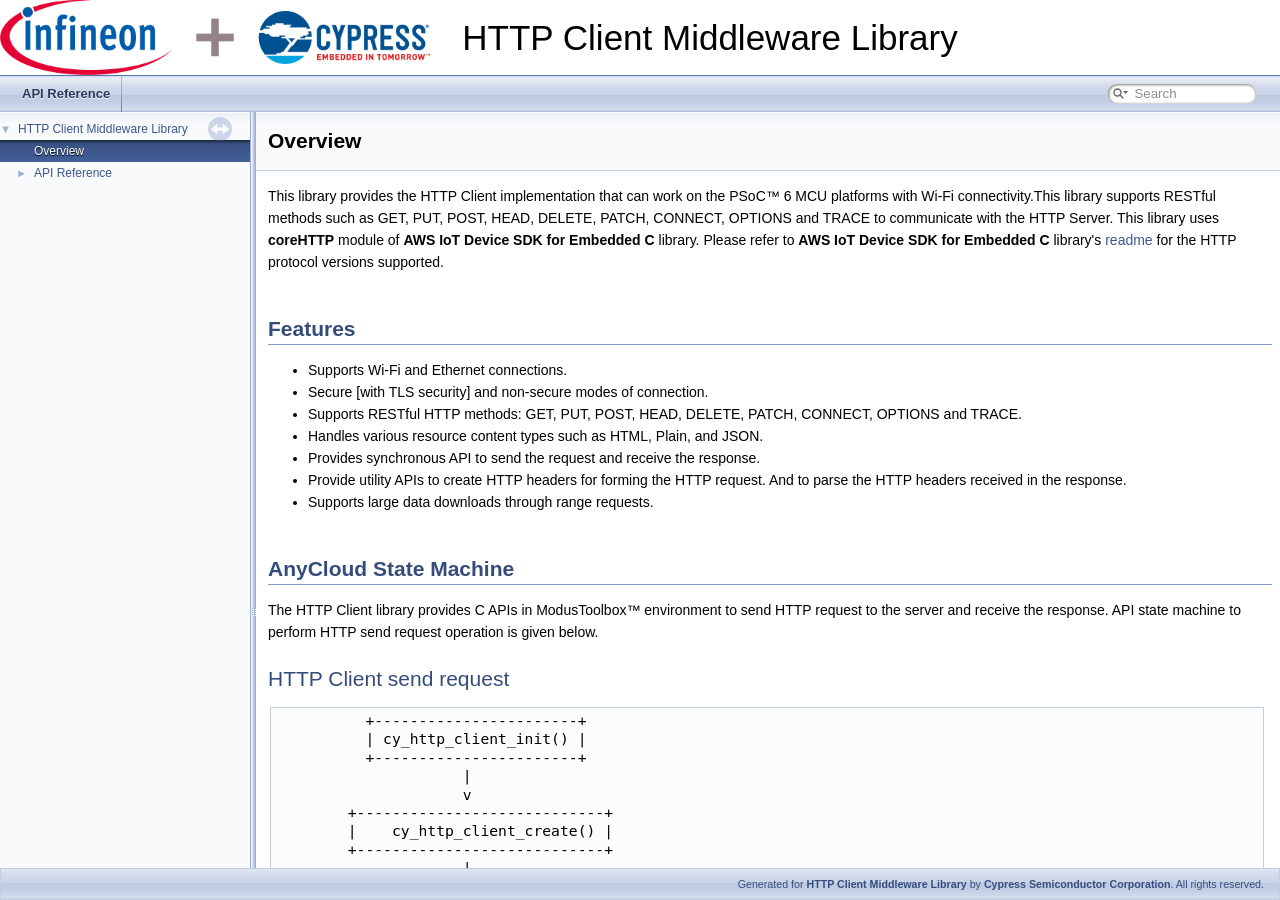
<file: docs/api_reference_manual/html/index.html>
<!-- HTML header for doxygen 1.8.13-->
<!DOCTYPE html PUBLIC "-//W3C//DTD XHTML 1.0 Transitional//EN" "http://www.w3.org/TR/xhtml1/DTD/xhtml1-transitional.dtd">
<html xmlns="http://www.w3.org/1999/xhtml">
<head>
<meta http-equiv="Content-Type" content="text/xhtml;charset=UTF-8"/>
<meta http-equiv="X-UA-Compatible" content="IE=9"/>
<meta name="generator" content="Doxygen 1.9.2"/>
<meta name="viewport" content="width=device-width, initial-scale=1"/>
<title>HTTP Client Middleware Library: Overview</title>
<link href="tabs.css" rel="stylesheet" type="text/css"/>
<script type="text/javascript" src="jquery.js"></script>
<script type="text/javascript" src="dynsections.js"></script>
<link href="navtree.css" rel="stylesheet" type="text/css"/>
<script type="text/javascript" src="resize.js"></script>
<script type="text/javascript" src="navtreedata.js"></script>
<script type="text/javascript" src="navtree.js"></script>
<link href="search/search.css" rel="stylesheet" type="text/css"/>
<script type="text/javascript" src="search/searchdata.js"></script>
<script type="text/javascript" src="search/search.js"></script>
<link href="doxygen_style.css" rel="stylesheet" type="text/css" />
</head>
<body>
<div id="top"><!-- do not remove this div, it is closed by doxygen! -->
<div id="titlearea">
<table cellspacing="0" cellpadding="0">
 <tbody>
 <tr style="height: 56px;">
  <td id="projectlogo"><a href="http://www.cypress.com/"><img alt="Logo" src="cypress_logo.png"/></a></td>
  <td id="projectalign" style="padding-left: 0.5em;">
   <div id="projectname">HTTP Client Middleware Library</div>
  </td>
 </tr>
 </tbody>
</table>
</div>
<!-- end header part -->
<!-- Generated by Doxygen 1.9.2 -->
<script type="text/javascript">
/* @license magnet:?xt=urn:btih:d3d9a9a6595521f9666a5e94cc830dab83b65699&amp;dn=expat.txt MIT */
var searchBox = new SearchBox("searchBox", "search",'Search','.html');
/* @license-end */
</script>
<script type="text/javascript" src="menudata.js"></script>
<script type="text/javascript" src="menu.js"></script>
<script type="text/javascript">
/* @license magnet:?xt=urn:btih:d3d9a9a6595521f9666a5e94cc830dab83b65699&amp;dn=expat.txt MIT */
$(function() {
  initMenu('',true,false,'search.php','Search');
  $(document).ready(function() { init_search(); });
});
/* @license-end */
</script>
<div id="main-nav"></div>
</div><!-- top -->
<div id="side-nav" class="ui-resizable side-nav-resizable">
  <div id="nav-tree">
    <div id="nav-tree-contents">
      <div id="nav-sync" class="sync"></div>
    </div>
  </div>
  <div id="splitbar" style="-moz-user-select:none;" 
       class="ui-resizable-handle">
  </div>
</div>
<script type="text/javascript">
/* @license magnet:?xt=urn:btih:d3d9a9a6595521f9666a5e94cc830dab83b65699&amp;dn=expat.txt MIT */
$(document).ready(function(){initNavTree('index.html',''); initResizable(); });
/* @license-end */
</script>
<div id="doc-content">
<!-- window showing the filter options -->
<div id="MSearchSelectWindow"
     onmouseover="return searchBox.OnSearchSelectShow()"
     onmouseout="return searchBox.OnSearchSelectHide()"
     onkeydown="return searchBox.OnSearchSelectKey(event)">
</div>

<!-- iframe showing the search results (closed by default) -->
<div id="MSearchResultsWindow">
<iframe src="javascript:void(0)" frameborder="0" 
        name="MSearchResults" id="MSearchResults">
</iframe>
</div>

<div><div class="header">
  <div class="headertitle"><div class="title">Overview </div></div>
</div><!--header-->
<div class="contents">
<div class="textblock"><p >This library provides the HTTP Client implementation that can work on the PSoC&trade; 6 MCU platforms with Wi-Fi connectivity.This library supports RESTful methods such as GET, PUT, POST, HEAD, DELETE, PATCH, CONNECT, OPTIONS and TRACE to communicate with the HTTP Server. This library uses <b>coreHTTP</b> module of <b>AWS IoT Device SDK for Embedded C</b> library. Please refer to <b>AWS IoT Device SDK for Embedded C</b> library's <a href="https://github.com/aws/aws-iot-device-sdk-embedded-C/tree/202011.00#corehttp">readme</a> for the HTTP protocol versions supported.</p>
<h1><a class="anchor" id="section_features"></a>
Features</h1>
<ul>
<li>Supports Wi-Fi and Ethernet connections.</li>
<li>Secure [with TLS security] and non-secure modes of connection.</li>
<li>Supports RESTful HTTP methods: GET, PUT, POST, HEAD, DELETE, PATCH, CONNECT, OPTIONS and TRACE.</li>
<li>Handles various resource content types such as HTML, Plain, and JSON.</li>
<li>Provides synchronous API to send the request and receive the response.</li>
<li>Provide utility APIs to create HTTP headers for forming the HTTP request. And to parse the HTTP headers received in the response.</li>
<li>Supports large data downloads through range requests.</li>
</ul>
<h1><a class="anchor" id="section_AnyCloud_state_machine"></a>
AnyCloud State Machine</h1>
<p >The HTTP Client library provides C APIs in ModusToolbox&trade; environment to send HTTP request to the server and receive the response. API state machine to perform HTTP send request operation is given below.</p>
<h2><a class="anchor" id="section_AnyCloud_state_machine_1"></a>
HTTP Client send request</h2>
<pre class="fragment">          +-----------------------+
          | cy_http_client_init() |
          +-----------------------+
                     |
                     v
        +----------------------------+
        |    cy_http_client_create() |
        +----------------------------+
                     |
                     v
         +--------------------------+
         | cy_http_client_connect() |
         +--------------------------+
                     |
                     v
       +------------------------------+
       | cy_http_client_write_header()|
       +------------------------------+
                     |
                     v
          +-----------------------+
          | cy_http_client_send() |
          +-----------------------+
                     |
                     v
        +-----------------------------+
        | cy_http_client_disconnect() |
        +-----------------------------+
                     |
                     v
          +-------------------------+
          | cy_http_client_delete() |
          +-------------------------+
                     |
                     v
          +-------------------------+
          | cy_http_client_deinit() |
          +-------------------------+
</pre> <h1><a class="anchor" id="section_platform"></a>
Supported Platform</h1>
<ul>
<li><a href="https://www.infineon.com/cms/en/product/evaluation-boards/cy8cproto-062-4343w/">PSoC&trade; 6 WiFi-BT Prototyping Kit (CY8CPROTO-062-4343W)</a></li>
<li><a href="https://www.infineon.com/cms/en/product/evaluation-boards/cy8ckit-062s2-43012/">PSoC&trade; 62S2 Wi-Fi BT Pioneer Kit (CY8CKIT-062S2-43012)</a></li>
<li><a href="https://www.infineon.com/cms/en/product/evaluation-boards/cy8ckit-062-wifi-bt/">PSoC&trade; 6 WiFi-BT Pioneer Kit (CY8CKIT-062-WiFi-BT)</a></li>
<li><a href="https://www.infineon.com/cms/en/product/evaluation-boards/cy8ceval-062s2/">PSoC&trade; 62S2 evaluation kit (CY8CEVAL-062S2-LAI-4373M2)</a></li>
<li><a href="https://www.infineon.com/cms/en/product/evaluation-boards/cy8ceval-062s2/">PSoC&trade; 62S2 evaluation kit (CY8CEVAL-062S2-MUR-43439M2)</a></li>
<li><a href="https://www.infineon.com/cms/en/product/evaluation-boards/kit_xmc72_evk/">XMC7200D-E272K8384 kit (KIT-XMC72-EVK)</a></li>
<li><a href="https://www.infineon.com/cms/en/product/evaluation-boards/kit_xmc72_evk/">XMC7200D-E272K8384 kit (KIT_XMC72_EVK_MUR_43439M2)</a></li>
<li><a href="https://www.infineon.com/cms/en/product/evaluation-boards/cy8ceval-062s2/">PSoC&trade; 62S2 evaluation kit (CY8CEVAL-062S2-CYW43022CUB)</a></li>
<li><a href="https://www.infineon.com/CYW955913EVK-01">CYW955913EVK-01 Wi-Fi Bluetooth&reg; Prototyping Kit (CYW955913EVK-01)</a></li>
<li><a href="https://www.infineon.com/cms/en/product/evaluation-boards/cy8ceval-062s2/">PSoC&trade; 62S2 evaluation kit (CY8CEVAL-062S2-CYW955513SDM2WLIPA)</a></li>
</ul>
<h1><a class="anchor" id="section_frameworks"></a>
Supported Frameworks</h1>
<p >This middleware library supports the following frameworks:</p><ul>
<li>ModusToolbox&trade; environment: In this environment the HTTP Client Library uses the <a href="https://github.com/Infineon/abstraction-rtos">abstraction-rtos</a> library that provides the RTOS abstraction API and uses the <a href="https://github.com/Infineon/secure-sockets">secure-sockets</a> library for implementing socket functions.</li>
</ul>
<h1><a class="anchor" id="section_dependencies"></a>
Dependencies</h1>
<p >This HTTP Client library depends on the following library:</p><ul>
<li><a href="https://github.com/Infineon/wifi-mw-core">Wi-Fi Middleware Core</a></li>
<li><a href="https://github.com/Infineon/aws-iot-device-sdk-port">AWS IOT SDK PORT</a></li>
</ul>
<h1><a class="anchor" id="section_quick_start"></a>
Quick Start</h1>
<p >This library is supported only on ModusToolbox&trade; environment. The following section provides information on how to build the library in those frameworks.</p>
<h2><a class="anchor" id="framework"></a>
ModusToolbox™</h2>
<ul>
<li>To use http-client library with Wi-Fi kits on FreeRTOS, lwIP, and Mbed TLS combination, the application should pull <a href="https://github.com/Infineon/http-client">http-client</a> library and <a href="https://github.com/Infineon/wifi-core-freertos-lwip-mbedtls">wifi-core-freertos-lwip-mbedtls</a> library which will internally pull secure-sockets, wifi-connection-manager, FreeRTOS, lwIP, Mbed TLS and other dependent modules. To pull wifi-core-freertos-lwip-mbedtls and http-client libraries create the following *.mtb* files in deps folder.<ul>
<li>wifi-core-freertos-lwip-mbedtls.mtb: <a href="https://github.com/Infineon/wifi-core-freertos-lwip-mbedtls#latest-v1.X#$$ASSET_REPO$$/wifi-core-freertos-lwip-mbedtls/latest-v1.X">https://github.com/Infineon/wifi-core-freertos-lwip-mbedtls#latest-v1.X#$$ASSET_REPO$$/wifi-core-freertos-lwip-mbedtls/latest-v1.X</a></li>
<li>http-client.mtb: <a href="https://github.com/Infineon/http-client#latest-v1.X#$$ASSET_REPO$$/http-client/latest-v1.X">https://github.com/Infineon/http-client#latest-v1.X#$$ASSET_REPO$$/http-client/latest-v1.X</a></li>
</ul>
</li>
<li>To use http-client library with CYW955913EVK-01 kit, the application should pull <a href="https://github.com/Infineon/http-client">http-client</a> library and <a href="https://github.com/Infineon/wifi-core-threadx-cat5">wifi-core-threadx-cat5</a> library which will internally pull secure-sockets, wifi-connection-manager and other dependent modules. To pull wifi-core-threadx-cat5 and http-client libraries create the following *.mtb* files in deps folder.<ul>
<li>wifi-core-threadx-cat5.mtb: <a href="https://github.com/Infineon/wifi-core-threadx-cat5#latest-v1.X#$$ASSET_REPO$$/wifi-core-threadx-cat5/latest-v1.X">https://github.com/Infineon/wifi-core-threadx-cat5#latest-v1.X#$$ASSET_REPO$$/wifi-core-threadx-cat5/latest-v1.X</a></li>
<li>http-client.mtb: <a href="https://github.com/Infineon/http-client#latest-v1.X#$$ASSET_REPO$$/http-client/latest-v1.X">https://github.com/Infineon/http-client#latest-v1.X#$$ASSET_REPO$$/http-client/latest-v1.X</a></li>
</ul>
</li>
<li>To use http-client library with Ethernet kits on FreeRTOS, lwIP, and Mbed TLS combination, the application should pull <a href="https://github.com/Infineon/http-client">http-client</a> library and <a href="https://github.com/Infineon/ethernet-core-freertos-lwip-mbedtls">ethernet-core-freertos-lwip-mbedtls</a> library which will internally pull secure-sockets, ethernet-connection-manager, FreeRTOS, lwIP, Mbed TLS and other dependent modules. To pull ethernet-core-freertos-lwip-mbedtls and http-client libraries create the following *.mtb* files in deps folder.<ul>
<li>ethernet-core-freertos-lwip-mbedtls.mtb: <a href="https://github.com/Infineon/ethernet-core-freertos-lwip-mbedtls#latest-v1.X#$$ASSET_REPO$$/ethernet-core-freertos-lwip-mbedtls/latest-v1.X">https://github.com/Infineon/ethernet-core-freertos-lwip-mbedtls#latest-v1.X#$$ASSET_REPO$$/ethernet-core-freertos-lwip-mbedtls/latest-v1.X</a></li>
<li>http-client.mtb: <a href="https://github.com/Infineon/http-client#latest-v1.X#$$ASSET_REPO$$/http-client/latest-v1.X">https://github.com/Infineon/http-client#latest-v1.X#$$ASSET_REPO$$/http-client/latest-v1.X</a></li>
</ul>
</li>
<li>Review and make the required changes to the pre-defined configuration files.<ul>
<li>The configuration files are bundled with the wifi-mw-core library for FreeRTOS, lwIP, and Mbed TLS. See <a href="https://github.com/Infineon/wifi-mw-core/blob/master/README.md">README.md</a> for more details.</li>
<li>If the application is using bundle library then the configuration files are in the bundle library. For example if the application is using <em>Wi-Fi core freertos lwip mbedtls bundle library</em>, the configuration files are in <code>wifi-core-freertos-lwip-mbedtls/configs</code> folder. Similarly if the application is using <em>Ethernet Core FreeRTOS lwIP mbedtls library</em>, the configuration files are in <code>ethernet-core-freertos-lwip-mbedtls/configs</code> folder.</li>
</ul>
</li>
<li>Define the following COMPONENTS in the application's Makefile for the HTTP client library. For additional information, see the "Quick Start" section in <a href="https://github.com/Infineon/wifi-core-freertos-lwip-mbedtls/blob/master/README.md">README.md</a>. <div class="fragment"><div class="line">COMPONENTS=FREERTOS MBEDTLS LWIP SECURE_SOCKETS</div>
</div><!-- fragment --> <dl class="section note"><dt>Note</dt><dd>For CYW955913EVK-01 only the following COMPONENTS are required. <div class="fragment"><div class="line">COMPONENTS=SECURE_SOCKETS</div>
</div><!-- fragment --></dd></dl>
</li>
<li>HTTP Client Library disables all the debug log messages by default. To enable log messages, the application must perform the following: <br  />
<ul>
<li>Add the <code>ENABLE_HTTP_CLIENT_LOGS</code> macro to the <em>DEFINES</em> in the code example's Makefile. The Makefile entry would look as follows: <div class="fragment"><div class="line">DEFINES+=ENABLE_HTTP_CLIENT_LOGS</div>
</div><!-- fragment --></li>
<li>Call the <code>cy_log_init()</code> function provided by the <em>cy-log</em> module. cy-log is part of the <em>connectivity-utilities</em> library. See <a href="https://infineon.github.io/connectivity-utilities/api_reference_manual/html/group__logging__utils.html">connectivity-utilities library API documentation</a> for cy-log details.</li>
</ul>
</li>
<li>Define the following macro in the application's Makefile to configure the response header maximum length to 'N'. By default, this value will be set to 2048: <div class="fragment"><div class="line">DEFINES+=HTTP_MAX_RESPONSE_HEADERS_SIZE_BYTES=&lt;N&gt;</div>
</div><!-- fragment --></li>
<li>Define the following macro in the application's Makefile to configure the user agent name in all request headers. By default, this component will be added to the request header: <div class="fragment"><div class="line">DEFINES += HTTP_USER_AGENT_VALUE=<span class="stringliteral">&quot;\&quot;anycloud-http-client\&quot;&quot;</span></div>
</div><!-- fragment --></li>
<li>Define the following macro in the application's Makefile to mandatorily disable the custom configuration header file. <div class="fragment"><div class="line">DEFINES += HTTP_DO_NOT_USE_CUSTOM_CONFIG</div>
<div class="line">DEFINES += MQTT_DO_NOT_USE_CUSTOM_CONFIG</div>
</div><!-- fragment --></li>
<li>The "aws-iot-device-sdk-port" layer includes the "coreHTTP" and "coreMQTT" modules of the "aws-iot-device-sdk-embedded-C" library by default. If the user application doesn't use MQTT client features, add the following path in the .cyignore file of the application to exclude the coreMQTT source files from the build. <div class="fragment"><div class="line">$(SEARCH_aws-iot-device-sdk-embedded-C)/libraries/standard/coreMQTT</div>
<div class="line">libs/aws-iot-device-sdk-embedded-C/libraries/standard/coreMQTT</div>
</div><!-- fragment --></li>
<li>Enable smart HTTP response buffering to prevent timeouts.<ul>
<li><p class="startli">Define the <code>CY_HTTP_CLIENT_ENABLE_SMART_BUFFERING</code> macro in the application's Makefile to enable this feature. By default, this feature is disabled. </p><div class="fragment"><div class="line">DEFINES += CY_HTTP_CLIENT_ENABLE_SMART_BUFFERING</div>
</div><!-- fragment --><p> When enabled, this feature optimizes HTTP response handling by:</p><ol type="1">
<li>First reading a small chunk of the response to analyze the headers</li>
<li>Determining the exact response size from the Content-Length header</li>
<li>Requesting the precise response size needed for the complete HTTP response</li>
<li>Reading the remaining response data without unnecessary waiting</li>
</ol>
<p class="startli">This prevents timeouts that occur when the requested response size is greater than the actual response size, eliminating unnecessary network wait times. Enable this feature to improve response time and reduce network timeouts for HTTP requests where response sizes vary significantly.</p>
</li>
</ul>
</li>
<li>Define the following macro in the application's Makefile to configure the first chunk size 'N' for HTTP client library. By default this value will be set to 128 bytes and will be keep incrementing by 128 bytes until "Content-Length" and header ending byte sequence is found. Note: Ideal case is that the complete HTTP header and header field "Content-Length" be present within this chunk size. If your HTTP responses have large headers, you may need to increase this value accordingly. Keep this value such that it will accomodate the complete header but not complete response ( this should accomodate the complete Header and partial Body ) and should not be more than the total size of http response buffer.<ul>
<li>Ideally this value should be set to size of complete header including terminating byte sequence + 0 or more byte of body but not complete body. <div class="fragment"><div class="line">------------------------------------------------------------------------------------</div>
<div class="line">| HTTP Response Header  |  HTTP Response Body                                      |</div>
<div class="line">------------------------------------------------------------------------------------</div>
<div class="line">-----------------------------↑ </div>
<div class="line">CY_HTTP_RESPONSE_FIRST_CHUNK_SIZE</div>
</div><!-- fragment --> <div class="fragment"><div class="line">DEFINES += CY_HTTP_RESPONSE_FIRST_CHUNK_SIZE=&lt;N&gt;</div>
</div><!-- fragment --></li>
<li><p class="startli"><b>Note:</b> The library includes a compile-time sanity check that gives a compile time warning to ensure <code>CY_HTTP_RESPONSE_FIRST_CHUNK_SIZE</code> is at least 128 bytes. If you need to use a smaller value (not recommended), make sure it will have atleast one header field in that.</p>
<p class="startli"><b>Warning:</b> First chunk should contain ATLEAST one Header-Field : Value pair in it. Otherwise the app will fail.</p>
</li>
</ul>
</li>
</ul>
<h1><a class="anchor" id="section_code_snippet"></a>
Code Snippets</h1>
<p >This section provides code snippets for this library on the ModusToolbox&trade;. The code snippets given under the ModusToolbox&trade; section use C APIs. In general, the library features are tested on ModusToolbox&trade; using C APIs.</p><ul>
<li>ModusToolbox&trade; - Snippets for HTTP Client create, connect, send, disconnect and delete (C implementation).</li>
</ul>
<h1><a class="anchor" id="section_code_snippet_AnyCloud"></a>
ModusToolbox™</h1>
<p >This code snippet demonstrates the initialization of the configuration structures required for the operation such as creating a secure or non-secure connection and communicating with the HTTP server using the supported methods.</p>
<h2><a class="anchor" id="snip1"></a>
Code Snippet 1: Creation and Initialization of Handle for Non-Secure HTTP Client</h2>
<p >Creates an HTTP Client handle for a non-secure HTTP connection using the <a class="el" href="group__group__c__api__functions.html#ga541271f1a31f2c10ccd07db315301a14">cy_http_client_create</a> function.* </p><div class="fragment"><div class="line"> </div>
<div class="line">cy_awsport_server_info_t server_info;</div>
<div class="line"><a class="code hl_typedef" href="group__http__client__struct.html#gaa29452c737f81db0bc8923aa83cfe674">cy_http_client_t</a> handle;</div>
<div class="line"> </div>
<div class="line"><span class="keywordtype">void</span> snippet_http_client_non_secure_create( <span class="keywordtype">void</span> )</div>
<div class="line">{</div>
<div class="line">    <span class="comment">/* Status variables for various operations. */</span></div>
<div class="line">    cy_rslt_t res = CY_RSLT_SUCCESS;</div>
<div class="line"> </div>
<div class="line">    server_info.host_name = SNIPPET_SERVER_HOST;</div>
<div class="line">    server_info.port = SNIPPET_SERVER_NON_SECURE_PORT;</div>
<div class="line"> </div>
<div class="line">    <span class="comment">/* Initialize the HTTP Client Library. */</span></div>
<div class="line">    res = <a class="code hl_function" href="group__group__c__api__functions.html#ga1d24d8ba5a892e85ef97877fb0b21482">cy_http_client_init</a>();</div>
<div class="line">    <span class="keywordflow">if</span>( res != CY_RSLT_SUCCESS )</div>
<div class="line">    {</div>
<div class="line">        <span class="comment">/* Failure path */</span></div>
<div class="line">    }</div>
<div class="line"> </div>
<div class="line">    <span class="comment">/* Create an instance of HTTP client. */</span></div>
<div class="line">    res = <a class="code hl_function" href="group__group__c__api__functions.html#ga541271f1a31f2c10ccd07db315301a14">cy_http_client_create</a>(NULL, &amp;server_info, NULL, NULL, &amp;handle);</div>
<div class="line">    <span class="keywordflow">if</span>( res != CY_RSLT_SUCCESS )</div>
<div class="line">    {</div>
<div class="line">        <span class="comment">/* Failure path */</span></div>
<div class="line">    }</div>
<div class="line"> </div>
<div class="line">}</div>
<div class="ttc" id="agroup__group__c__api__functions_html_ga1d24d8ba5a892e85ef97877fb0b21482"><div class="ttname"><a href="group__group__c__api__functions.html#ga1d24d8ba5a892e85ef97877fb0b21482">cy_http_client_init</a></div><div class="ttdeci">cy_rslt_t cy_http_client_init(void)</div><div class="ttdoc">Initializes the Http Client library and its components.</div></div>
<div class="ttc" id="agroup__group__c__api__functions_html_ga541271f1a31f2c10ccd07db315301a14"><div class="ttname"><a href="group__group__c__api__functions.html#ga541271f1a31f2c10ccd07db315301a14">cy_http_client_create</a></div><div class="ttdeci">cy_rslt_t cy_http_client_create(cy_awsport_ssl_credentials_t *security, cy_awsport_server_info_t *server_info, cy_http_disconnect_callback_t disconn_cb, void *user_data, cy_http_client_t *handle)</div><div class="ttdoc">Creates a HTTP Client instance and initializes its members based on the input arguments.</div></div>
<div class="ttc" id="agroup__http__client__struct_html_gaa29452c737f81db0bc8923aa83cfe674"><div class="ttname"><a href="group__http__client__struct.html#gaa29452c737f81db0bc8923aa83cfe674">cy_http_client_t</a></div><div class="ttdeci">void * cy_http_client_t</div><div class="ttdoc">HTTP Client handle.</div><div class="ttdef"><b>Definition:</b> cy_http_client_api.h:212</div></div>
</div><!-- fragment --><h2><a class="anchor" id="snip2"></a>
Code Snippet 2: Creation and Initialization of Handle for Secure HTTP Client</h2>
<p >Creates an HTTP Client handle for a secure HTTP connection using the <a class="el" href="group__group__c__api__functions.html#ga541271f1a31f2c10ccd07db315301a14">cy_http_client_create</a> function.* </p><div class="fragment"><div class="line"><span class="comment">/* Configure the following credentials for a secure HTTP connection. */</span></div>
<div class="line"><span class="comment">/* SSL server certificate. */</span></div>
<div class="line"><span class="preprocessor">#define SSL_SERVERCERT_PEM      \</span></div>
<div class="line"><span class="preprocessor">&quot;-----BEGIN CERTIFICATE-----\n&quot;</span> \</div>
<div class="line">&quot;........base64 data........\n&quot; \</div>
<div class="line">&quot;-----END CERTIFICATE-----&quot;</div>
<div class="line"> </div>
<div class="line"><span class="comment">/* SSL server private key. */</span></div>
<div class="line"><span class="preprocessor">#define SSL_SERVERKEY_PEM          \</span></div>
<div class="line"><span class="preprocessor">&quot;-----BEGIN RSA PRIVATE KEY-----\n&quot;</span> \</div>
<div class="line">&quot;..........base64 data..........\n&quot; \</div>
<div class="line">&quot;-----END RSA PRIVATE KEY-----&quot;</div>
<div class="line"> </div>
<div class="line"><span class="preprocessor">#define SSL_ROOTCA_PEM            \</span></div>
<div class="line"><span class="preprocessor">&quot;-----BEGIN CERTIFICATE-----\n&quot;</span>   \</div>
<div class="line">&quot;........base64 data........\n&quot;   \</div>
<div class="line">&quot;-----END CERTIFICATE-----&quot;</div>
<div class="line"> </div>
<div class="line">cy_awsport_ssl_credentials_t credentials;</div>
<div class="line">cy_awsport_server_info_t server_info;</div>
<div class="line"><a class="code hl_typedef" href="group__http__client__struct.html#gaa29452c737f81db0bc8923aa83cfe674">cy_http_client_t</a> handle;</div>
<div class="line"> </div>
<div class="line"><span class="keywordtype">void</span> disconn_callback( <a class="code hl_typedef" href="group__http__client__struct.html#gaa29452c737f81db0bc8923aa83cfe674">cy_http_client_t</a> handle, <a class="code hl_enumeration" href="group__http__client__struct.html#ga2e530146f147d2427ff4a524054ffa2f">cy_http_client_disconn_type_t</a> type, <span class="keywordtype">void</span> *user_data )</div>
<div class="line">{</div>
<div class="line">    <span class="comment">/* Handle the disconnection */</span></div>
<div class="line">}</div>
<div class="line"> </div>
<div class="line"><span class="keywordtype">void</span> snippet_http_client_secure_create(<span class="keywordtype">void</span>)</div>
<div class="line">{</div>
<div class="line">    <span class="comment">/* Status variables for various operations. */</span></div>
<div class="line">    cy_rslt_t res = CY_RSLT_SUCCESS;</div>
<div class="line">    <a class="code hl_typedef" href="group__http__client__struct.html#ga7c94995072a4ae648de3644d2e573847">cy_http_disconnect_callback_t</a> http_cb;</div>
<div class="line"> </div>
<div class="line">    ( void ) memset( &amp;credentials, 0, <span class="keyword">sizeof</span>( credentials ) );</div>
<div class="line">    ( void ) memset( &amp;server_info, 0, <span class="keyword">sizeof</span>( server_info ) );</div>
<div class="line"> </div>
<div class="line">    <span class="comment">/* Set the credential information. */</span></div>
<div class="line">    credentials.client_cert = (<span class="keyword">const</span> <span class="keywordtype">char</span> *) &amp;SSL_SERVERCERT_PEM;</div>
<div class="line">    credentials.client_cert_size = <span class="keyword">sizeof</span>( SSL_SERVERCERT_PEM );</div>
<div class="line">    credentials.private_key = (<span class="keyword">const</span> <span class="keywordtype">char</span> *) &amp;SSL_SERVERKEY_PEM;</div>
<div class="line">    credentials.private_key_size = <span class="keyword">sizeof</span>( SSL_SERVERKEY_PEM );</div>
<div class="line">    credentials.root_ca = (<span class="keyword">const</span> <span class="keywordtype">char</span> *) &amp;SSL_ROOTCA_PEM;</div>
<div class="line">    credentials.root_ca_size = <span class="keyword">sizeof</span>( SSL_ROOTCA_PEM );</div>
<div class="line"> </div>
<div class="line">    server_info.host_name = SNIPPET_SERVER_HOST;</div>
<div class="line">    server_info.port = SNIPPET_SERVER_SECURE_PORT;</div>
<div class="line"> </div>
<div class="line">    <span class="comment">/* Initialize the HTTP Client Library. */</span></div>
<div class="line">    res = <a class="code hl_function" href="group__group__c__api__functions.html#ga1d24d8ba5a892e85ef97877fb0b21482">cy_http_client_init</a>();</div>
<div class="line">    <span class="keywordflow">if</span>( res != CY_RSLT_SUCCESS )</div>
<div class="line">    {</div>
<div class="line">        <span class="comment">/* Failure path. */</span></div>
<div class="line">    }</div>
<div class="line"> </div>
<div class="line">    http_cb = disconn_callback;</div>
<div class="line"> </div>
<div class="line">    <span class="comment">/* Create an instance of the HTTP client. */</span></div>
<div class="line">    res = <a class="code hl_function" href="group__group__c__api__functions.html#ga541271f1a31f2c10ccd07db315301a14">cy_http_client_create</a>(&amp;credentials, &amp;server_info, http_cb, NULL, &amp;handle);</div>
<div class="line">    <span class="keywordflow">if</span>( res != CY_RSLT_SUCCESS )</div>
<div class="line">    {</div>
<div class="line">        <span class="comment">/* Failure path */</span></div>
<div class="line">    }</div>
<div class="line">}</div>
<div class="ttc" id="agroup__http__client__struct_html_ga2e530146f147d2427ff4a524054ffa2f"><div class="ttname"><a href="group__http__client__struct.html#ga2e530146f147d2427ff4a524054ffa2f">cy_http_client_disconn_type_t</a></div><div class="ttdeci">cy_http_client_disconn_type_t</div><div class="ttdoc">HTTP Client disconnect type.</div><div class="ttdef"><b>Definition:</b> cy_http_client_api.h:201</div></div>
<div class="ttc" id="agroup__http__client__struct_html_ga7c94995072a4ae648de3644d2e573847"><div class="ttname"><a href="group__http__client__struct.html#ga7c94995072a4ae648de3644d2e573847">cy_http_disconnect_callback_t</a></div><div class="ttdeci">void(* cy_http_disconnect_callback_t)(cy_http_client_t handle, cy_http_client_disconn_type_t type, void *user_data)</div><div class="ttdoc">Disconnect notification callback function which was registered while invoking /ref cy_http_client_cre...</div><div class="ttdef"><b>Definition:</b> cy_http_client_api.h:224</div></div>
</div><!-- fragment --><h2><a class="anchor" id="snip3"></a>
Code Snippet 3: Establish connection to the given server</h2>
<p >Establish connection of http client to given HTTP server using the <a class="el" href="group__group__c__api__functions.html#ga854f05c69a7859ed841b7a54291481dc">cy_http_client_connect</a> function.* </p><div class="fragment"><div class="line"><span class="preprocessor">#define TRANSPORT_SEND_RECV_TIMEOUT_MS    ( 5000 )</span></div>
<div class="line"> </div>
<div class="line">cy_awsport_ssl_credentials_t credentials;</div>
<div class="line">cy_awsport_server_info_t server_info;</div>
<div class="line"><a class="code hl_typedef" href="group__http__client__struct.html#gaa29452c737f81db0bc8923aa83cfe674">cy_http_client_t</a> handle;</div>
<div class="line"> </div>
<div class="line"><span class="keywordtype">void</span> snippet_http_client_connect( <span class="keywordtype">void</span> )</div>
<div class="line">{</div>
<div class="line">    <span class="comment">/* Status variables for various operations. */</span></div>
<div class="line">    cy_rslt_t res = CY_RSLT_SUCCESS;</div>
<div class="line"> </div>
<div class="line">    server_info.host_name = SNIPPET_SERVER_HOST;</div>
<div class="line">    server_info.port = SNIPPET_SERVER_NON_SECURE_PORT;</div>
<div class="line"> </div>
<div class="line">    <span class="comment">/* Initialize the HTTP Client Library. */</span></div>
<div class="line">    res = <a class="code hl_function" href="group__group__c__api__functions.html#ga1d24d8ba5a892e85ef97877fb0b21482">cy_http_client_init</a>();</div>
<div class="line">    <span class="keywordflow">if</span>( res != CY_RSLT_SUCCESS )</div>
<div class="line">    {</div>
<div class="line">        <span class="comment">/* Failure path. */</span></div>
<div class="line">    }</div>
<div class="line"> </div>
<div class="line">    <span class="comment">/* Create an instance of the HTTP client. */</span></div>
<div class="line">    res = <a class="code hl_function" href="group__group__c__api__functions.html#ga541271f1a31f2c10ccd07db315301a14">cy_http_client_create</a>(&amp;credentials, &amp;server_info, NULL, NULL, &amp;handle);</div>
<div class="line">    <span class="keywordflow">if</span>( res != CY_RSLT_SUCCESS )</div>
<div class="line">    {</div>
<div class="line">        <span class="comment">/* Failure path. */</span></div>
<div class="line">    }</div>
<div class="line"> </div>
<div class="line">    <span class="comment">/* Connect the HTTP client to server. */</span></div>
<div class="line">    res = <a class="code hl_function" href="group__group__c__api__functions.html#ga854f05c69a7859ed841b7a54291481dc">cy_http_client_connect</a>(handle, TRANSPORT_SEND_RECV_TIMEOUT_MS, TRANSPORT_SEND_RECV_TIMEOUT_MS);</div>
<div class="line">    <span class="keywordflow">if</span>( res != CY_RSLT_SUCCESS )</div>
<div class="line">    {</div>
<div class="line">        <span class="comment">/* Failure path. */</span></div>
<div class="line">    }</div>
<div class="line"> </div>
<div class="line">}</div>
<div class="ttc" id="agroup__group__c__api__functions_html_ga854f05c69a7859ed841b7a54291481dc"><div class="ttname"><a href="group__group__c__api__functions.html#ga854f05c69a7859ed841b7a54291481dc">cy_http_client_connect</a></div><div class="ttdeci">cy_rslt_t cy_http_client_connect(cy_http_client_t handle, uint32_t send_timeout_ms, uint32_t receive_timeout_ms)</div><div class="ttdoc">Connects to the given HTTP server and establishes a connection.</div></div>
</div><!-- fragment --><h2><a class="anchor" id="snip4"></a>
Code Snippet 4: Generation of HTTP request header</h2>
<p >Generate HTTP request header with the provided input using the <a class="el" href="group__group__c__api__functions.html#gad8e7c4c2893ade43db12da627c7c9871">cy_http_client_write_header</a> function.* </p><div class="fragment"><div class="line"><span class="preprocessor">#define TRANSPORT_SEND_RECV_TIMEOUT_MS    ( 5000 )</span></div>
<div class="line"><span class="preprocessor">#define GET_PATH                          &quot;/get&quot;</span></div>
<div class="line"><span class="preprocessor">#define USER_BUFFER_LENGTH                ( 2048 )</span></div>
<div class="line"> </div>
<div class="line">uint8_t userBuffer[ USER_BUFFER_LENGTH ];</div>
<div class="line">cy_awsport_ssl_credentials_t credentials;</div>
<div class="line">cy_awsport_server_info_t server_info;</div>
<div class="line"><a class="code hl_typedef" href="group__http__client__struct.html#gaa29452c737f81db0bc8923aa83cfe674">cy_http_client_t</a> handle;</div>
<div class="line"><a class="code hl_struct" href="structcy__http__client__request__header__t.html">cy_http_client_request_header_t</a> request;</div>
<div class="line"><a class="code hl_struct" href="structcy__http__client__header__t.html">cy_http_client_header_t</a> header[1];</div>
<div class="line">uint32_t num_header;</div>
<div class="line"><a class="code hl_struct" href="structcy__http__client__response__t.html">cy_http_client_response_t</a> response;</div>
<div class="line"> </div>
<div class="line"><span class="keywordtype">void</span> snippet_http_client_write_header( <span class="keywordtype">void</span> )</div>
<div class="line">{</div>
<div class="line">    <span class="comment">/* Status variables for various operations. */</span></div>
<div class="line">    cy_rslt_t res = CY_RSLT_SUCCESS;</div>
<div class="line"> </div>
<div class="line">    server_info.host_name = SNIPPET_SERVER_HOST;</div>
<div class="line">    server_info.port = SNIPPET_SERVER_NON_SECURE_PORT;</div>
<div class="line"> </div>
<div class="line">    <span class="comment">/* Initialize the HTTP Client Library. */</span></div>
<div class="line">    res = <a class="code hl_function" href="group__group__c__api__functions.html#ga1d24d8ba5a892e85ef97877fb0b21482">cy_http_client_init</a>();</div>
<div class="line">    <span class="keywordflow">if</span>( res != CY_RSLT_SUCCESS )</div>
<div class="line">    {</div>
<div class="line">        <span class="comment">/* Failure path. */</span></div>
<div class="line">    }</div>
<div class="line"> </div>
<div class="line">    <span class="comment">/* Create an instance of the HTTP client. */</span></div>
<div class="line">    res = <a class="code hl_function" href="group__group__c__api__functions.html#ga541271f1a31f2c10ccd07db315301a14">cy_http_client_create</a>(&amp;credentials, &amp;server_info, NULL, NULL, &amp;handle);</div>
<div class="line">    <span class="keywordflow">if</span>( res != CY_RSLT_SUCCESS )</div>
<div class="line">    {</div>
<div class="line">        <span class="comment">/* Failure path. */</span></div>
<div class="line">    }</div>
<div class="line"> </div>
<div class="line">    <span class="comment">/* Connect the HTTP client to server. */</span></div>
<div class="line">    res = <a class="code hl_function" href="group__group__c__api__functions.html#ga854f05c69a7859ed841b7a54291481dc">cy_http_client_connect</a>(handle, TRANSPORT_SEND_RECV_TIMEOUT_MS, TRANSPORT_SEND_RECV_TIMEOUT_MS);</div>
<div class="line">    <span class="keywordflow">if</span>( res != CY_RSLT_SUCCESS )</div>
<div class="line">    {</div>
<div class="line">        <span class="comment">/* Failure path. */</span></div>
<div class="line">    }</div>
<div class="line"> </div>
<div class="line">    request.<a class="code hl_variable" href="structcy__http__client__request__header__t.html#a373b44e886fc3768307fe7e9bbc5b29b">buffer</a> = userBuffer;</div>
<div class="line">    request.<a class="code hl_variable" href="structcy__http__client__request__header__t.html#afff67fe989c5b0286f6af9ec91f4961f">buffer_len</a> = USER_BUFFER_LENGTH;</div>
<div class="line">    request.<a class="code hl_variable" href="structcy__http__client__request__header__t.html#a68d5f01fd0868b407533fe6bc25b5a11">headers_len</a> = 0;</div>
<div class="line">    request.<a class="code hl_variable" href="structcy__http__client__request__header__t.html#ac8ddc0da69b43b39e8e23a52e2d4cf4a">method</a> = <a class="code hl_enumvalue" href="group__http__client__struct.html#gga5afd8642fb8bbb246c21b7b4d2a4b719a4c8f9e137082ad383df25f24ed6da6df">CY_HTTP_CLIENT_METHOD_GET</a>;</div>
<div class="line">    request.<a class="code hl_variable" href="structcy__http__client__request__header__t.html#a26c4f406a67af82b2f2b12c1f777cb6d">range_end</a> = -1;</div>
<div class="line">    request.<a class="code hl_variable" href="structcy__http__client__request__header__t.html#a653d7e0ad35b2f924dd8b00032184a5c">range_start</a> = 0;</div>
<div class="line">    request.<a class="code hl_variable" href="structcy__http__client__request__header__t.html#a896d53cd2f84e9b869bec1677af967a7">resource_path</a> = GET_PATH;</div>
<div class="line"> </div>
<div class="line">    header[0].<a class="code hl_variable" href="structcy__http__client__header__t.html#aefc62bb55f7881455d95774bd158db7c">field</a> = <span class="stringliteral">&quot;Connection&quot;</span>;</div>
<div class="line">    header[0].<a class="code hl_variable" href="structcy__http__client__header__t.html#a678d4c2918d66d359bbf961c61d958fe">field_len</a> = strlen(<span class="stringliteral">&quot;Connection&quot;</span>);</div>
<div class="line">    header[0].<a class="code hl_variable" href="structcy__http__client__header__t.html#a2508f5b766244920921f49bce555004a">value</a> = <span class="stringliteral">&quot;keep-alive&quot;</span>;</div>
<div class="line">    header[0].<a class="code hl_variable" href="structcy__http__client__header__t.html#a76ac5ffe93c7f35ac58ae314c03e384e">value_len</a> = strlen(<span class="stringliteral">&quot;keep-alive&quot;</span>);</div>
<div class="line">    num_header = 1;</div>
<div class="line"> </div>
<div class="line">    <span class="comment">/* Generate the standard header and user-defined header and update in the request structure. */</span></div>
<div class="line">    res = <a class="code hl_function" href="group__group__c__api__functions.html#gad8e7c4c2893ade43db12da627c7c9871">cy_http_client_write_header</a>(handle, &amp;request, &amp;header[0], num_header);</div>
<div class="line">    <span class="keywordflow">if</span>( res != CY_RSLT_SUCCESS )</div>
<div class="line">    {</div>
<div class="line">        <span class="comment">/* Failure path. */</span></div>
<div class="line">    }</div>
<div class="line">}</div>
<div class="ttc" id="agroup__group__c__api__functions_html_gad8e7c4c2893ade43db12da627c7c9871"><div class="ttname"><a href="group__group__c__api__functions.html#gad8e7c4c2893ade43db12da627c7c9871">cy_http_client_write_header</a></div><div class="ttdeci">cy_rslt_t cy_http_client_write_header(cy_http_client_t handle, cy_http_client_request_header_t *request, cy_http_client_header_t *header, uint32_t num_header)</div><div class="ttdoc">Generates the request Header used as HTTP Client request header during cy_http_client_send.</div></div>
<div class="ttc" id="agroup__http__client__struct_html_gga5afd8642fb8bbb246c21b7b4d2a4b719a4c8f9e137082ad383df25f24ed6da6df"><div class="ttname"><a href="group__http__client__struct.html#gga5afd8642fb8bbb246c21b7b4d2a4b719a4c8f9e137082ad383df25f24ed6da6df">CY_HTTP_CLIENT_METHOD_GET</a></div><div class="ttdeci">@ CY_HTTP_CLIENT_METHOD_GET</div><div class="ttdoc">HTTP GET Method</div><div class="ttdef"><b>Definition:</b> cy_http_client_api.h:186</div></div>
<div class="ttc" id="astructcy__http__client__header__t_html"><div class="ttname"><a href="structcy__http__client__header__t.html">cy_http_client_header_t</a></div><div class="ttdoc">HTTP structure containing the HTTP header fields.</div><div class="ttdef"><b>Definition:</b> cy_http_client_api.h:233</div></div>
<div class="ttc" id="astructcy__http__client__header__t_html_a2508f5b766244920921f49bce555004a"><div class="ttname"><a href="structcy__http__client__header__t.html#a2508f5b766244920921f49bce555004a">cy_http_client_header_t::value</a></div><div class="ttdeci">char * value</div><div class="ttdoc">HTTP header value corresponding to the field.</div><div class="ttdef"><b>Definition:</b> cy_http_client_api.h:236</div></div>
<div class="ttc" id="astructcy__http__client__header__t_html_a678d4c2918d66d359bbf961c61d958fe"><div class="ttname"><a href="structcy__http__client__header__t.html#a678d4c2918d66d359bbf961c61d958fe">cy_http_client_header_t::field_len</a></div><div class="ttdeci">size_t field_len</div><div class="ttdoc">HTTP field length.</div><div class="ttdef"><b>Definition:</b> cy_http_client_api.h:235</div></div>
<div class="ttc" id="astructcy__http__client__header__t_html_a76ac5ffe93c7f35ac58ae314c03e384e"><div class="ttname"><a href="structcy__http__client__header__t.html#a76ac5ffe93c7f35ac58ae314c03e384e">cy_http_client_header_t::value_len</a></div><div class="ttdeci">size_t value_len</div><div class="ttdoc">HTTP header value length.</div><div class="ttdef"><b>Definition:</b> cy_http_client_api.h:237</div></div>
<div class="ttc" id="astructcy__http__client__header__t_html_aefc62bb55f7881455d95774bd158db7c"><div class="ttname"><a href="structcy__http__client__header__t.html#aefc62bb55f7881455d95774bd158db7c">cy_http_client_header_t::field</a></div><div class="ttdeci">char * field</div><div class="ttdoc">HTTP header field such as host, date, content_length, etc.</div><div class="ttdef"><b>Definition:</b> cy_http_client_api.h:234</div></div>
<div class="ttc" id="astructcy__http__client__request__header__t_html"><div class="ttname"><a href="structcy__http__client__request__header__t.html">cy_http_client_request_header_t</a></div><div class="ttdoc">HTTP structure containing the fields required for the request header.</div><div class="ttdef"><b>Definition:</b> cy_http_client_api.h:244</div></div>
<div class="ttc" id="astructcy__http__client__request__header__t_html_a26c4f406a67af82b2f2b12c1f777cb6d"><div class="ttname"><a href="structcy__http__client__request__header__t.html#a26c4f406a67af82b2f2b12c1f777cb6d">cy_http_client_request_header_t::range_end</a></div><div class="ttdeci">int32_t range_end</div><div class="ttdoc">Indicates the End Range until where the data is expected.</div><div class="ttdef"><b>Definition:</b> cy_http_client_api.h:253</div></div>
<div class="ttc" id="astructcy__http__client__request__header__t_html_a373b44e886fc3768307fe7e9bbc5b29b"><div class="ttname"><a href="structcy__http__client__request__header__t.html#a373b44e886fc3768307fe7e9bbc5b29b">cy_http_client_request_header_t::buffer</a></div><div class="ttdeci">uint8_t * buffer</div><div class="ttdoc">Pointer to the buffer to store HTTP request and the HTTP response received from the server.</div><div class="ttdef"><b>Definition:</b> cy_http_client_api.h:247</div></div>
<div class="ttc" id="astructcy__http__client__request__header__t_html_a653d7e0ad35b2f924dd8b00032184a5c"><div class="ttname"><a href="structcy__http__client__request__header__t.html#a653d7e0ad35b2f924dd8b00032184a5c">cy_http_client_request_header_t::range_start</a></div><div class="ttdeci">int32_t range_start</div><div class="ttdoc">Indicates the Start Range from where the server should return.</div><div class="ttdef"><b>Definition:</b> cy_http_client_api.h:252</div></div>
<div class="ttc" id="astructcy__http__client__request__header__t_html_a68d5f01fd0868b407533fe6bc25b5a11"><div class="ttname"><a href="structcy__http__client__request__header__t.html#a68d5f01fd0868b407533fe6bc25b5a11">cy_http_client_request_header_t::headers_len</a></div><div class="ttdeci">size_t headers_len</div><div class="ttdoc">Length of the request header updated in cy_http_client_write_header, or the user has to update this f...</div><div class="ttdef"><b>Definition:</b> cy_http_client_api.h:250</div></div>
<div class="ttc" id="astructcy__http__client__request__header__t_html_a896d53cd2f84e9b869bec1677af967a7"><div class="ttname"><a href="structcy__http__client__request__header__t.html#a896d53cd2f84e9b869bec1677af967a7">cy_http_client_request_header_t::resource_path</a></div><div class="ttdeci">const char * resource_path</div><div class="ttdoc">Path to which HTTP Client request has to be sent; NULL terminated.</div><div class="ttdef"><b>Definition:</b> cy_http_client_api.h:246</div></div>
<div class="ttc" id="astructcy__http__client__request__header__t_html_ac8ddc0da69b43b39e8e23a52e2d4cf4a"><div class="ttname"><a href="structcy__http__client__request__header__t.html#ac8ddc0da69b43b39e8e23a52e2d4cf4a">cy_http_client_request_header_t::method</a></div><div class="ttdeci">cy_http_client_method_t method</div><div class="ttdoc">Method for which the HTTP Client request has to be sent.</div><div class="ttdef"><b>Definition:</b> cy_http_client_api.h:245</div></div>
<div class="ttc" id="astructcy__http__client__request__header__t_html_afff67fe989c5b0286f6af9ec91f4961f"><div class="ttname"><a href="structcy__http__client__request__header__t.html#afff67fe989c5b0286f6af9ec91f4961f">cy_http_client_request_header_t::buffer_len</a></div><div class="ttdeci">size_t buffer_len</div><div class="ttdoc">Length of the buffer in bytes.</div><div class="ttdef"><b>Definition:</b> cy_http_client_api.h:249</div></div>
<div class="ttc" id="astructcy__http__client__response__t_html"><div class="ttname"><a href="structcy__http__client__response__t.html">cy_http_client_response_t</a></div><div class="ttdoc">HTTP structure containing the fields required for response header and body.</div><div class="ttdef"><b>Definition:</b> cy_http_client_api.h:262</div></div>
</div><!-- fragment --><h2><a class="anchor" id="snip5"></a>
Code Snippet 5: Send a HTTP request to server</h2>
<p >Send a HTTP request (header + body) to the server and receive response by using <a class="el" href="group__group__c__api__functions.html#ga7bed0b2dfd40997c8471fc60ae27efb9">cy_http_client_send</a> function.* </p><div class="fragment"><div class="line"><span class="preprocessor">#define TRANSPORT_SEND_RECV_TIMEOUT_MS    ( 5000 )</span></div>
<div class="line"><span class="preprocessor">#define GET_PATH                          &quot;/get&quot;</span></div>
<div class="line"><span class="preprocessor">#define USER_BUFFER_LENGTH                ( 2048 )</span></div>
<div class="line"><span class="preprocessor">#define REQUEST_BODY                      &quot;Hello, world!&quot;</span></div>
<div class="line"><span class="preprocessor">#define REQUEST_BODY_LENGTH        ( sizeof( REQUEST_BODY ) - 1 )</span></div>
<div class="line"> </div>
<div class="line">uint8_t userBuffer[ USER_BUFFER_LENGTH ];</div>
<div class="line">cy_awsport_ssl_credentials_t credentials;</div>
<div class="line">cy_awsport_server_info_t server_info;</div>
<div class="line"><a class="code hl_typedef" href="group__http__client__struct.html#gaa29452c737f81db0bc8923aa83cfe674">cy_http_client_t</a> handle;</div>
<div class="line"><a class="code hl_struct" href="structcy__http__client__request__header__t.html">cy_http_client_request_header_t</a> request;</div>
<div class="line"><a class="code hl_struct" href="structcy__http__client__header__t.html">cy_http_client_header_t</a> header[1];</div>
<div class="line">uint32_t num_header;</div>
<div class="line"><a class="code hl_struct" href="structcy__http__client__response__t.html">cy_http_client_response_t</a> response;</div>
<div class="line"> </div>
<div class="line"><span class="keywordtype">void</span> snippet_http_client_send( <span class="keywordtype">void</span> )</div>
<div class="line">{</div>
<div class="line">    <span class="comment">/* Status variables for various operations. */</span></div>
<div class="line">    cy_rslt_t res = CY_RSLT_SUCCESS;</div>
<div class="line"> </div>
<div class="line">    server_info.host_name = SNIPPET_SERVER_HOST;</div>
<div class="line">    server_info.port = SNIPPET_SERVER_NON_SECURE_PORT;</div>
<div class="line"> </div>
<div class="line">    <span class="comment">/* Initialize the HTTP Client Library. */</span></div>
<div class="line">    res = <a class="code hl_function" href="group__group__c__api__functions.html#ga1d24d8ba5a892e85ef97877fb0b21482">cy_http_client_init</a>();</div>
<div class="line">    <span class="keywordflow">if</span>( res != CY_RSLT_SUCCESS )</div>
<div class="line">    {</div>
<div class="line">        <span class="comment">/* Failure path. */</span></div>
<div class="line">    }</div>
<div class="line"> </div>
<div class="line">    <span class="comment">/* Create an instance of HTTP client. */</span></div>
<div class="line">    res = <a class="code hl_function" href="group__group__c__api__functions.html#ga541271f1a31f2c10ccd07db315301a14">cy_http_client_create</a>(&amp;credentials, &amp;server_info, NULL, NULL, &amp;handle);</div>
<div class="line">    <span class="keywordflow">if</span>( res != CY_RSLT_SUCCESS )</div>
<div class="line">    {</div>
<div class="line">        <span class="comment">/* Failure path */</span></div>
<div class="line">    }</div>
<div class="line"> </div>
<div class="line">    <span class="comment">/* Connect HTTP client to server. */</span></div>
<div class="line">    res = <a class="code hl_function" href="group__group__c__api__functions.html#ga854f05c69a7859ed841b7a54291481dc">cy_http_client_connect</a>(handle, TRANSPORT_SEND_RECV_TIMEOUT_MS, TRANSPORT_SEND_RECV_TIMEOUT_MS);</div>
<div class="line">    <span class="keywordflow">if</span>( res != CY_RSLT_SUCCESS )</div>
<div class="line">    {</div>
<div class="line">        <span class="comment">/* Failure path */</span></div>
<div class="line">    }</div>
<div class="line"> </div>
<div class="line">    request.<a class="code hl_variable" href="structcy__http__client__request__header__t.html#a373b44e886fc3768307fe7e9bbc5b29b">buffer</a> = userBuffer;</div>
<div class="line">    request.<a class="code hl_variable" href="structcy__http__client__request__header__t.html#afff67fe989c5b0286f6af9ec91f4961f">buffer_len</a> = USER_BUFFER_LENGTH;</div>
<div class="line">    request.<a class="code hl_variable" href="structcy__http__client__request__header__t.html#a68d5f01fd0868b407533fe6bc25b5a11">headers_len</a> = 0;</div>
<div class="line">    request.<a class="code hl_variable" href="structcy__http__client__request__header__t.html#ac8ddc0da69b43b39e8e23a52e2d4cf4a">method</a> = <a class="code hl_enumvalue" href="group__http__client__struct.html#gga5afd8642fb8bbb246c21b7b4d2a4b719a4c8f9e137082ad383df25f24ed6da6df">CY_HTTP_CLIENT_METHOD_GET</a>;</div>
<div class="line">    request.<a class="code hl_variable" href="structcy__http__client__request__header__t.html#a26c4f406a67af82b2f2b12c1f777cb6d">range_end</a> = -1;</div>
<div class="line">    request.<a class="code hl_variable" href="structcy__http__client__request__header__t.html#a653d7e0ad35b2f924dd8b00032184a5c">range_start</a> = 0;</div>
<div class="line">    request.<a class="code hl_variable" href="structcy__http__client__request__header__t.html#a896d53cd2f84e9b869bec1677af967a7">resource_path</a> = GET_PATH;</div>
<div class="line"> </div>
<div class="line">    header[0].<a class="code hl_variable" href="structcy__http__client__header__t.html#aefc62bb55f7881455d95774bd158db7c">field</a> = <span class="stringliteral">&quot;Connection&quot;</span>;</div>
<div class="line">    header[0].<a class="code hl_variable" href="structcy__http__client__header__t.html#a678d4c2918d66d359bbf961c61d958fe">field_len</a> = strlen(<span class="stringliteral">&quot;Connection&quot;</span>);</div>
<div class="line">    header[0].<a class="code hl_variable" href="structcy__http__client__header__t.html#a2508f5b766244920921f49bce555004a">value</a> = <span class="stringliteral">&quot;keep-alive&quot;</span>;</div>
<div class="line">    header[0].<a class="code hl_variable" href="structcy__http__client__header__t.html#a76ac5ffe93c7f35ac58ae314c03e384e">value_len</a> = strlen(<span class="stringliteral">&quot;keep-alive&quot;</span>);</div>
<div class="line">    num_header = 1;</div>
<div class="line"> </div>
<div class="line">    <span class="comment">/* Generate the standard header and user-defined header, and update in the request structure. */</span></div>
<div class="line">    res = <a class="code hl_function" href="group__group__c__api__functions.html#gad8e7c4c2893ade43db12da627c7c9871">cy_http_client_write_header</a>(handle, &amp;request, &amp;header[0], num_header);</div>
<div class="line">    <span class="keywordflow">if</span>( res != CY_RSLT_SUCCESS )</div>
<div class="line">    {</div>
<div class="line">        <span class="comment">/* Failure path. */</span></div>
<div class="line">    }</div>
<div class="line"> </div>
<div class="line">    <span class="comment">/* Send the HTTP request and body to the server and receive the response from it. */</span></div>
<div class="line">    res = <a class="code hl_function" href="group__group__c__api__functions.html#ga7bed0b2dfd40997c8471fc60ae27efb9">cy_http_client_send</a>(handle, &amp;request, (uint8_t *)REQUEST_BODY, REQUEST_BODY_LENGTH, &amp;response);</div>
<div class="line">    <span class="keywordflow">if</span>( res != CY_RSLT_SUCCESS )</div>
<div class="line">    {</div>
<div class="line">        <span class="comment">/* Failure path. */</span></div>
<div class="line">    }</div>
<div class="line">}</div>
<div class="ttc" id="agroup__group__c__api__functions_html_ga7bed0b2dfd40997c8471fc60ae27efb9"><div class="ttname"><a href="group__group__c__api__functions.html#ga7bed0b2dfd40997c8471fc60ae27efb9">cy_http_client_send</a></div><div class="ttdeci">cy_rslt_t cy_http_client_send(cy_http_client_t handle, cy_http_client_request_header_t *request, uint8_t *payload, uint32_t payload_len, cy_http_client_response_t *response)</div><div class="ttdoc">Sends the HTTP request to the server and returns the received HTTP response from the server.</div></div>
</div><!-- fragment --><h2><a class="anchor" id="snip6"></a>
Code Snippet 6: Read header from the response</h2>
<p >Read HTTP header from the received response using the <a class="el" href="group__group__c__api__functions.html#gaf854997066d5ed7e85b566b9fffb218c">cy_http_client_read_header</a> function.* </p><div class="fragment"><div class="line"><span class="preprocessor">#define TRANSPORT_SEND_RECV_TIMEOUT_MS    ( 5000 )</span></div>
<div class="line"><span class="preprocessor">#define GET_PATH                          &quot;/get&quot;</span></div>
<div class="line"><span class="preprocessor">#define USER_BUFFER_LENGTH                ( 2048 )</span></div>
<div class="line"><span class="preprocessor">#define REQUEST_BODY                      &quot;Hello, world!&quot;</span></div>
<div class="line"><span class="preprocessor">#define REQUEST_BODY_LENGTH        ( sizeof( REQUEST_BODY ) - 1 )</span></div>
<div class="line"> </div>
<div class="line">uint8_t userBuffer[ USER_BUFFER_LENGTH ];</div>
<div class="line">cy_awsport_ssl_credentials_t credentials;</div>
<div class="line">cy_awsport_server_info_t server_info;</div>
<div class="line"><a class="code hl_typedef" href="group__http__client__struct.html#gaa29452c737f81db0bc8923aa83cfe674">cy_http_client_t</a> handle;</div>
<div class="line"><a class="code hl_struct" href="structcy__http__client__request__header__t.html">cy_http_client_request_header_t</a> request;</div>
<div class="line"><a class="code hl_struct" href="structcy__http__client__header__t.html">cy_http_client_header_t</a> header[1];</div>
<div class="line">uint32_t num_header;</div>
<div class="line"><a class="code hl_struct" href="structcy__http__client__response__t.html">cy_http_client_response_t</a> response;</div>
<div class="line"> </div>
<div class="line"><span class="keywordtype">void</span> snippet_http_client_read_header( <span class="keywordtype">void</span> )</div>
<div class="line">{</div>
<div class="line">    <span class="comment">/* Status variables for various operations. */</span></div>
<div class="line">    cy_rslt_t res = CY_RSLT_SUCCESS;</div>
<div class="line"> </div>
<div class="line">    server_info.host_name = SNIPPET_SERVER_HOST;</div>
<div class="line">    server_info.port = SNIPPET_SERVER_NON_SECURE_PORT;</div>
<div class="line"> </div>
<div class="line">    <span class="comment">/* Initialize the HTTP Client Library. */</span></div>
<div class="line">    res = <a class="code hl_function" href="group__group__c__api__functions.html#ga1d24d8ba5a892e85ef97877fb0b21482">cy_http_client_init</a>();</div>
<div class="line">    <span class="keywordflow">if</span>( res != CY_RSLT_SUCCESS )</div>
<div class="line">    {</div>
<div class="line">        <span class="comment">/* Failure path. */</span></div>
<div class="line">    }</div>
<div class="line"> </div>
<div class="line">    <span class="comment">/* Create an instance of the HTTP client. */</span></div>
<div class="line">    res = <a class="code hl_function" href="group__group__c__api__functions.html#ga541271f1a31f2c10ccd07db315301a14">cy_http_client_create</a>(&amp;credentials, &amp;server_info, NULL, NULL, &amp;handle);</div>
<div class="line">    <span class="keywordflow">if</span>( res != CY_RSLT_SUCCESS )</div>
<div class="line">    {</div>
<div class="line">        <span class="comment">/* Failure path. */</span></div>
<div class="line">    }</div>
<div class="line"> </div>
<div class="line">    <span class="comment">/* Connect the HTTP client to the server. */</span></div>
<div class="line">    res = <a class="code hl_function" href="group__group__c__api__functions.html#ga854f05c69a7859ed841b7a54291481dc">cy_http_client_connect</a>(handle, TRANSPORT_SEND_RECV_TIMEOUT_MS, TRANSPORT_SEND_RECV_TIMEOUT_MS);</div>
<div class="line">    <span class="keywordflow">if</span>( res != CY_RSLT_SUCCESS )</div>
<div class="line">    {</div>
<div class="line">        <span class="comment">/* Failure path. */</span></div>
<div class="line">    }</div>
<div class="line"> </div>
<div class="line">    request.<a class="code hl_variable" href="structcy__http__client__request__header__t.html#a373b44e886fc3768307fe7e9bbc5b29b">buffer</a> = userBuffer;</div>
<div class="line">    request.<a class="code hl_variable" href="structcy__http__client__request__header__t.html#afff67fe989c5b0286f6af9ec91f4961f">buffer_len</a> = USER_BUFFER_LENGTH;</div>
<div class="line">    request.<a class="code hl_variable" href="structcy__http__client__request__header__t.html#a68d5f01fd0868b407533fe6bc25b5a11">headers_len</a> = 0;</div>
<div class="line">    request.<a class="code hl_variable" href="structcy__http__client__request__header__t.html#ac8ddc0da69b43b39e8e23a52e2d4cf4a">method</a> = <a class="code hl_enumvalue" href="group__http__client__struct.html#gga5afd8642fb8bbb246c21b7b4d2a4b719a4c8f9e137082ad383df25f24ed6da6df">CY_HTTP_CLIENT_METHOD_GET</a>;</div>
<div class="line">    request.<a class="code hl_variable" href="structcy__http__client__request__header__t.html#a26c4f406a67af82b2f2b12c1f777cb6d">range_end</a> = -1;</div>
<div class="line">    request.<a class="code hl_variable" href="structcy__http__client__request__header__t.html#a653d7e0ad35b2f924dd8b00032184a5c">range_start</a> = 0;</div>
<div class="line">    request.<a class="code hl_variable" href="structcy__http__client__request__header__t.html#a896d53cd2f84e9b869bec1677af967a7">resource_path</a> = GET_PATH;</div>
<div class="line"> </div>
<div class="line">    header[0].<a class="code hl_variable" href="structcy__http__client__header__t.html#aefc62bb55f7881455d95774bd158db7c">field</a> = <span class="stringliteral">&quot;Connection&quot;</span>;</div>
<div class="line">    header[0].<a class="code hl_variable" href="structcy__http__client__header__t.html#a678d4c2918d66d359bbf961c61d958fe">field_len</a> = strlen(<span class="stringliteral">&quot;Connection&quot;</span>);</div>
<div class="line">    header[0].<a class="code hl_variable" href="structcy__http__client__header__t.html#a2508f5b766244920921f49bce555004a">value</a> = <span class="stringliteral">&quot;keep-alive&quot;</span>;</div>
<div class="line">    header[0].<a class="code hl_variable" href="structcy__http__client__header__t.html#a76ac5ffe93c7f35ac58ae314c03e384e">value_len</a> = strlen(<span class="stringliteral">&quot;keep-alive&quot;</span>);</div>
<div class="line">    num_header = 1;</div>
<div class="line"> </div>
<div class="line">    <span class="comment">/* Generate the standard header and user-defined header, and update in the request structure. */</span></div>
<div class="line">    res = <a class="code hl_function" href="group__group__c__api__functions.html#gad8e7c4c2893ade43db12da627c7c9871">cy_http_client_write_header</a>(handle, &amp;request, &amp;header[0], num_header);</div>
<div class="line">    <span class="keywordflow">if</span>( res != CY_RSLT_SUCCESS )</div>
<div class="line">    {</div>
<div class="line">        <span class="comment">/* Failure path. */</span></div>
<div class="line">    }</div>
<div class="line"> </div>
<div class="line">    <span class="comment">/* Send the HTTP request and body to the server, and receive the response from it. */</span></div>
<div class="line">    res = <a class="code hl_function" href="group__group__c__api__functions.html#ga7bed0b2dfd40997c8471fc60ae27efb9">cy_http_client_send</a>(handle, &amp;request, (uint8_t *)REQUEST_BODY, REQUEST_BODY_LENGTH, &amp;response);</div>
<div class="line">    <span class="keywordflow">if</span>( res != CY_RSLT_SUCCESS )</div>
<div class="line">    {</div>
<div class="line">        <span class="comment">/* Failure path. */</span></div>
<div class="line">    }</div>
<div class="line"> </div>
<div class="line">    ( void ) memset( &amp;header[0], 0, <span class="keyword">sizeof</span>( header[0] ) );</div>
<div class="line">    header[0].<a class="code hl_variable" href="structcy__http__client__header__t.html#aefc62bb55f7881455d95774bd158db7c">field</a> = <span class="stringliteral">&quot;Connection&quot;</span>;</div>
<div class="line">    header[0].<a class="code hl_variable" href="structcy__http__client__header__t.html#a678d4c2918d66d359bbf961c61d958fe">field_len</a> = strlen(<span class="stringliteral">&quot;Connection&quot;</span>);</div>
<div class="line">    num_header = 1;</div>
<div class="line"> </div>
<div class="line">    <span class="comment">/* Read the header value from the HTTP response. */</span></div>
<div class="line">    res = <a class="code hl_function" href="group__group__c__api__functions.html#gaf854997066d5ed7e85b566b9fffb218c">cy_http_client_read_header</a>(handle, &amp;response, &amp;header[0], num_header );</div>
<div class="line">    <span class="keywordflow">if</span>( res != CY_RSLT_SUCCESS )</div>
<div class="line">    {</div>
<div class="line">        <span class="comment">/* Failure path. */</span></div>
<div class="line">    }</div>
<div class="line">}</div>
<div class="ttc" id="agroup__group__c__api__functions_html_gaf854997066d5ed7e85b566b9fffb218c"><div class="ttname"><a href="group__group__c__api__functions.html#gaf854997066d5ed7e85b566b9fffb218c">cy_http_client_read_header</a></div><div class="ttdeci">cy_rslt_t cy_http_client_read_header(cy_http_client_t handle, cy_http_client_response_t *response, cy_http_client_header_t *header, uint32_t num_header)</div><div class="ttdoc">Parses the headers received in the HTTP response.</div></div>
</div><!-- fragment --><h2><a class="anchor" id="snip7"></a>
Code Snippet 7: Close the connection with server</h2>
<p >Disconnect from the HTTP server, and release the HTTP Client library resources by using <a class="el" href="group__group__c__api__functions.html#ga27849dabb0b78d9a7f145af192881935">cy_http_client_disconnect</a>, <a class="el" href="group__group__c__api__functions.html#ga3af8e73dc90682c81944af143a076fac">cy_http_client_delete</a> and <a class="el" href="group__group__c__api__functions.html#ga04d76cc3c966e8433ec9291e87021659">cy_http_client_deinit</a> API functions.* </p><div class="fragment"><div class="line"><span class="preprocessor">#define TRANSPORT_SEND_RECV_TIMEOUT_MS    ( 5000 )</span></div>
<div class="line"><span class="preprocessor">#define GET_PATH                          &quot;/get&quot;</span></div>
<div class="line"><span class="preprocessor">#define USER_BUFFER_LENGTH                ( 2048 )</span></div>
<div class="line"><span class="preprocessor">#define REQUEST_BODY                      &quot;Hello, world!&quot;</span></div>
<div class="line"><span class="preprocessor">#define REQUEST_BODY_LENGTH        ( sizeof( REQUEST_BODY ) - 1 )</span></div>
<div class="line"> </div>
<div class="line">uint8_t userBuffer[ USER_BUFFER_LENGTH ];</div>
<div class="line">cy_awsport_ssl_credentials_t credentials;</div>
<div class="line">cy_awsport_server_info_t server_info;</div>
<div class="line"><a class="code hl_typedef" href="group__http__client__struct.html#gaa29452c737f81db0bc8923aa83cfe674">cy_http_client_t</a> handle;</div>
<div class="line"><a class="code hl_struct" href="structcy__http__client__request__header__t.html">cy_http_client_request_header_t</a> request;</div>
<div class="line"><a class="code hl_struct" href="structcy__http__client__header__t.html">cy_http_client_header_t</a> header[1];</div>
<div class="line">uint32_t num_header;</div>
<div class="line"><a class="code hl_struct" href="structcy__http__client__response__t.html">cy_http_client_response_t</a> response;</div>
<div class="line"> </div>
<div class="line"><span class="keywordtype">void</span> snippet_http_client_teardown( <span class="keywordtype">void</span> )</div>
<div class="line">{</div>
<div class="line">    <span class="comment">/* Status variables for various operations. */</span></div>
<div class="line">    cy_rslt_t res = CY_RSLT_SUCCESS;</div>
<div class="line"> </div>
<div class="line">    server_info.host_name = SNIPPET_SERVER_HOST;</div>
<div class="line">    server_info.port = SNIPPET_SERVER_NON_SECURE_PORT;</div>
<div class="line"> </div>
<div class="line">    <span class="comment">/* Initialize the HTTP Client Library. */</span></div>
<div class="line">    res = <a class="code hl_function" href="group__group__c__api__functions.html#ga1d24d8ba5a892e85ef97877fb0b21482">cy_http_client_init</a>();</div>
<div class="line">    <span class="keywordflow">if</span>( res != CY_RSLT_SUCCESS )</div>
<div class="line">    {</div>
<div class="line">        <span class="comment">/* Failure path. */</span></div>
<div class="line">    }</div>
<div class="line"> </div>
<div class="line">    <span class="comment">/* Create an instance of the HTTP client. */</span></div>
<div class="line">    res = <a class="code hl_function" href="group__group__c__api__functions.html#ga541271f1a31f2c10ccd07db315301a14">cy_http_client_create</a>(&amp;credentials, &amp;server_info, NULL, NULL, &amp;handle);</div>
<div class="line">    <span class="keywordflow">if</span>( res != CY_RSLT_SUCCESS )</div>
<div class="line">    {</div>
<div class="line">        <span class="comment">/* Failure path. */</span></div>
<div class="line">    }</div>
<div class="line"> </div>
<div class="line">    <span class="comment">/* Connect the HTTP client to the server. */</span></div>
<div class="line">    res = <a class="code hl_function" href="group__group__c__api__functions.html#ga854f05c69a7859ed841b7a54291481dc">cy_http_client_connect</a>(handle, TRANSPORT_SEND_RECV_TIMEOUT_MS, TRANSPORT_SEND_RECV_TIMEOUT_MS);</div>
<div class="line">    <span class="keywordflow">if</span>( res != CY_RSLT_SUCCESS )</div>
<div class="line">    {</div>
<div class="line">        <span class="comment">/* Failure path. */</span></div>
<div class="line">    }</div>
<div class="line"> </div>
<div class="line">    request.<a class="code hl_variable" href="structcy__http__client__request__header__t.html#a373b44e886fc3768307fe7e9bbc5b29b">buffer</a> = userBuffer;</div>
<div class="line">    request.<a class="code hl_variable" href="structcy__http__client__request__header__t.html#afff67fe989c5b0286f6af9ec91f4961f">buffer_len</a> = USER_BUFFER_LENGTH;</div>
<div class="line">    request.<a class="code hl_variable" href="structcy__http__client__request__header__t.html#a68d5f01fd0868b407533fe6bc25b5a11">headers_len</a> = 0;</div>
<div class="line">    request.<a class="code hl_variable" href="structcy__http__client__request__header__t.html#ac8ddc0da69b43b39e8e23a52e2d4cf4a">method</a> = <a class="code hl_enumvalue" href="group__http__client__struct.html#gga5afd8642fb8bbb246c21b7b4d2a4b719a4c8f9e137082ad383df25f24ed6da6df">CY_HTTP_CLIENT_METHOD_GET</a>;</div>
<div class="line">    request.<a class="code hl_variable" href="structcy__http__client__request__header__t.html#a26c4f406a67af82b2f2b12c1f777cb6d">range_end</a> = -1;</div>
<div class="line">    request.<a class="code hl_variable" href="structcy__http__client__request__header__t.html#a653d7e0ad35b2f924dd8b00032184a5c">range_start</a> = 0;</div>
<div class="line">    request.<a class="code hl_variable" href="structcy__http__client__request__header__t.html#a896d53cd2f84e9b869bec1677af967a7">resource_path</a> = GET_PATH;</div>
<div class="line"> </div>
<div class="line">    header[0].<a class="code hl_variable" href="structcy__http__client__header__t.html#aefc62bb55f7881455d95774bd158db7c">field</a> = <span class="stringliteral">&quot;Connection&quot;</span>;</div>
<div class="line">    header[0].<a class="code hl_variable" href="structcy__http__client__header__t.html#a678d4c2918d66d359bbf961c61d958fe">field_len</a> = strlen(<span class="stringliteral">&quot;Connection&quot;</span>);</div>
<div class="line">    header[0].<a class="code hl_variable" href="structcy__http__client__header__t.html#a2508f5b766244920921f49bce555004a">value</a> = <span class="stringliteral">&quot;keep-alive&quot;</span>;</div>
<div class="line">    header[0].<a class="code hl_variable" href="structcy__http__client__header__t.html#a76ac5ffe93c7f35ac58ae314c03e384e">value_len</a> = strlen(<span class="stringliteral">&quot;keep-alive&quot;</span>);</div>
<div class="line">    num_header = 1;</div>
<div class="line"> </div>
<div class="line">    <span class="comment">/* Generate the standard header and user-defined header, and update in the request structure. */</span></div>
<div class="line">    res = <a class="code hl_function" href="group__group__c__api__functions.html#gad8e7c4c2893ade43db12da627c7c9871">cy_http_client_write_header</a>(handle, &amp;request, &amp;header[0], num_header);</div>
<div class="line">    <span class="keywordflow">if</span>( res != CY_RSLT_SUCCESS )</div>
<div class="line">    {</div>
<div class="line">        <span class="comment">/* Failure path. */</span></div>
<div class="line">    }</div>
<div class="line"> </div>
<div class="line">    <span class="comment">/* Send the HTTP request and body to the server, and receive the response from it. */</span></div>
<div class="line">    res = <a class="code hl_function" href="group__group__c__api__functions.html#ga7bed0b2dfd40997c8471fc60ae27efb9">cy_http_client_send</a>(handle, &amp;request, (uint8_t *)REQUEST_BODY, REQUEST_BODY_LENGTH, &amp;response);</div>
<div class="line">    <span class="keywordflow">if</span>( res != CY_RSLT_SUCCESS )</div>
<div class="line">    {</div>
<div class="line">        <span class="comment">/* Failure path. */</span></div>
<div class="line">    }</div>
<div class="line"> </div>
<div class="line">    ( void ) memset( &amp;header[0], 0, <span class="keyword">sizeof</span>( header[0] ) );</div>
<div class="line">    header[0].<a class="code hl_variable" href="structcy__http__client__header__t.html#aefc62bb55f7881455d95774bd158db7c">field</a> = <span class="stringliteral">&quot;Connection&quot;</span>;</div>
<div class="line">    header[0].<a class="code hl_variable" href="structcy__http__client__header__t.html#a678d4c2918d66d359bbf961c61d958fe">field_len</a> = strlen(<span class="stringliteral">&quot;Connection&quot;</span>);</div>
<div class="line">    num_header = 1;</div>
<div class="line"> </div>
<div class="line">    <span class="comment">/* Read the header value from the HTTP response. */</span></div>
<div class="line">    res = <a class="code hl_function" href="group__group__c__api__functions.html#gaf854997066d5ed7e85b566b9fffb218c">cy_http_client_read_header</a>(handle, &amp;response, &amp;header[0], num_header);</div>
<div class="line">    <span class="keywordflow">if</span>( res != CY_RSLT_SUCCESS )</div>
<div class="line">    {</div>
<div class="line">        <span class="comment">/* Failure path. */</span></div>
<div class="line">    }</div>
<div class="line"> </div>
<div class="line">    <span class="comment">/* Disconnect the HTTP client from the server. */</span></div>
<div class="line">    res = <a class="code hl_function" href="group__group__c__api__functions.html#ga27849dabb0b78d9a7f145af192881935">cy_http_client_disconnect</a>(handle);</div>
<div class="line">    <span class="keywordflow">if</span>( res != CY_RSLT_SUCCESS )</div>
<div class="line">    {</div>
<div class="line">        <span class="comment">/* Failure path. */</span></div>
<div class="line">    }</div>
<div class="line"> </div>
<div class="line">    <span class="comment">/* Delete the instance of the HTTP client. */</span></div>
<div class="line">    res = <a class="code hl_function" href="group__group__c__api__functions.html#ga3af8e73dc90682c81944af143a076fac">cy_http_client_delete</a>(handle);</div>
<div class="line">    <span class="keywordflow">if</span>( res != CY_RSLT_SUCCESS )</div>
<div class="line">    {</div>
<div class="line">        <span class="comment">/* Failure path. */</span></div>
<div class="line">    }</div>
<div class="line"> </div>
<div class="line">    <span class="comment">/* Deinit the HTTP library. */</span></div>
<div class="line">    res = <a class="code hl_function" href="group__group__c__api__functions.html#ga04d76cc3c966e8433ec9291e87021659">cy_http_client_deinit</a>();</div>
<div class="line">    <span class="keywordflow">if</span>( res != CY_RSLT_SUCCESS )</div>
<div class="line">    {</div>
<div class="line">        <span class="comment">/* Failure path. */</span></div>
<div class="line">    }</div>
<div class="line">}</div>
<div class="ttc" id="agroup__group__c__api__functions_html_ga04d76cc3c966e8433ec9291e87021659"><div class="ttname"><a href="group__group__c__api__functions.html#ga04d76cc3c966e8433ec9291e87021659">cy_http_client_deinit</a></div><div class="ttdeci">cy_rslt_t cy_http_client_deinit(void)</div><div class="ttdoc">De-initializes the global resources used by the HTTP Client library.</div></div>
<div class="ttc" id="agroup__group__c__api__functions_html_ga27849dabb0b78d9a7f145af192881935"><div class="ttname"><a href="group__group__c__api__functions.html#ga27849dabb0b78d9a7f145af192881935">cy_http_client_disconnect</a></div><div class="ttdeci">cy_rslt_t cy_http_client_disconnect(cy_http_client_t handle)</div><div class="ttdoc">Disconnects the HTTP Client network connection.</div></div>
<div class="ttc" id="agroup__group__c__api__functions_html_ga3af8e73dc90682c81944af143a076fac"><div class="ttname"><a href="group__group__c__api__functions.html#ga3af8e73dc90682c81944af143a076fac">cy_http_client_delete</a></div><div class="ttdeci">cy_rslt_t cy_http_client_delete(cy_http_client_t handle)</div><div class="ttdoc">Deletes the HTTP Client library Object.</div></div>
</div><!-- fragment --> </div></div><!-- PageDoc -->
</div><!-- contents -->
</div><!-- doc-content -->
<!-- start footer part -->
<div id="nav-path" class="navpath">
    <ul>
        <li class="footer">
            Generated for <b>HTTP Client Middleware Library</b> by <b>Cypress Semiconductor Corporation</b>.
            All rights reserved.
        </li>
    </ul>
</div>
</body>
</html>
</file>
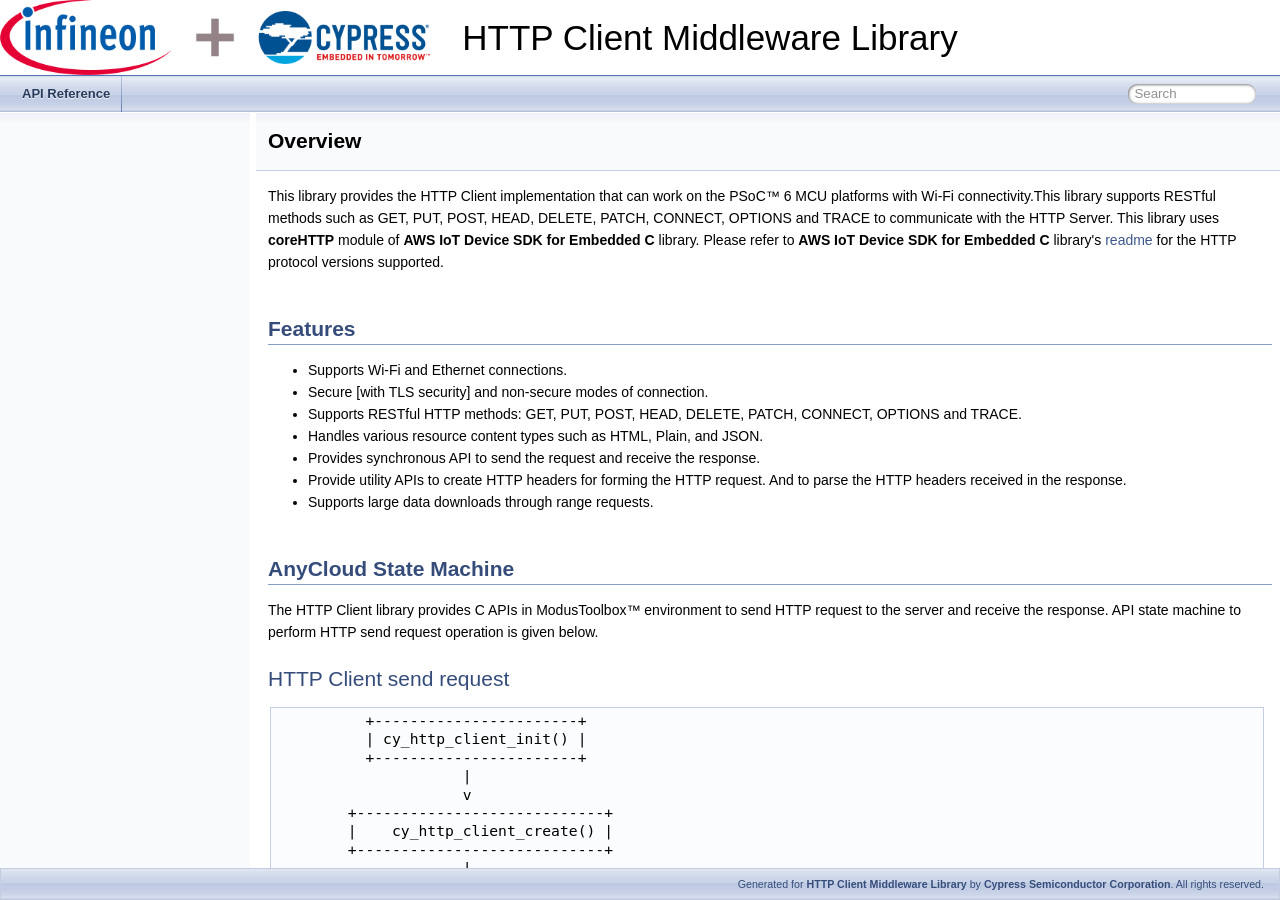
<file: docs/api_reference_manual.html>
<!DOCTYPE html PUBLIC "-//W3C//DTD XHTML 1.0 Transitional//EN" "http://www.w3.org/TR/xhtml1/DTD/xhtml1-transitional.dtd">
<html xmlns="http://www.w3.org/1999/xhtml">
<head>
<title>Redirect to API Reference Manual main page after 0 seconds</title>
<noscript>
  <meta http-equiv="refresh" content="0; URL=api_reference_manual/html/index.html">
</noscript>
<meta name="keywords" content="automatic redirection">
</head>
<body onLoad="window.location='api_reference_manual/html/index.html' " >
  <h2>
    If the automatic redirection is failing, click the following link to open <a href="api_reference_manual/html/index.html">API Reference Manual</a>.
  </h2>
</body>
</html>
</file>
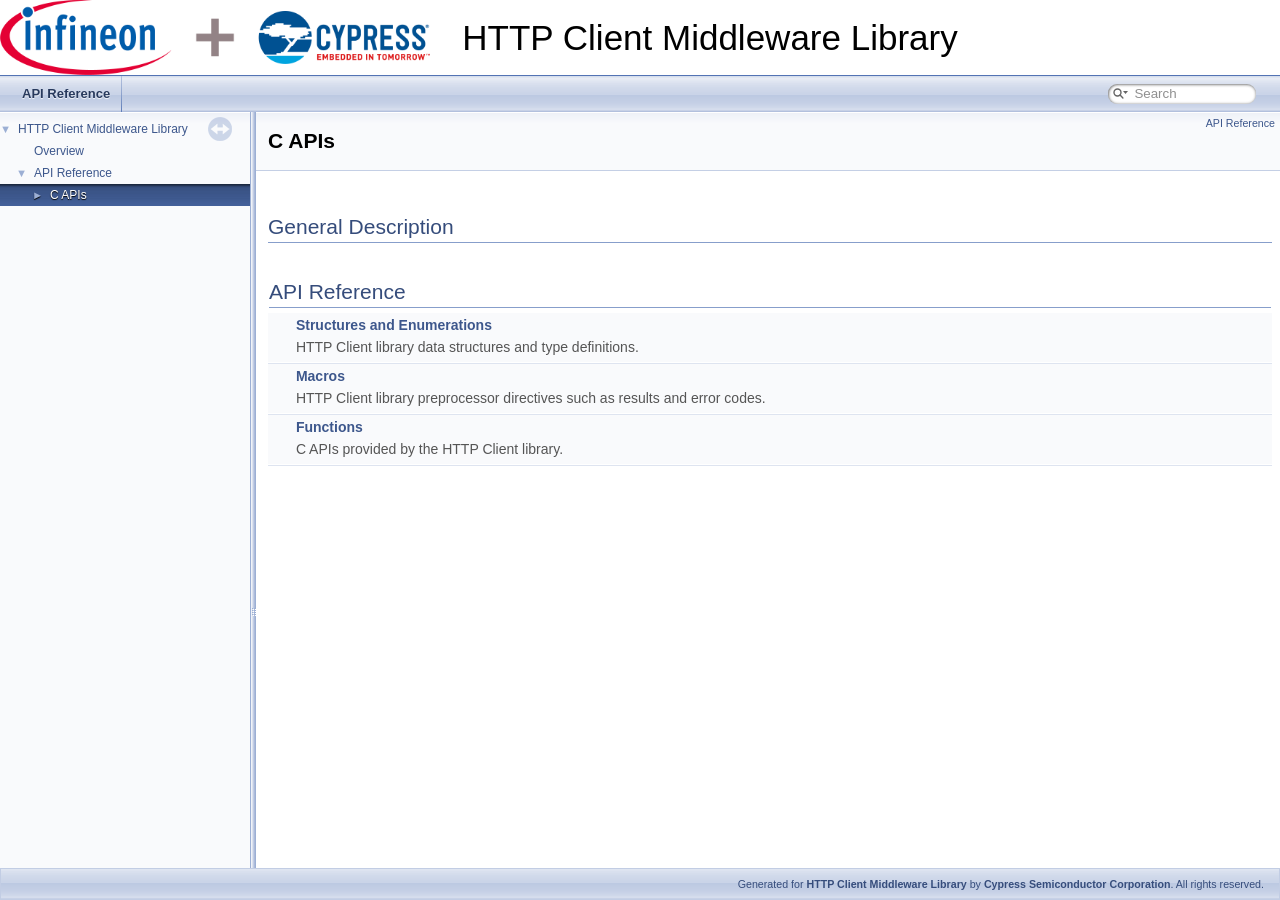
<file: docs/api_reference_manual/html/group__group__c__api.html>
<!-- HTML header for doxygen 1.8.13-->
<!DOCTYPE html PUBLIC "-//W3C//DTD XHTML 1.0 Transitional//EN" "http://www.w3.org/TR/xhtml1/DTD/xhtml1-transitional.dtd">
<html xmlns="http://www.w3.org/1999/xhtml">
<head>
<meta http-equiv="Content-Type" content="text/xhtml;charset=UTF-8"/>
<meta http-equiv="X-UA-Compatible" content="IE=9"/>
<meta name="generator" content="Doxygen 1.9.2"/>
<meta name="viewport" content="width=device-width, initial-scale=1"/>
<title>HTTP Client Middleware Library: C APIs</title>
<link href="tabs.css" rel="stylesheet" type="text/css"/>
<script type="text/javascript" src="jquery.js"></script>
<script type="text/javascript" src="dynsections.js"></script>
<link href="navtree.css" rel="stylesheet" type="text/css"/>
<script type="text/javascript" src="resize.js"></script>
<script type="text/javascript" src="navtreedata.js"></script>
<script type="text/javascript" src="navtree.js"></script>
<link href="search/search.css" rel="stylesheet" type="text/css"/>
<script type="text/javascript" src="search/searchdata.js"></script>
<script type="text/javascript" src="search/search.js"></script>
<link href="doxygen_style.css" rel="stylesheet" type="text/css" />
</head>
<body>
<div id="top"><!-- do not remove this div, it is closed by doxygen! -->
<div id="titlearea">
<table cellspacing="0" cellpadding="0">
 <tbody>
 <tr style="height: 56px;">
  <td id="projectlogo"><a href="http://www.cypress.com/"><img alt="Logo" src="cypress_logo.png"/></a></td>
  <td id="projectalign" style="padding-left: 0.5em;">
   <div id="projectname">HTTP Client Middleware Library</div>
  </td>
 </tr>
 </tbody>
</table>
</div>
<!-- end header part -->
<!-- Generated by Doxygen 1.9.2 -->
<script type="text/javascript">
/* @license magnet:?xt=urn:btih:d3d9a9a6595521f9666a5e94cc830dab83b65699&amp;dn=expat.txt MIT */
var searchBox = new SearchBox("searchBox", "search",'Search','.html');
/* @license-end */
</script>
<script type="text/javascript" src="menudata.js"></script>
<script type="text/javascript" src="menu.js"></script>
<script type="text/javascript">
/* @license magnet:?xt=urn:btih:d3d9a9a6595521f9666a5e94cc830dab83b65699&amp;dn=expat.txt MIT */
$(function() {
  initMenu('',true,false,'search.php','Search');
  $(document).ready(function() { init_search(); });
});
/* @license-end */
</script>
<div id="main-nav"></div>
</div><!-- top -->
<div id="side-nav" class="ui-resizable side-nav-resizable">
  <div id="nav-tree">
    <div id="nav-tree-contents">
      <div id="nav-sync" class="sync"></div>
    </div>
  </div>
  <div id="splitbar" style="-moz-user-select:none;" 
       class="ui-resizable-handle">
  </div>
</div>
<script type="text/javascript">
/* @license magnet:?xt=urn:btih:d3d9a9a6595521f9666a5e94cc830dab83b65699&amp;dn=expat.txt MIT */
$(document).ready(function(){initNavTree('group__group__c__api.html',''); initResizable(); });
/* @license-end */
</script>
<div id="doc-content">
<!-- window showing the filter options -->
<div id="MSearchSelectWindow"
     onmouseover="return searchBox.OnSearchSelectShow()"
     onmouseout="return searchBox.OnSearchSelectHide()"
     onkeydown="return searchBox.OnSearchSelectKey(event)">
</div>

<!-- iframe showing the search results (closed by default) -->
<div id="MSearchResultsWindow">
<iframe src="javascript:void(0)" frameborder="0" 
        name="MSearchResults" id="MSearchResults">
</iframe>
</div>

<div class="header">
  <div class="summary">
<a href="#groups">API Reference</a>  </div>
  <div class="headertitle"><div class="title">C APIs</div></div>
</div><!--header-->
<div class="contents">
<a name="details" id="details"></a><h2 class="groupheader">General Description</h2>
<table class="memberdecls">
<tr class="heading"><td colspan="2"><h2 class="groupheader"><a id="groups" name="groups"></a>
API Reference</h2></td></tr>
<tr class="memitem:group__http__client__struct"><td class="memItemLeft" align="right" valign="top">&#160;</td><td class="memItemRight" valign="bottom"><a class="el" href="group__http__client__struct.html">Structures and Enumerations</a></td></tr>
<tr class="memdesc:group__http__client__struct"><td class="mdescLeft">&#160;</td><td class="mdescRight">HTTP Client library data structures and type definitions. <br /></td></tr>
<tr class="separator:"><td class="memSeparator" colspan="2">&#160;</td></tr>
<tr class="memitem:group__http__client__defines"><td class="memItemLeft" align="right" valign="top">&#160;</td><td class="memItemRight" valign="bottom"><a class="el" href="group__http__client__defines.html">Macros</a></td></tr>
<tr class="memdesc:group__http__client__defines"><td class="mdescLeft">&#160;</td><td class="mdescRight">HTTP Client library preprocessor directives such as results and error codes. <br /></td></tr>
<tr class="separator:"><td class="memSeparator" colspan="2">&#160;</td></tr>
<tr class="memitem:group__group__c__api__functions"><td class="memItemLeft" align="right" valign="top">&#160;</td><td class="memItemRight" valign="bottom"><a class="el" href="group__group__c__api__functions.html">Functions</a></td></tr>
<tr class="memdesc:group__group__c__api__functions"><td class="mdescLeft">&#160;</td><td class="mdescRight">C APIs provided by the HTTP Client library. <br /></td></tr>
<tr class="separator:"><td class="memSeparator" colspan="2">&#160;</td></tr>
</table>
</div><!-- contents -->
</div><!-- doc-content -->
<!-- start footer part -->
<div id="nav-path" class="navpath">
    <ul>
        <li class="footer">
            Generated for <b>HTTP Client Middleware Library</b> by <b>Cypress Semiconductor Corporation</b>.
            All rights reserved.
        </li>
    </ul>
</div>
</body>
</html>
</file>
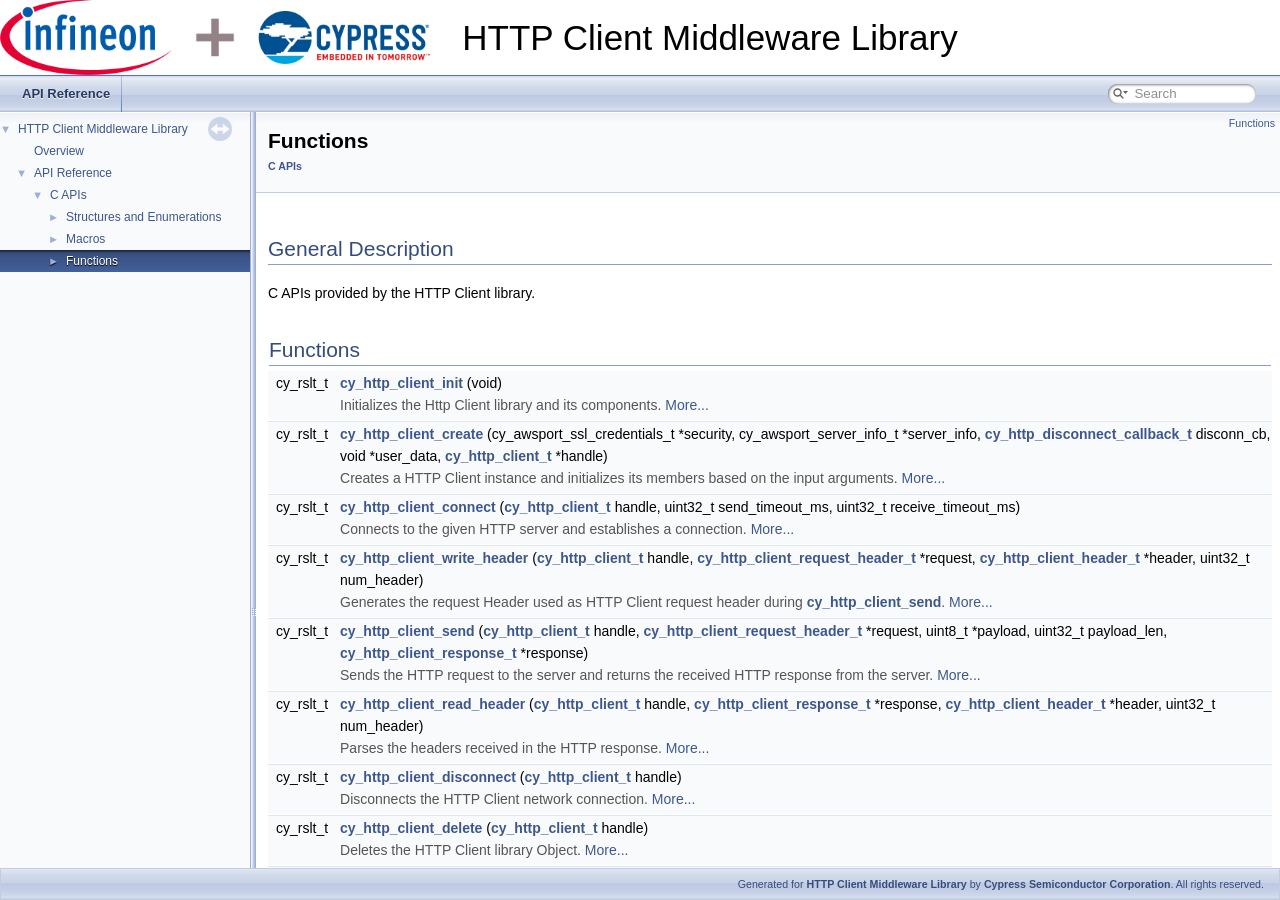
<file: docs/api_reference_manual/html/group__group__c__api__functions.html>
<!-- HTML header for doxygen 1.8.13-->
<!DOCTYPE html PUBLIC "-//W3C//DTD XHTML 1.0 Transitional//EN" "http://www.w3.org/TR/xhtml1/DTD/xhtml1-transitional.dtd">
<html xmlns="http://www.w3.org/1999/xhtml">
<head>
<meta http-equiv="Content-Type" content="text/xhtml;charset=UTF-8"/>
<meta http-equiv="X-UA-Compatible" content="IE=9"/>
<meta name="generator" content="Doxygen 1.9.2"/>
<meta name="viewport" content="width=device-width, initial-scale=1"/>
<title>HTTP Client Middleware Library: Functions</title>
<link href="tabs.css" rel="stylesheet" type="text/css"/>
<script type="text/javascript" src="jquery.js"></script>
<script type="text/javascript" src="dynsections.js"></script>
<link href="navtree.css" rel="stylesheet" type="text/css"/>
<script type="text/javascript" src="resize.js"></script>
<script type="text/javascript" src="navtreedata.js"></script>
<script type="text/javascript" src="navtree.js"></script>
<link href="search/search.css" rel="stylesheet" type="text/css"/>
<script type="text/javascript" src="search/searchdata.js"></script>
<script type="text/javascript" src="search/search.js"></script>
<link href="doxygen_style.css" rel="stylesheet" type="text/css" />
</head>
<body>
<div id="top"><!-- do not remove this div, it is closed by doxygen! -->
<div id="titlearea">
<table cellspacing="0" cellpadding="0">
 <tbody>
 <tr style="height: 56px;">
  <td id="projectlogo"><a href="http://www.cypress.com/"><img alt="Logo" src="cypress_logo.png"/></a></td>
  <td id="projectalign" style="padding-left: 0.5em;">
   <div id="projectname">HTTP Client Middleware Library</div>
  </td>
 </tr>
 </tbody>
</table>
</div>
<!-- end header part -->
<!-- Generated by Doxygen 1.9.2 -->
<script type="text/javascript">
/* @license magnet:?xt=urn:btih:d3d9a9a6595521f9666a5e94cc830dab83b65699&amp;dn=expat.txt MIT */
var searchBox = new SearchBox("searchBox", "search",'Search','.html');
/* @license-end */
</script>
<script type="text/javascript" src="menudata.js"></script>
<script type="text/javascript" src="menu.js"></script>
<script type="text/javascript">
/* @license magnet:?xt=urn:btih:d3d9a9a6595521f9666a5e94cc830dab83b65699&amp;dn=expat.txt MIT */
$(function() {
  initMenu('',true,false,'search.php','Search');
  $(document).ready(function() { init_search(); });
});
/* @license-end */
</script>
<div id="main-nav"></div>
</div><!-- top -->
<div id="side-nav" class="ui-resizable side-nav-resizable">
  <div id="nav-tree">
    <div id="nav-tree-contents">
      <div id="nav-sync" class="sync"></div>
    </div>
  </div>
  <div id="splitbar" style="-moz-user-select:none;" 
       class="ui-resizable-handle">
  </div>
</div>
<script type="text/javascript">
/* @license magnet:?xt=urn:btih:d3d9a9a6595521f9666a5e94cc830dab83b65699&amp;dn=expat.txt MIT */
$(document).ready(function(){initNavTree('group__group__c__api__functions.html',''); initResizable(); });
/* @license-end */
</script>
<div id="doc-content">
<!-- window showing the filter options -->
<div id="MSearchSelectWindow"
     onmouseover="return searchBox.OnSearchSelectShow()"
     onmouseout="return searchBox.OnSearchSelectHide()"
     onkeydown="return searchBox.OnSearchSelectKey(event)">
</div>

<!-- iframe showing the search results (closed by default) -->
<div id="MSearchResultsWindow">
<iframe src="javascript:void(0)" frameborder="0" 
        name="MSearchResults" id="MSearchResults">
</iframe>
</div>

<div class="header">
  <div class="summary">
<a href="#func-members">Functions</a>  </div>
  <div class="headertitle"><div class="title">Functions<div class="ingroups"><a class="el" href="group__group__c__api.html">C APIs</a></div></div></div>
</div><!--header-->
<div class="contents">
<a name="details" id="details"></a><h2 class="groupheader">General Description</h2>
<p >C APIs provided by the HTTP Client library. </p>
<table class="memberdecls">
<tr class="heading"><td colspan="2"><h2 class="groupheader"><a id="func-members" name="func-members"></a>
Functions</h2></td></tr>
<tr class="memitem:ga1d24d8ba5a892e85ef97877fb0b21482"><td class="memItemLeft" align="right" valign="top">cy_rslt_t&#160;</td><td class="memItemRight" valign="bottom"><a class="el" href="group__group__c__api__functions.html#ga1d24d8ba5a892e85ef97877fb0b21482">cy_http_client_init</a> (void)</td></tr>
<tr class="memdesc:ga1d24d8ba5a892e85ef97877fb0b21482"><td class="mdescLeft">&#160;</td><td class="mdescRight">Initializes the Http Client library and its components.  <a href="group__group__c__api__functions.html#ga1d24d8ba5a892e85ef97877fb0b21482">More...</a><br /></td></tr>
<tr class="separator:ga1d24d8ba5a892e85ef97877fb0b21482"><td class="memSeparator" colspan="2">&#160;</td></tr>
<tr class="memitem:ga541271f1a31f2c10ccd07db315301a14"><td class="memItemLeft" align="right" valign="top">cy_rslt_t&#160;</td><td class="memItemRight" valign="bottom"><a class="el" href="group__group__c__api__functions.html#ga541271f1a31f2c10ccd07db315301a14">cy_http_client_create</a> (cy_awsport_ssl_credentials_t *security, cy_awsport_server_info_t *server_info, <a class="el" href="group__http__client__struct.html#ga7c94995072a4ae648de3644d2e573847">cy_http_disconnect_callback_t</a> disconn_cb, void *user_data, <a class="el" href="group__http__client__struct.html#gaa29452c737f81db0bc8923aa83cfe674">cy_http_client_t</a> *handle)</td></tr>
<tr class="memdesc:ga541271f1a31f2c10ccd07db315301a14"><td class="mdescLeft">&#160;</td><td class="mdescRight">Creates a HTTP Client instance and initializes its members based on the input arguments.  <a href="group__group__c__api__functions.html#ga541271f1a31f2c10ccd07db315301a14">More...</a><br /></td></tr>
<tr class="separator:ga541271f1a31f2c10ccd07db315301a14"><td class="memSeparator" colspan="2">&#160;</td></tr>
<tr class="memitem:ga854f05c69a7859ed841b7a54291481dc"><td class="memItemLeft" align="right" valign="top">cy_rslt_t&#160;</td><td class="memItemRight" valign="bottom"><a class="el" href="group__group__c__api__functions.html#ga854f05c69a7859ed841b7a54291481dc">cy_http_client_connect</a> (<a class="el" href="group__http__client__struct.html#gaa29452c737f81db0bc8923aa83cfe674">cy_http_client_t</a> handle, uint32_t send_timeout_ms, uint32_t receive_timeout_ms)</td></tr>
<tr class="memdesc:ga854f05c69a7859ed841b7a54291481dc"><td class="mdescLeft">&#160;</td><td class="mdescRight">Connects to the given HTTP server and establishes a connection.  <a href="group__group__c__api__functions.html#ga854f05c69a7859ed841b7a54291481dc">More...</a><br /></td></tr>
<tr class="separator:ga854f05c69a7859ed841b7a54291481dc"><td class="memSeparator" colspan="2">&#160;</td></tr>
<tr class="memitem:gad8e7c4c2893ade43db12da627c7c9871"><td class="memItemLeft" align="right" valign="top">cy_rslt_t&#160;</td><td class="memItemRight" valign="bottom"><a class="el" href="group__group__c__api__functions.html#gad8e7c4c2893ade43db12da627c7c9871">cy_http_client_write_header</a> (<a class="el" href="group__http__client__struct.html#gaa29452c737f81db0bc8923aa83cfe674">cy_http_client_t</a> handle, <a class="el" href="structcy__http__client__request__header__t.html">cy_http_client_request_header_t</a> *request, <a class="el" href="structcy__http__client__header__t.html">cy_http_client_header_t</a> *header, uint32_t num_header)</td></tr>
<tr class="memdesc:gad8e7c4c2893ade43db12da627c7c9871"><td class="mdescLeft">&#160;</td><td class="mdescRight">Generates the request Header used as HTTP Client request header during <a class="el" href="group__group__c__api__functions.html#ga7bed0b2dfd40997c8471fc60ae27efb9">cy_http_client_send</a>.  <a href="group__group__c__api__functions.html#gad8e7c4c2893ade43db12da627c7c9871">More...</a><br /></td></tr>
<tr class="separator:gad8e7c4c2893ade43db12da627c7c9871"><td class="memSeparator" colspan="2">&#160;</td></tr>
<tr class="memitem:ga7bed0b2dfd40997c8471fc60ae27efb9"><td class="memItemLeft" align="right" valign="top">cy_rslt_t&#160;</td><td class="memItemRight" valign="bottom"><a class="el" href="group__group__c__api__functions.html#ga7bed0b2dfd40997c8471fc60ae27efb9">cy_http_client_send</a> (<a class="el" href="group__http__client__struct.html#gaa29452c737f81db0bc8923aa83cfe674">cy_http_client_t</a> handle, <a class="el" href="structcy__http__client__request__header__t.html">cy_http_client_request_header_t</a> *request, uint8_t *payload, uint32_t payload_len, <a class="el" href="structcy__http__client__response__t.html">cy_http_client_response_t</a> *response)</td></tr>
<tr class="memdesc:ga7bed0b2dfd40997c8471fc60ae27efb9"><td class="mdescLeft">&#160;</td><td class="mdescRight">Sends the HTTP request to the server and returns the received HTTP response from the server.  <a href="group__group__c__api__functions.html#ga7bed0b2dfd40997c8471fc60ae27efb9">More...</a><br /></td></tr>
<tr class="separator:ga7bed0b2dfd40997c8471fc60ae27efb9"><td class="memSeparator" colspan="2">&#160;</td></tr>
<tr class="memitem:gaf854997066d5ed7e85b566b9fffb218c"><td class="memItemLeft" align="right" valign="top">cy_rslt_t&#160;</td><td class="memItemRight" valign="bottom"><a class="el" href="group__group__c__api__functions.html#gaf854997066d5ed7e85b566b9fffb218c">cy_http_client_read_header</a> (<a class="el" href="group__http__client__struct.html#gaa29452c737f81db0bc8923aa83cfe674">cy_http_client_t</a> handle, <a class="el" href="structcy__http__client__response__t.html">cy_http_client_response_t</a> *response, <a class="el" href="structcy__http__client__header__t.html">cy_http_client_header_t</a> *header, uint32_t num_header)</td></tr>
<tr class="memdesc:gaf854997066d5ed7e85b566b9fffb218c"><td class="mdescLeft">&#160;</td><td class="mdescRight">Parses the headers received in the HTTP response.  <a href="group__group__c__api__functions.html#gaf854997066d5ed7e85b566b9fffb218c">More...</a><br /></td></tr>
<tr class="separator:gaf854997066d5ed7e85b566b9fffb218c"><td class="memSeparator" colspan="2">&#160;</td></tr>
<tr class="memitem:ga27849dabb0b78d9a7f145af192881935"><td class="memItemLeft" align="right" valign="top">cy_rslt_t&#160;</td><td class="memItemRight" valign="bottom"><a class="el" href="group__group__c__api__functions.html#ga27849dabb0b78d9a7f145af192881935">cy_http_client_disconnect</a> (<a class="el" href="group__http__client__struct.html#gaa29452c737f81db0bc8923aa83cfe674">cy_http_client_t</a> handle)</td></tr>
<tr class="memdesc:ga27849dabb0b78d9a7f145af192881935"><td class="mdescLeft">&#160;</td><td class="mdescRight">Disconnects the HTTP Client network connection.  <a href="group__group__c__api__functions.html#ga27849dabb0b78d9a7f145af192881935">More...</a><br /></td></tr>
<tr class="separator:ga27849dabb0b78d9a7f145af192881935"><td class="memSeparator" colspan="2">&#160;</td></tr>
<tr class="memitem:ga3af8e73dc90682c81944af143a076fac"><td class="memItemLeft" align="right" valign="top">cy_rslt_t&#160;</td><td class="memItemRight" valign="bottom"><a class="el" href="group__group__c__api__functions.html#ga3af8e73dc90682c81944af143a076fac">cy_http_client_delete</a> (<a class="el" href="group__http__client__struct.html#gaa29452c737f81db0bc8923aa83cfe674">cy_http_client_t</a> handle)</td></tr>
<tr class="memdesc:ga3af8e73dc90682c81944af143a076fac"><td class="mdescLeft">&#160;</td><td class="mdescRight">Deletes the HTTP Client library Object.  <a href="group__group__c__api__functions.html#ga3af8e73dc90682c81944af143a076fac">More...</a><br /></td></tr>
<tr class="separator:ga3af8e73dc90682c81944af143a076fac"><td class="memSeparator" colspan="2">&#160;</td></tr>
<tr class="memitem:ga04d76cc3c966e8433ec9291e87021659"><td class="memItemLeft" align="right" valign="top">cy_rslt_t&#160;</td><td class="memItemRight" valign="bottom"><a class="el" href="group__group__c__api__functions.html#ga04d76cc3c966e8433ec9291e87021659">cy_http_client_deinit</a> (void)</td></tr>
<tr class="memdesc:ga04d76cc3c966e8433ec9291e87021659"><td class="mdescLeft">&#160;</td><td class="mdescRight">De-initializes the global resources used by the HTTP Client library.  <a href="group__group__c__api__functions.html#ga04d76cc3c966e8433ec9291e87021659">More...</a><br /></td></tr>
<tr class="separator:ga04d76cc3c966e8433ec9291e87021659"><td class="memSeparator" colspan="2">&#160;</td></tr>
</table>
<h2 class="groupheader">Function Documentation</h2>
<a id="ga1d24d8ba5a892e85ef97877fb0b21482" name="ga1d24d8ba5a892e85ef97877fb0b21482"></a>
<h2 class="memtitle"><span class="permalink"><a href="#ga1d24d8ba5a892e85ef97877fb0b21482">&#9670;&nbsp;</a></span>cy_http_client_init()</h2>

<div class="memitem">
<div class="memproto">
      <table class="memname">
        <tr>
          <td class="memname">cy_rslt_t cy_http_client_init </td>
          <td>(</td>
          <td class="paramtype">void&#160;</td>
          <td class="paramname"></td><td>)</td>
          <td></td>
        </tr>
      </table>
</div><div class="memdoc">

<p>Initializes the Http Client library and its components. </p>
<p >This function must be called before using any other HTTP Client library functions.</p>
<dl class="section note"><dt>Note</dt><dd><a class="el" href="group__group__c__api__functions.html#ga1d24d8ba5a892e85ef97877fb0b21482">cy_http_client_init</a> and <a class="el" href="group__group__c__api__functions.html#ga04d76cc3c966e8433ec9291e87021659">cy_http_client_deinit</a> API functions are not thread-safe. The caller must ensure that these two API functions are not invoked simultaneously from different threads.</dd></dl>
<dl class="section return"><dt>Returns</dt><dd>cy_rslt_t : CY_RSLT_SUCCESS on success; error codes in <a class="el" href="group__http__client__defines.html">Macros</a> otherwise. </dd></dl>

</div>
</div>
<a id="ga541271f1a31f2c10ccd07db315301a14" name="ga541271f1a31f2c10ccd07db315301a14"></a>
<h2 class="memtitle"><span class="permalink"><a href="#ga541271f1a31f2c10ccd07db315301a14">&#9670;&nbsp;</a></span>cy_http_client_create()</h2>

<div class="memitem">
<div class="memproto">
      <table class="memname">
        <tr>
          <td class="memname">cy_rslt_t cy_http_client_create </td>
          <td>(</td>
          <td class="paramtype">cy_awsport_ssl_credentials_t *&#160;</td>
          <td class="paramname"><em>security</em>, </td>
        </tr>
        <tr>
          <td class="paramkey"></td>
          <td></td>
          <td class="paramtype">cy_awsport_server_info_t *&#160;</td>
          <td class="paramname"><em>server_info</em>, </td>
        </tr>
        <tr>
          <td class="paramkey"></td>
          <td></td>
          <td class="paramtype"><a class="el" href="group__http__client__struct.html#ga7c94995072a4ae648de3644d2e573847">cy_http_disconnect_callback_t</a>&#160;</td>
          <td class="paramname"><em>disconn_cb</em>, </td>
        </tr>
        <tr>
          <td class="paramkey"></td>
          <td></td>
          <td class="paramtype">void *&#160;</td>
          <td class="paramname"><em>user_data</em>, </td>
        </tr>
        <tr>
          <td class="paramkey"></td>
          <td></td>
          <td class="paramtype"><a class="el" href="group__http__client__struct.html#gaa29452c737f81db0bc8923aa83cfe674">cy_http_client_t</a> *&#160;</td>
          <td class="paramname"><em>handle</em>&#160;</td>
        </tr>
        <tr>
          <td></td>
          <td>)</td>
          <td></td><td></td>
        </tr>
      </table>
</div><div class="memdoc">

<p>Creates a HTTP Client instance and initializes its members based on the input arguments. </p>
<p >The handle to the HTTP Client instance is returned via the handle pointer supplied by the user on success. This handle is used for connect, disconnect, and sending HTTP Client requests. This function must be called after calling <a class="el" href="group__group__c__api__functions.html#ga1d24d8ba5a892e85ef97877fb0b21482">cy_http_client_init</a>.</p>
<dl class="params"><dt>Parameters</dt><dd>
  <table class="params">
    <tr><td class="paramname">security</td><td>[in] : Credentials for TLS secure connection. For non-secure connection, set it to NULL. The application must allocate memory for keys and should not be freed until the HTTP Client object is deleted.</td></tr>
  </table>
  </dd>
</dl>
<p>When the CY_TFM_PSA_SUPPORTED flag is enabled in the application's Makefile, and the device is running with mbedtls version 3.6.x or higher, which internally supports the TFM PSA API, it is required to set the private_key to opaque_private_key_id. The opaque_private_key_id value is generated and obtained during the provisioning process.</p>
<dl class="params"><dt>Parameters</dt><dd>
  <table class="params">
    <tr><td class="paramname">server_info</td><td>[in] : Pointer for the HTTP Client Server information required during connect and send. </td></tr>
    <tr><td class="paramname">disconn_cb</td><td>[in] : Pointer to the callback function to be invoked on disconnect. </td></tr>
    <tr><td class="paramname">user_data</td><td>[in] : User data to be sent while invoking the disconnect callback. </td></tr>
    <tr><td class="paramname">handle</td><td>[out] : Pointer to store the HTTP Client handle allocated by this function on a successful return. Caller should not free the handle directly. User needs to invoke <a class="el" href="group__group__c__api__functions.html#ga3af8e73dc90682c81944af143a076fac">cy_http_client_delete</a> to free the handle.</td></tr>
  </table>
  </dd>
</dl>
<dl class="section return"><dt>Returns</dt><dd>cy_rslt_t : CY_RSLT_SUCCESS on success; error codes in <a class="el" href="group__http__client__defines.html">Macros</a> otherwise. </dd></dl>

</div>
</div>
<a id="ga854f05c69a7859ed841b7a54291481dc" name="ga854f05c69a7859ed841b7a54291481dc"></a>
<h2 class="memtitle"><span class="permalink"><a href="#ga854f05c69a7859ed841b7a54291481dc">&#9670;&nbsp;</a></span>cy_http_client_connect()</h2>

<div class="memitem">
<div class="memproto">
      <table class="memname">
        <tr>
          <td class="memname">cy_rslt_t cy_http_client_connect </td>
          <td>(</td>
          <td class="paramtype"><a class="el" href="group__http__client__struct.html#gaa29452c737f81db0bc8923aa83cfe674">cy_http_client_t</a>&#160;</td>
          <td class="paramname"><em>handle</em>, </td>
        </tr>
        <tr>
          <td class="paramkey"></td>
          <td></td>
          <td class="paramtype">uint32_t&#160;</td>
          <td class="paramname"><em>send_timeout_ms</em>, </td>
        </tr>
        <tr>
          <td class="paramkey"></td>
          <td></td>
          <td class="paramtype">uint32_t&#160;</td>
          <td class="paramname"><em>receive_timeout_ms</em>&#160;</td>
        </tr>
        <tr>
          <td></td>
          <td>)</td>
          <td></td><td></td>
        </tr>
      </table>
</div><div class="memdoc">

<p>Connects to the given HTTP server and establishes a connection. </p>
<p >This function must be called after calling <a class="el" href="group__group__c__api__functions.html#ga541271f1a31f2c10ccd07db315301a14">cy_http_client_create</a>.</p>
<p >Note: send_timeout_ms &amp; receive_timeout_ms timeout is used by underlying network stack to receive/send the complete data asked by application or return when timeout happens. Since application/HTTP client library is not aware about the amount of data to read from network stack it will ask for some number of bytes. If network stack has those many number of bytes available it will return immediately with number of bytes. In case when number of bytes are not available, network stack waits for data till receive_timeout_ms expires. When receive_timeout_ms value is set to higher value, network stack will wait till timeout even though the data is received. This will lead to delay in processing the HTTP response. To avoid such issues, recommendation is to configure send_timeout_ms &amp; receive_timeout_ms in range of 100~500ms.</p>
<p >Now when HTTP response is larger which cannot be read/sent in timeout configured, HTTP client library provides another set of timeout which will be used by HTTP client library to keep sending/receiving remaining number of bytes till timeout occurs. HTTP client library provides HTTP_SEND_RETRY_TIMEOUT_MS &amp; HTTP_RECV_RETRY_TIMEOUT_MS configuration which value can be set in application makefile.</p>
<dl class="params"><dt>Parameters</dt><dd>
  <table class="params">
    <tr><td class="paramname">handle</td><td>[in] : HTTP Client handle created using <a class="el" href="group__group__c__api__functions.html#ga541271f1a31f2c10ccd07db315301a14">cy_http_client_create</a>. </td></tr>
    <tr><td class="paramname">send_timeout_ms</td><td>[in] : Socket send timeout in milliseconds. </td></tr>
    <tr><td class="paramname">receive_timeout_ms</td><td>[in] : Socket receive timeout in milliseconds. </td></tr>
  </table>
  </dd>
</dl>
<dl class="section return"><dt>Returns</dt><dd>cy_rslt_t : CY_RSLT_SUCCESS on success; error codes in <a class="el" href="group__http__client__defines.html">Macros</a> otherwise. </dd></dl>

</div>
</div>
<a id="gad8e7c4c2893ade43db12da627c7c9871" name="gad8e7c4c2893ade43db12da627c7c9871"></a>
<h2 class="memtitle"><span class="permalink"><a href="#gad8e7c4c2893ade43db12da627c7c9871">&#9670;&nbsp;</a></span>cy_http_client_write_header()</h2>

<div class="memitem">
<div class="memproto">
      <table class="memname">
        <tr>
          <td class="memname">cy_rslt_t cy_http_client_write_header </td>
          <td>(</td>
          <td class="paramtype"><a class="el" href="group__http__client__struct.html#gaa29452c737f81db0bc8923aa83cfe674">cy_http_client_t</a>&#160;</td>
          <td class="paramname"><em>handle</em>, </td>
        </tr>
        <tr>
          <td class="paramkey"></td>
          <td></td>
          <td class="paramtype"><a class="el" href="structcy__http__client__request__header__t.html">cy_http_client_request_header_t</a> *&#160;</td>
          <td class="paramname"><em>request</em>, </td>
        </tr>
        <tr>
          <td class="paramkey"></td>
          <td></td>
          <td class="paramtype"><a class="el" href="structcy__http__client__header__t.html">cy_http_client_header_t</a> *&#160;</td>
          <td class="paramname"><em>header</em>, </td>
        </tr>
        <tr>
          <td class="paramkey"></td>
          <td></td>
          <td class="paramtype">uint32_t&#160;</td>
          <td class="paramname"><em>num_header</em>&#160;</td>
        </tr>
        <tr>
          <td></td>
          <td>)</td>
          <td></td><td></td>
        </tr>
      </table>
</div><div class="memdoc">

<p>Generates the request Header used as HTTP Client request header during <a class="el" href="group__group__c__api__functions.html#ga7bed0b2dfd40997c8471fc60ae27efb9">cy_http_client_send</a>. </p>
<p >This function must be called after calling <a class="el" href="group__group__c__api__functions.html#ga541271f1a31f2c10ccd07db315301a14">cy_http_client_create</a>.</p>
<p >Note: This function will automatically add the host header to request buffer. Additional headers are added to the buffer based on the header and num_header arguments. If additional headers are not required, pass header as NULL and num_header as 0.</p>
<dl class="params"><dt>Parameters</dt><dd>
  <table class="params">
    <tr><td class="paramname">handle</td><td>[in] : HTTP Client handle created using <a class="el" href="group__group__c__api__functions.html#ga541271f1a31f2c10ccd07db315301a14">cy_http_client_create</a>. </td></tr>
    <tr><td class="paramname">request</td><td>[in/out] : Pointer to the HTTP request structure. The list of HTTP request headers are stored in the HTTP protocol header format. </td></tr>
    <tr><td class="paramname">header</td><td>[in] : Pointer to the list of headers to be updated in the request buffer. </td></tr>
    <tr><td class="paramname">num_header</td><td>[in] : Indicates the number of headers in the header list.</td></tr>
  </table>
  </dd>
</dl>
<dl class="section return"><dt>Returns</dt><dd>cy_rslt_t : CY_RSLT_SUCCESS on success; error codes in <a class="el" href="group__http__client__defines.html">Macros</a> otherwise. </dd></dl>

</div>
</div>
<a id="ga7bed0b2dfd40997c8471fc60ae27efb9" name="ga7bed0b2dfd40997c8471fc60ae27efb9"></a>
<h2 class="memtitle"><span class="permalink"><a href="#ga7bed0b2dfd40997c8471fc60ae27efb9">&#9670;&nbsp;</a></span>cy_http_client_send()</h2>

<div class="memitem">
<div class="memproto">
      <table class="memname">
        <tr>
          <td class="memname">cy_rslt_t cy_http_client_send </td>
          <td>(</td>
          <td class="paramtype"><a class="el" href="group__http__client__struct.html#gaa29452c737f81db0bc8923aa83cfe674">cy_http_client_t</a>&#160;</td>
          <td class="paramname"><em>handle</em>, </td>
        </tr>
        <tr>
          <td class="paramkey"></td>
          <td></td>
          <td class="paramtype"><a class="el" href="structcy__http__client__request__header__t.html">cy_http_client_request_header_t</a> *&#160;</td>
          <td class="paramname"><em>request</em>, </td>
        </tr>
        <tr>
          <td class="paramkey"></td>
          <td></td>
          <td class="paramtype">uint8_t *&#160;</td>
          <td class="paramname"><em>payload</em>, </td>
        </tr>
        <tr>
          <td class="paramkey"></td>
          <td></td>
          <td class="paramtype">uint32_t&#160;</td>
          <td class="paramname"><em>payload_len</em>, </td>
        </tr>
        <tr>
          <td class="paramkey"></td>
          <td></td>
          <td class="paramtype"><a class="el" href="structcy__http__client__response__t.html">cy_http_client_response_t</a> *&#160;</td>
          <td class="paramname"><em>response</em>&#160;</td>
        </tr>
        <tr>
          <td></td>
          <td>)</td>
          <td></td><td></td>
        </tr>
      </table>
</div><div class="memdoc">

<p>Sends the HTTP request to the server and returns the received HTTP response from the server. </p>
<p >This function must be called after calling <a class="el" href="group__group__c__api__functions.html#ga854f05c69a7859ed841b7a54291481dc">cy_http_client_connect</a>. This API will return if the data is not sent or the response is not received within the timeout configured in <a class="el" href="group__group__c__api__functions.html#ga854f05c69a7859ed841b7a54291481dc">cy_http_client_connect</a>. This is a synchronous API. For a given HTTP Client instance, the caller has to wait till this API returns to initiate a new <a class="el" href="group__group__c__api__functions.html#ga7bed0b2dfd40997c8471fc60ae27efb9">cy_http_client_send</a>.</p>
<dl class="params"><dt>Parameters</dt><dd>
  <table class="params">
    <tr><td class="paramname">handle</td><td>[in] : HTTP Client handle created using <a class="el" href="group__group__c__api__functions.html#ga541271f1a31f2c10ccd07db315301a14">cy_http_client_create</a>. </td></tr>
    <tr><td class="paramname">request</td><td>[in] : Pointer containing the HTTP request header updated at <a class="el" href="group__group__c__api__functions.html#gad8e7c4c2893ade43db12da627c7c9871">cy_http_client_write_header</a>. </td></tr>
    <tr><td class="paramname">payload</td><td>[in] : Pointer to the payload which must be sent with the HTTP request. </td></tr>
    <tr><td class="paramname">payload_len</td><td>[in] : Length of the payload. </td></tr>
    <tr><td class="paramname">response</td><td>[out] : Pointer updated with the response of the request with the header and body on success.</td></tr>
  </table>
  </dd>
</dl>
<dl class="section return"><dt>Returns</dt><dd>cy_rslt_t : CY_RSLT_SUCCESS on success; error codes in <a class="el" href="group__http__client__defines.html">Macros</a> otherwise. </dd></dl>

</div>
</div>
<a id="gaf854997066d5ed7e85b566b9fffb218c" name="gaf854997066d5ed7e85b566b9fffb218c"></a>
<h2 class="memtitle"><span class="permalink"><a href="#gaf854997066d5ed7e85b566b9fffb218c">&#9670;&nbsp;</a></span>cy_http_client_read_header()</h2>

<div class="memitem">
<div class="memproto">
      <table class="memname">
        <tr>
          <td class="memname">cy_rslt_t cy_http_client_read_header </td>
          <td>(</td>
          <td class="paramtype"><a class="el" href="group__http__client__struct.html#gaa29452c737f81db0bc8923aa83cfe674">cy_http_client_t</a>&#160;</td>
          <td class="paramname"><em>handle</em>, </td>
        </tr>
        <tr>
          <td class="paramkey"></td>
          <td></td>
          <td class="paramtype"><a class="el" href="structcy__http__client__response__t.html">cy_http_client_response_t</a> *&#160;</td>
          <td class="paramname"><em>response</em>, </td>
        </tr>
        <tr>
          <td class="paramkey"></td>
          <td></td>
          <td class="paramtype"><a class="el" href="structcy__http__client__header__t.html">cy_http_client_header_t</a> *&#160;</td>
          <td class="paramname"><em>header</em>, </td>
        </tr>
        <tr>
          <td class="paramkey"></td>
          <td></td>
          <td class="paramtype">uint32_t&#160;</td>
          <td class="paramname"><em>num_header</em>&#160;</td>
        </tr>
        <tr>
          <td></td>
          <td>)</td>
          <td></td><td></td>
        </tr>
      </table>
</div><div class="memdoc">

<p>Parses the headers received in the HTTP response. </p>
<p >This function must be called after calling <a class="el" href="group__group__c__api__functions.html#ga7bed0b2dfd40997c8471fc60ae27efb9">cy_http_client_send</a>. While parsing the headers from the response, if any error occurs, the particular header/value entries in the output array will have the value and length fields set to NULL and 0 respectively.</p>
<dl class="params"><dt>Parameters</dt><dd>
  <table class="params">
    <tr><td class="paramname">handle</td><td>[in] : HTTP Client handle created using <a class="el" href="group__group__c__api__functions.html#ga541271f1a31f2c10ccd07db315301a14">cy_http_client_create</a>. </td></tr>
    <tr><td class="paramname">response</td><td>[in] : Pointer to the HTTP response updated during <a class="el" href="group__group__c__api__functions.html#ga7bed0b2dfd40997c8471fc60ae27efb9">cy_http_client_send</a>. </td></tr>
    <tr><td class="paramname">header</td><td>[out] : Pointer to the header list to store the header fields parsed from the response. </td></tr>
    <tr><td class="paramname">num_header</td><td>[in] : Indicates the number of headers to be parsed.</td></tr>
  </table>
  </dd>
</dl>
<dl class="section return"><dt>Returns</dt><dd>cy_rslt_t : CY_RSLT_SUCCESS on success; error codes in <a class="el" href="group__http__client__defines.html">Macros</a> otherwise. </dd></dl>

</div>
</div>
<a id="ga27849dabb0b78d9a7f145af192881935" name="ga27849dabb0b78d9a7f145af192881935"></a>
<h2 class="memtitle"><span class="permalink"><a href="#ga27849dabb0b78d9a7f145af192881935">&#9670;&nbsp;</a></span>cy_http_client_disconnect()</h2>

<div class="memitem">
<div class="memproto">
      <table class="memname">
        <tr>
          <td class="memname">cy_rslt_t cy_http_client_disconnect </td>
          <td>(</td>
          <td class="paramtype"><a class="el" href="group__http__client__struct.html#gaa29452c737f81db0bc8923aa83cfe674">cy_http_client_t</a>&#160;</td>
          <td class="paramname"><em>handle</em></td><td>)</td>
          <td></td>
        </tr>
      </table>
</div><div class="memdoc">

<p>Disconnects the HTTP Client network connection. </p>
<p >This function must be called after calling <a class="el" href="group__group__c__api__functions.html#ga854f05c69a7859ed841b7a54291481dc">cy_http_client_connect</a>.</p>
<dl class="params"><dt>Parameters</dt><dd>
  <table class="params">
    <tr><td class="paramname">handle</td><td>[in] : HTTP Client handle created using <a class="el" href="group__group__c__api__functions.html#ga541271f1a31f2c10ccd07db315301a14">cy_http_client_create</a>.</td></tr>
  </table>
  </dd>
</dl>
<dl class="section return"><dt>Returns</dt><dd>cy_rslt_t : CY_RSLT_SUCCESS on success; error codes in <a class="el" href="group__http__client__defines.html">Macros</a> otherwise. </dd></dl>

</div>
</div>
<a id="ga3af8e73dc90682c81944af143a076fac" name="ga3af8e73dc90682c81944af143a076fac"></a>
<h2 class="memtitle"><span class="permalink"><a href="#ga3af8e73dc90682c81944af143a076fac">&#9670;&nbsp;</a></span>cy_http_client_delete()</h2>

<div class="memitem">
<div class="memproto">
      <table class="memname">
        <tr>
          <td class="memname">cy_rslt_t cy_http_client_delete </td>
          <td>(</td>
          <td class="paramtype"><a class="el" href="group__http__client__struct.html#gaa29452c737f81db0bc8923aa83cfe674">cy_http_client_t</a>&#160;</td>
          <td class="paramname"><em>handle</em></td><td>)</td>
          <td></td>
        </tr>
      </table>
</div><div class="memdoc">

<p>Deletes the HTTP Client library Object. </p>
<p >Frees the resources assigned during object creation. This function must be called after calling <a class="el" href="group__group__c__api__functions.html#ga541271f1a31f2c10ccd07db315301a14">cy_http_client_create</a>.</p>
<dl class="params"><dt>Parameters</dt><dd>
  <table class="params">
    <tr><td class="paramname">handle</td><td>[in] : HTTP Client handle created using <a class="el" href="group__group__c__api__functions.html#ga541271f1a31f2c10ccd07db315301a14">cy_http_client_create</a>.</td></tr>
  </table>
  </dd>
</dl>
<dl class="section return"><dt>Returns</dt><dd>cy_rslt_t : CY_RSLT_SUCCESS on success; error codes in <a class="el" href="group__http__client__defines.html">Macros</a> otherwise. </dd></dl>

</div>
</div>
<a id="ga04d76cc3c966e8433ec9291e87021659" name="ga04d76cc3c966e8433ec9291e87021659"></a>
<h2 class="memtitle"><span class="permalink"><a href="#ga04d76cc3c966e8433ec9291e87021659">&#9670;&nbsp;</a></span>cy_http_client_deinit()</h2>

<div class="memitem">
<div class="memproto">
      <table class="memname">
        <tr>
          <td class="memname">cy_rslt_t cy_http_client_deinit </td>
          <td>(</td>
          <td class="paramtype">void&#160;</td>
          <td class="paramname"></td><td>)</td>
          <td></td>
        </tr>
      </table>
</div><div class="memdoc">

<p>De-initializes the global resources used by the HTTP Client library. </p>
<p >Removes the resources assigned for the library during initialization.</p>
<dl class="section note"><dt>Note</dt><dd><a class="el" href="group__group__c__api__functions.html#ga1d24d8ba5a892e85ef97877fb0b21482">cy_http_client_init</a> and <a class="el" href="group__group__c__api__functions.html#ga04d76cc3c966e8433ec9291e87021659">cy_http_client_deinit</a> API functions are not thread-safe. The caller must ensure that these two API functions are not invoked simultaneously from different threads.</dd></dl>
<dl class="section return"><dt>Returns</dt><dd>cy_rslt_t : CY_RSLT_SUCCESS on success; error codes in <a class="el" href="group__http__client__defines.html">Macros</a> otherwise. </dd></dl>

</div>
</div>
</div><!-- contents -->
</div><!-- doc-content -->
<!-- start footer part -->
<div id="nav-path" class="navpath">
    <ul>
        <li class="footer">
            Generated for <b>HTTP Client Middleware Library</b> by <b>Cypress Semiconductor Corporation</b>.
            All rights reserved.
        </li>
    </ul>
</div>
</body>
</html>
</file>
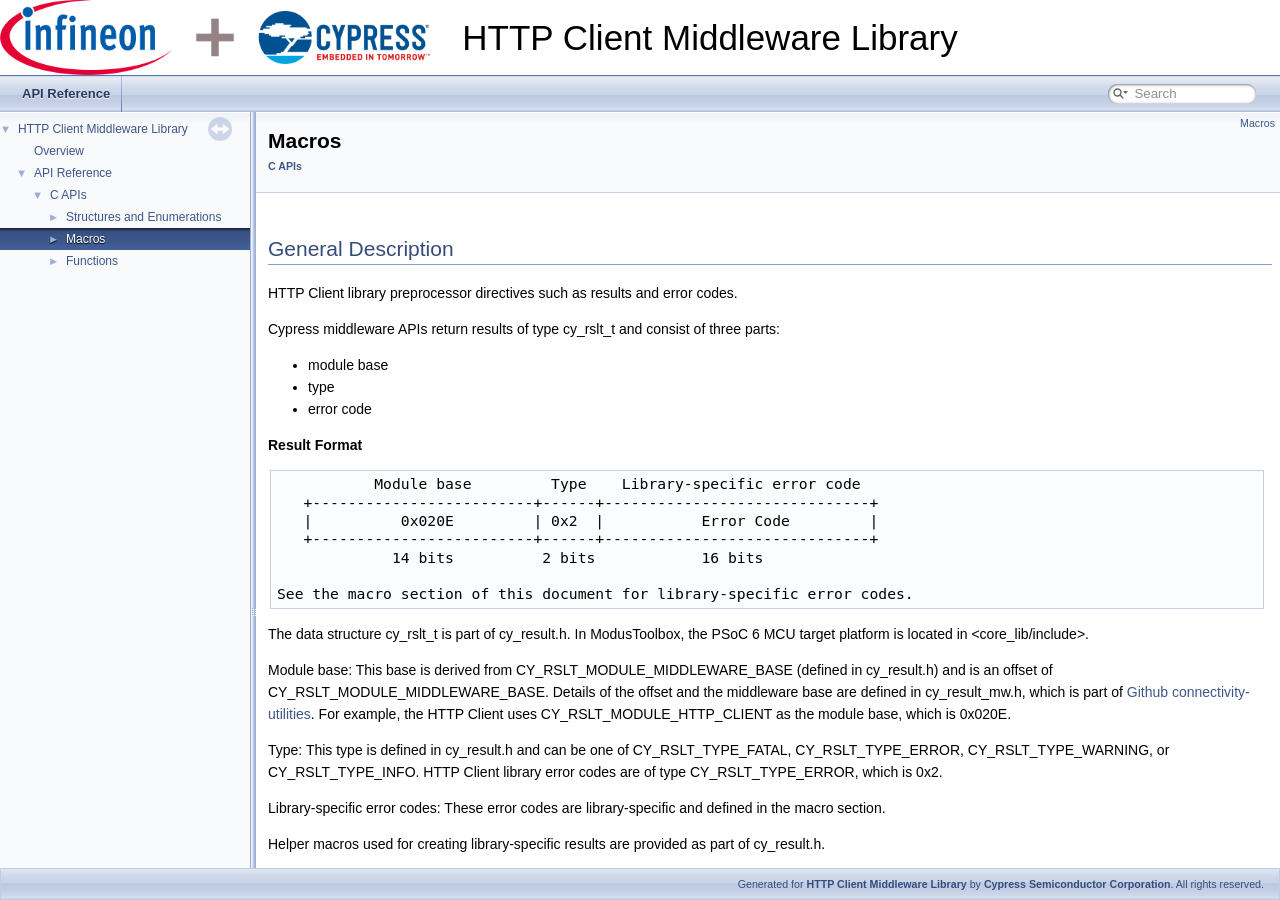
<file: docs/api_reference_manual/html/group__http__client__defines.html>
<!-- HTML header for doxygen 1.8.13-->
<!DOCTYPE html PUBLIC "-//W3C//DTD XHTML 1.0 Transitional//EN" "http://www.w3.org/TR/xhtml1/DTD/xhtml1-transitional.dtd">
<html xmlns="http://www.w3.org/1999/xhtml">
<head>
<meta http-equiv="Content-Type" content="text/xhtml;charset=UTF-8"/>
<meta http-equiv="X-UA-Compatible" content="IE=9"/>
<meta name="generator" content="Doxygen 1.9.2"/>
<meta name="viewport" content="width=device-width, initial-scale=1"/>
<title>HTTP Client Middleware Library: Macros</title>
<link href="tabs.css" rel="stylesheet" type="text/css"/>
<script type="text/javascript" src="jquery.js"></script>
<script type="text/javascript" src="dynsections.js"></script>
<link href="navtree.css" rel="stylesheet" type="text/css"/>
<script type="text/javascript" src="resize.js"></script>
<script type="text/javascript" src="navtreedata.js"></script>
<script type="text/javascript" src="navtree.js"></script>
<link href="search/search.css" rel="stylesheet" type="text/css"/>
<script type="text/javascript" src="search/searchdata.js"></script>
<script type="text/javascript" src="search/search.js"></script>
<link href="doxygen_style.css" rel="stylesheet" type="text/css" />
</head>
<body>
<div id="top"><!-- do not remove this div, it is closed by doxygen! -->
<div id="titlearea">
<table cellspacing="0" cellpadding="0">
 <tbody>
 <tr style="height: 56px;">
  <td id="projectlogo"><a href="http://www.cypress.com/"><img alt="Logo" src="cypress_logo.png"/></a></td>
  <td id="projectalign" style="padding-left: 0.5em;">
   <div id="projectname">HTTP Client Middleware Library</div>
  </td>
 </tr>
 </tbody>
</table>
</div>
<!-- end header part -->
<!-- Generated by Doxygen 1.9.2 -->
<script type="text/javascript">
/* @license magnet:?xt=urn:btih:d3d9a9a6595521f9666a5e94cc830dab83b65699&amp;dn=expat.txt MIT */
var searchBox = new SearchBox("searchBox", "search",'Search','.html');
/* @license-end */
</script>
<script type="text/javascript" src="menudata.js"></script>
<script type="text/javascript" src="menu.js"></script>
<script type="text/javascript">
/* @license magnet:?xt=urn:btih:d3d9a9a6595521f9666a5e94cc830dab83b65699&amp;dn=expat.txt MIT */
$(function() {
  initMenu('',true,false,'search.php','Search');
  $(document).ready(function() { init_search(); });
});
/* @license-end */
</script>
<div id="main-nav"></div>
</div><!-- top -->
<div id="side-nav" class="ui-resizable side-nav-resizable">
  <div id="nav-tree">
    <div id="nav-tree-contents">
      <div id="nav-sync" class="sync"></div>
    </div>
  </div>
  <div id="splitbar" style="-moz-user-select:none;" 
       class="ui-resizable-handle">
  </div>
</div>
<script type="text/javascript">
/* @license magnet:?xt=urn:btih:d3d9a9a6595521f9666a5e94cc830dab83b65699&amp;dn=expat.txt MIT */
$(document).ready(function(){initNavTree('group__http__client__defines.html',''); initResizable(); });
/* @license-end */
</script>
<div id="doc-content">
<!-- window showing the filter options -->
<div id="MSearchSelectWindow"
     onmouseover="return searchBox.OnSearchSelectShow()"
     onmouseout="return searchBox.OnSearchSelectHide()"
     onkeydown="return searchBox.OnSearchSelectKey(event)">
</div>

<!-- iframe showing the search results (closed by default) -->
<div id="MSearchResultsWindow">
<iframe src="javascript:void(0)" frameborder="0" 
        name="MSearchResults" id="MSearchResults">
</iframe>
</div>

<div class="header">
  <div class="summary">
<a href="#define-members">Macros</a>  </div>
  <div class="headertitle"><div class="title">Macros<div class="ingroups"><a class="el" href="group__group__c__api.html">C APIs</a></div></div></div>
</div><!--header-->
<div class="contents">
<a name="details" id="details"></a><h2 class="groupheader">General Description</h2>
<p >HTTP Client library preprocessor directives such as results and error codes. </p>
<p >Cypress middleware APIs return results of type cy_rslt_t and consist of three parts:</p><ul>
<li>module base</li>
<li>type</li>
<li>error code</li>
</ul>
<dl class="section user"><dt>Result Format</dt><dd></dd></dl>
<pre class="fragment">           Module base         Type    Library-specific error code
   +-------------------------+------+------------------------------+
   |          0x020E         | 0x2  |           Error Code         |
   +-------------------------+------+------------------------------+
             14 bits          2 bits            16 bits

See the macro section of this document for library-specific error codes.
</pre><p >The data structure cy_rslt_t is part of cy_result.h. In ModusToolbox, the PSoC 6 MCU target platform is located in &lt;core_lib/include&gt;.</p>
<p >Module base: This base is derived from CY_RSLT_MODULE_MIDDLEWARE_BASE (defined in cy_result.h) and is an offset of CY_RSLT_MODULE_MIDDLEWARE_BASE. Details of the offset and the middleware base are defined in cy_result_mw.h, which is part of <a href="https://github.com/Infineon/connectivity-utilities">Github connectivity-utilities</a>. For example, the HTTP Client uses CY_RSLT_MODULE_HTTP_CLIENT as the module base, which is 0x020E.</p>
<p >Type: This type is defined in cy_result.h and can be one of CY_RSLT_TYPE_FATAL, CY_RSLT_TYPE_ERROR, CY_RSLT_TYPE_WARNING, or CY_RSLT_TYPE_INFO. HTTP Client library error codes are of type CY_RSLT_TYPE_ERROR, which is 0x2.</p>
<p >Library-specific error codes: These error codes are library-specific and defined in the macro section.</p>
<p >Helper macros used for creating library-specific results are provided as part of cy_result.h. </p>
<table class="memberdecls">
<tr class="heading"><td colspan="2"><h2 class="groupheader"><a id="define-members" name="define-members"></a>
Macros</h2></td></tr>
<tr class="memitem:ga5fa609ebef7659f9eabb072a5677d0a7"><td class="memItemLeft" align="right" valign="top"><a id="ga5fa609ebef7659f9eabb072a5677d0a7" name="ga5fa609ebef7659f9eabb072a5677d0a7"></a>
#define&#160;</td><td class="memItemRight" valign="bottom"><b>CY_RSLT_MODULE_HTTP_CLIENT_ERR_CODE_START</b>&#160;&#160;&#160;(0)</td></tr>
<tr class="memdesc:ga5fa609ebef7659f9eabb072a5677d0a7"><td class="mdescLeft">&#160;</td><td class="mdescRight">HTTP Client library error code start. <br /></td></tr>
<tr class="separator:ga5fa609ebef7659f9eabb072a5677d0a7"><td class="memSeparator" colspan="2">&#160;</td></tr>
<tr class="memitem:ga97121dfed241440092fafbd688dc3c37"><td class="memItemLeft" align="right" valign="top"><a id="ga97121dfed241440092fafbd688dc3c37" name="ga97121dfed241440092fafbd688dc3c37"></a>
#define&#160;</td><td class="memItemRight" valign="bottom"><b>CY_RSLT_HTTP_CLIENT_ERR_BASE</b>&#160;&#160;&#160;CY_RSLT_CREATE(CY_RSLT_TYPE_ERROR, CY_RSLT_MODULE_HTTP_CLIENT, <a class="el" href="group__http__client__defines.html#ga5fa609ebef7659f9eabb072a5677d0a7">CY_RSLT_MODULE_HTTP_CLIENT_ERR_CODE_START</a>)</td></tr>
<tr class="memdesc:ga97121dfed241440092fafbd688dc3c37"><td class="mdescLeft">&#160;</td><td class="mdescRight">HTTP Client library error base. <br /></td></tr>
<tr class="separator:ga97121dfed241440092fafbd688dc3c37"><td class="memSeparator" colspan="2">&#160;</td></tr>
<tr class="memitem:ga9d7d59c0ba560c126ac0d0a97a3f7cd6"><td class="memItemLeft" align="right" valign="top"><a id="ga9d7d59c0ba560c126ac0d0a97a3f7cd6" name="ga9d7d59c0ba560c126ac0d0a97a3f7cd6"></a>
#define&#160;</td><td class="memItemRight" valign="bottom"><b>CY_RSLT_HTTP_CLIENT_ERROR</b>&#160;&#160;&#160;((cy_rslt_t)(<a class="el" href="group__http__client__defines.html#ga97121dfed241440092fafbd688dc3c37">CY_RSLT_HTTP_CLIENT_ERR_BASE</a> + 1))</td></tr>
<tr class="memdesc:ga9d7d59c0ba560c126ac0d0a97a3f7cd6"><td class="mdescLeft">&#160;</td><td class="mdescRight">Generic HTTP Client library error. <br /></td></tr>
<tr class="separator:ga9d7d59c0ba560c126ac0d0a97a3f7cd6"><td class="memSeparator" colspan="2">&#160;</td></tr>
<tr class="memitem:gaf943c928b7b5a97ea3a2bb4b4605a828"><td class="memItemLeft" align="right" valign="top"><a id="gaf943c928b7b5a97ea3a2bb4b4605a828" name="gaf943c928b7b5a97ea3a2bb4b4605a828"></a>
#define&#160;</td><td class="memItemRight" valign="bottom"><b>CY_RSLT_HTTP_CLIENT_ERROR_BADARG</b>&#160;&#160;&#160;((cy_rslt_t)(<a class="el" href="group__http__client__defines.html#ga97121dfed241440092fafbd688dc3c37">CY_RSLT_HTTP_CLIENT_ERR_BASE</a> + 2))</td></tr>
<tr class="memdesc:gaf943c928b7b5a97ea3a2bb4b4605a828"><td class="mdescLeft">&#160;</td><td class="mdescRight">Invalid argument. <br /></td></tr>
<tr class="separator:gaf943c928b7b5a97ea3a2bb4b4605a828"><td class="memSeparator" colspan="2">&#160;</td></tr>
<tr class="memitem:gabd99623f45b12553462b46771c80948b"><td class="memItemLeft" align="right" valign="top"><a id="gabd99623f45b12553462b46771c80948b" name="gabd99623f45b12553462b46771c80948b"></a>
#define&#160;</td><td class="memItemRight" valign="bottom"><b>CY_RSLT_HTTP_CLIENT_ERROR_NOMEM</b>&#160;&#160;&#160;((cy_rslt_t)(<a class="el" href="group__http__client__defines.html#ga97121dfed241440092fafbd688dc3c37">CY_RSLT_HTTP_CLIENT_ERR_BASE</a> + 3))</td></tr>
<tr class="memdesc:gabd99623f45b12553462b46771c80948b"><td class="mdescLeft">&#160;</td><td class="mdescRight">Out of memory. <br /></td></tr>
<tr class="separator:gabd99623f45b12553462b46771c80948b"><td class="memSeparator" colspan="2">&#160;</td></tr>
<tr class="memitem:ga80a32e6ad3169b0c2e14430d155427d8"><td class="memItemLeft" align="right" valign="top"><a id="ga80a32e6ad3169b0c2e14430d155427d8" name="ga80a32e6ad3169b0c2e14430d155427d8"></a>
#define&#160;</td><td class="memItemRight" valign="bottom"><b>CY_RSLT_HTTP_CLIENT_ERROR_INIT_FAIL</b>&#160;&#160;&#160;((cy_rslt_t)(<a class="el" href="group__http__client__defines.html#ga97121dfed241440092fafbd688dc3c37">CY_RSLT_HTTP_CLIENT_ERR_BASE</a> + 4))</td></tr>
<tr class="memdesc:ga80a32e6ad3169b0c2e14430d155427d8"><td class="mdescLeft">&#160;</td><td class="mdescRight">HTTP Client library Init failed. <br /></td></tr>
<tr class="separator:ga80a32e6ad3169b0c2e14430d155427d8"><td class="memSeparator" colspan="2">&#160;</td></tr>
<tr class="memitem:ga973635cba64b30ab7f33baf5cc21fdef"><td class="memItemLeft" align="right" valign="top"><a id="ga973635cba64b30ab7f33baf5cc21fdef" name="ga973635cba64b30ab7f33baf5cc21fdef"></a>
#define&#160;</td><td class="memItemRight" valign="bottom"><b>CY_RSLT_HTTP_CLIENT_ERROR_DEINIT_FAIL</b>&#160;&#160;&#160;((cy_rslt_t)(<a class="el" href="group__http__client__defines.html#ga97121dfed241440092fafbd688dc3c37">CY_RSLT_HTTP_CLIENT_ERR_BASE</a> + 5))</td></tr>
<tr class="memdesc:ga973635cba64b30ab7f33baf5cc21fdef"><td class="mdescLeft">&#160;</td><td class="mdescRight">HTTP Client library Deinit failed. <br /></td></tr>
<tr class="separator:ga973635cba64b30ab7f33baf5cc21fdef"><td class="memSeparator" colspan="2">&#160;</td></tr>
<tr class="memitem:ga97fc6005d021053b6716a6553ae61067"><td class="memItemLeft" align="right" valign="top"><a id="ga97fc6005d021053b6716a6553ae61067" name="ga97fc6005d021053b6716a6553ae61067"></a>
#define&#160;</td><td class="memItemRight" valign="bottom"><b>CY_RSLT_HTTP_CLIENT_ERROR_OBJ_NOT_INITIALIZED</b>&#160;&#160;&#160;((cy_rslt_t)(<a class="el" href="group__http__client__defines.html#ga97121dfed241440092fafbd688dc3c37">CY_RSLT_HTTP_CLIENT_ERR_BASE</a> + 6))</td></tr>
<tr class="memdesc:ga97fc6005d021053b6716a6553ae61067"><td class="mdescLeft">&#160;</td><td class="mdescRight">HTTP Client object not initialized. <br /></td></tr>
<tr class="separator:ga97fc6005d021053b6716a6553ae61067"><td class="memSeparator" colspan="2">&#160;</td></tr>
<tr class="memitem:gaa26016b970a9f3932c3494ca40fb9852"><td class="memItemLeft" align="right" valign="top"><a id="gaa26016b970a9f3932c3494ca40fb9852" name="gaa26016b970a9f3932c3494ca40fb9852"></a>
#define&#160;</td><td class="memItemRight" valign="bottom"><b>CY_RSLT_HTTP_CLIENT_ERROR_CONNECT_FAIL</b>&#160;&#160;&#160;((cy_rslt_t)(<a class="el" href="group__http__client__defines.html#ga97121dfed241440092fafbd688dc3c37">CY_RSLT_HTTP_CLIENT_ERR_BASE</a> + 7))</td></tr>
<tr class="memdesc:gaa26016b970a9f3932c3494ca40fb9852"><td class="mdescLeft">&#160;</td><td class="mdescRight">HTTP connect failed. <br /></td></tr>
<tr class="separator:gaa26016b970a9f3932c3494ca40fb9852"><td class="memSeparator" colspan="2">&#160;</td></tr>
<tr class="memitem:gaf1490292015c83766300de619151a566"><td class="memItemLeft" align="right" valign="top"><a id="gaf1490292015c83766300de619151a566" name="gaf1490292015c83766300de619151a566"></a>
#define&#160;</td><td class="memItemRight" valign="bottom"><b>CY_RSLT_HTTP_CLIENT_ERROR_DISCONNECT_FAIL</b>&#160;&#160;&#160;((cy_rslt_t)(<a class="el" href="group__http__client__defines.html#ga97121dfed241440092fafbd688dc3c37">CY_RSLT_HTTP_CLIENT_ERR_BASE</a> + 8))</td></tr>
<tr class="memdesc:gaf1490292015c83766300de619151a566"><td class="mdescLeft">&#160;</td><td class="mdescRight">HTTP disconnect failed. <br /></td></tr>
<tr class="separator:gaf1490292015c83766300de619151a566"><td class="memSeparator" colspan="2">&#160;</td></tr>
<tr class="memitem:ga15e1ede9984aefdfe78f1f849b302e61"><td class="memItemLeft" align="right" valign="top"><a id="ga15e1ede9984aefdfe78f1f849b302e61" name="ga15e1ede9984aefdfe78f1f849b302e61"></a>
#define&#160;</td><td class="memItemRight" valign="bottom"><b>CY_RSLT_HTTP_CLIENT_ERROR_NOT_CONNECTED</b>&#160;&#160;&#160;((cy_rslt_t)(<a class="el" href="group__http__client__defines.html#ga97121dfed241440092fafbd688dc3c37">CY_RSLT_HTTP_CLIENT_ERR_BASE</a> + 9))</td></tr>
<tr class="memdesc:ga15e1ede9984aefdfe78f1f849b302e61"><td class="mdescLeft">&#160;</td><td class="mdescRight">HTTP Client not connected. <br /></td></tr>
<tr class="separator:ga15e1ede9984aefdfe78f1f849b302e61"><td class="memSeparator" colspan="2">&#160;</td></tr>
<tr class="memitem:ga8fd8b41c3e2e36bac317e1b6f5833b01"><td class="memItemLeft" align="right" valign="top"><a id="ga8fd8b41c3e2e36bac317e1b6f5833b01" name="ga8fd8b41c3e2e36bac317e1b6f5833b01"></a>
#define&#160;</td><td class="memItemRight" valign="bottom"><b>CY_RSLT_HTTP_CLIENT_ERROR_ALREADY_CONNECTED</b>&#160;&#160;&#160;((cy_rslt_t)(<a class="el" href="group__http__client__defines.html#ga97121dfed241440092fafbd688dc3c37">CY_RSLT_HTTP_CLIENT_ERR_BASE</a> + 10))</td></tr>
<tr class="memdesc:ga8fd8b41c3e2e36bac317e1b6f5833b01"><td class="mdescLeft">&#160;</td><td class="mdescRight">HTTP Client already connected. <br /></td></tr>
<tr class="separator:ga8fd8b41c3e2e36bac317e1b6f5833b01"><td class="memSeparator" colspan="2">&#160;</td></tr>
<tr class="memitem:gaed36f1c20a282305fdfa253995c27228"><td class="memItemLeft" align="right" valign="top"><a id="gaed36f1c20a282305fdfa253995c27228" name="gaed36f1c20a282305fdfa253995c27228"></a>
#define&#160;</td><td class="memItemRight" valign="bottom"><b>CY_RSLT_HTTP_CLIENT_ERROR_INVALID_CREDENTIALS</b>&#160;&#160;&#160;((cy_rslt_t)(<a class="el" href="group__http__client__defines.html#ga97121dfed241440092fafbd688dc3c37">CY_RSLT_HTTP_CLIENT_ERR_BASE</a> + 11))</td></tr>
<tr class="memdesc:gaed36f1c20a282305fdfa253995c27228"><td class="mdescLeft">&#160;</td><td class="mdescRight">Invalid credentials. <br /></td></tr>
<tr class="separator:gaed36f1c20a282305fdfa253995c27228"><td class="memSeparator" colspan="2">&#160;</td></tr>
<tr class="memitem:gaaaad4f4e8051c833862febef0b6f563b"><td class="memItemLeft" align="right" valign="top"><a id="gaaaad4f4e8051c833862febef0b6f563b" name="gaaaad4f4e8051c833862febef0b6f563b"></a>
#define&#160;</td><td class="memItemRight" valign="bottom"><b>CY_RSLT_HTTP_CLIENT_ERROR_HANDSHAKE_FAIL</b>&#160;&#160;&#160;((cy_rslt_t)(<a class="el" href="group__http__client__defines.html#ga97121dfed241440092fafbd688dc3c37">CY_RSLT_HTTP_CLIENT_ERR_BASE</a> + 12))</td></tr>
<tr class="memdesc:gaaaad4f4e8051c833862febef0b6f563b"><td class="mdescLeft">&#160;</td><td class="mdescRight">TLS handshake failed. <br /></td></tr>
<tr class="separator:gaaaad4f4e8051c833862febef0b6f563b"><td class="memSeparator" colspan="2">&#160;</td></tr>
<tr class="memitem:ga7f30a585a523c4a3163ca447dec90a72"><td class="memItemLeft" align="right" valign="top"><a id="ga7f30a585a523c4a3163ca447dec90a72" name="ga7f30a585a523c4a3163ca447dec90a72"></a>
#define&#160;</td><td class="memItemRight" valign="bottom"><b>CY_RSLT_HTTP_CLIENT_ERROR_PARTIAL_RESPONSE</b>&#160;&#160;&#160;((cy_rslt_t)(<a class="el" href="group__http__client__defines.html#ga97121dfed241440092fafbd688dc3c37">CY_RSLT_HTTP_CLIENT_ERR_BASE</a> + 13))</td></tr>
<tr class="memdesc:ga7f30a585a523c4a3163ca447dec90a72"><td class="mdescLeft">&#160;</td><td class="mdescRight">HTTP response was partially received. <br /></td></tr>
<tr class="separator:ga7f30a585a523c4a3163ca447dec90a72"><td class="memSeparator" colspan="2">&#160;</td></tr>
<tr class="memitem:gaf5e20aafddb3f2068ec6b70e9b7286a0"><td class="memItemLeft" align="right" valign="top"><a id="gaf5e20aafddb3f2068ec6b70e9b7286a0" name="gaf5e20aafddb3f2068ec6b70e9b7286a0"></a>
#define&#160;</td><td class="memItemRight" valign="bottom"><b>CY_RSLT_HTTP_CLIENT_ERROR_NO_RESPONSE</b>&#160;&#160;&#160;((cy_rslt_t)(<a class="el" href="group__http__client__defines.html#ga97121dfed241440092fafbd688dc3c37">CY_RSLT_HTTP_CLIENT_ERR_BASE</a> + 14))</td></tr>
<tr class="memdesc:gaf5e20aafddb3f2068ec6b70e9b7286a0"><td class="mdescLeft">&#160;</td><td class="mdescRight">No HTTP response was received. <br /></td></tr>
<tr class="separator:gaf5e20aafddb3f2068ec6b70e9b7286a0"><td class="memSeparator" colspan="2">&#160;</td></tr>
<tr class="memitem:ga63962359b4f74d699c2daa6334213d1a"><td class="memItemLeft" align="right" valign="top"><a id="ga63962359b4f74d699c2daa6334213d1a" name="ga63962359b4f74d699c2daa6334213d1a"></a>
#define&#160;</td><td class="memItemRight" valign="bottom"><b>CY_RSLT_HTTP_CLIENT_ERROR_MAX_HEADER_SIZE_EXCEEDED</b>&#160;&#160;&#160;((cy_rslt_t)(<a class="el" href="group__http__client__defines.html#ga97121dfed241440092fafbd688dc3c37">CY_RSLT_HTTP_CLIENT_ERR_BASE</a> + 15))</td></tr>
<tr class="memdesc:ga63962359b4f74d699c2daa6334213d1a"><td class="mdescLeft">&#160;</td><td class="mdescRight">Server sent more headers than the configured number of headers. <br /></td></tr>
<tr class="separator:ga63962359b4f74d699c2daa6334213d1a"><td class="memSeparator" colspan="2">&#160;</td></tr>
<tr class="memitem:gacdb804db6852bfa39eec9e1a4bfc73cb"><td class="memItemLeft" align="right" valign="top"><a id="gacdb804db6852bfa39eec9e1a4bfc73cb" name="gacdb804db6852bfa39eec9e1a4bfc73cb"></a>
#define&#160;</td><td class="memItemRight" valign="bottom"><b>CY_RSLT_HTTP_CLIENT_ERROR_INVALID_CHUNK_HEADER</b>&#160;&#160;&#160;((cy_rslt_t)(<a class="el" href="group__http__client__defines.html#ga97121dfed241440092fafbd688dc3c37">CY_RSLT_HTTP_CLIENT_ERR_BASE</a> + 16))</td></tr>
<tr class="memdesc:gacdb804db6852bfa39eec9e1a4bfc73cb"><td class="mdescLeft">&#160;</td><td class="mdescRight">Server sent a chunk header containing one or more invalid characters. <br /></td></tr>
<tr class="separator:gacdb804db6852bfa39eec9e1a4bfc73cb"><td class="memSeparator" colspan="2">&#160;</td></tr>
<tr class="memitem:gad4d8dbbf98b8696fd5245001db3b9cfa"><td class="memItemLeft" align="right" valign="top"><a id="gad4d8dbbf98b8696fd5245001db3b9cfa" name="gad4d8dbbf98b8696fd5245001db3b9cfa"></a>
#define&#160;</td><td class="memItemRight" valign="bottom"><b>CY_RSLT_HTTP_CLIENT_ERROR_INVALID_CONTENT_LENGTH</b>&#160;&#160;&#160;((cy_rslt_t)(<a class="el" href="group__http__client__defines.html#ga97121dfed241440092fafbd688dc3c37">CY_RSLT_HTTP_CLIENT_ERR_BASE</a> + 17))</td></tr>
<tr class="memdesc:gad4d8dbbf98b8696fd5245001db3b9cfa"><td class="mdescLeft">&#160;</td><td class="mdescRight">Response contains invalid characters in the Content-Length header. <br /></td></tr>
<tr class="separator:gad4d8dbbf98b8696fd5245001db3b9cfa"><td class="memSeparator" colspan="2">&#160;</td></tr>
<tr class="memitem:gadb536d9122616992b7b9d27332b85eb1"><td class="memItemLeft" align="right" valign="top"><a id="gadb536d9122616992b7b9d27332b85eb1" name="gadb536d9122616992b7b9d27332b85eb1"></a>
#define&#160;</td><td class="memItemRight" valign="bottom"><b>CY_RSLT_HTTP_CLIENT_ERROR_PARSER</b>&#160;&#160;&#160;((cy_rslt_t)(<a class="el" href="group__http__client__defines.html#ga97121dfed241440092fafbd688dc3c37">CY_RSLT_HTTP_CLIENT_ERR_BASE</a> + 18))</td></tr>
<tr class="memdesc:gadb536d9122616992b7b9d27332b85eb1"><td class="mdescLeft">&#160;</td><td class="mdescRight">Error occurred while parsing the response. <br /></td></tr>
<tr class="separator:gadb536d9122616992b7b9d27332b85eb1"><td class="memSeparator" colspan="2">&#160;</td></tr>
<tr class="memitem:gacd0d95e4d9b6f3d224c1453a3e1e6719"><td class="memItemLeft" align="right" valign="top"><a id="gacd0d95e4d9b6f3d224c1453a3e1e6719" name="gacd0d95e4d9b6f3d224c1453a3e1e6719"></a>
#define&#160;</td><td class="memItemRight" valign="bottom"><b>CY_RSLT_HTTP_CLIENT_ERROR_NO_HEADER</b>&#160;&#160;&#160;((cy_rslt_t)(<a class="el" href="group__http__client__defines.html#ga97121dfed241440092fafbd688dc3c37">CY_RSLT_HTTP_CLIENT_ERR_BASE</a> + 19))</td></tr>
<tr class="memdesc:gacd0d95e4d9b6f3d224c1453a3e1e6719"><td class="mdescLeft">&#160;</td><td class="mdescRight">The requested header field was not found in the response. <br /></td></tr>
<tr class="separator:gacd0d95e4d9b6f3d224c1453a3e1e6719"><td class="memSeparator" colspan="2">&#160;</td></tr>
<tr class="memitem:ga4dd593aa0afa32a581df372e9605e416"><td class="memItemLeft" align="right" valign="top"><a id="ga4dd593aa0afa32a581df372e9605e416" name="ga4dd593aa0afa32a581df372e9605e416"></a>
#define&#160;</td><td class="memItemRight" valign="bottom"><b>CY_RSLT_HTTP_CLIENT_ERROR_INVALID_RESPONSE</b>&#160;&#160;&#160;((cy_rslt_t)(<a class="el" href="group__http__client__defines.html#ga97121dfed241440092fafbd688dc3c37">CY_RSLT_HTTP_CLIENT_ERR_BASE</a> + 20))</td></tr>
<tr class="memdesc:ga4dd593aa0afa32a581df372e9605e416"><td class="mdescLeft">&#160;</td><td class="mdescRight">HTTP response is either corrupt or incomplete. <br /></td></tr>
<tr class="separator:ga4dd593aa0afa32a581df372e9605e416"><td class="memSeparator" colspan="2">&#160;</td></tr>
</table>
</div><!-- contents -->
</div><!-- doc-content -->
<!-- start footer part -->
<div id="nav-path" class="navpath">
    <ul>
        <li class="footer">
            Generated for <b>HTTP Client Middleware Library</b> by <b>Cypress Semiconductor Corporation</b>.
            All rights reserved.
        </li>
    </ul>
</div>
</body>
</html>
</file>
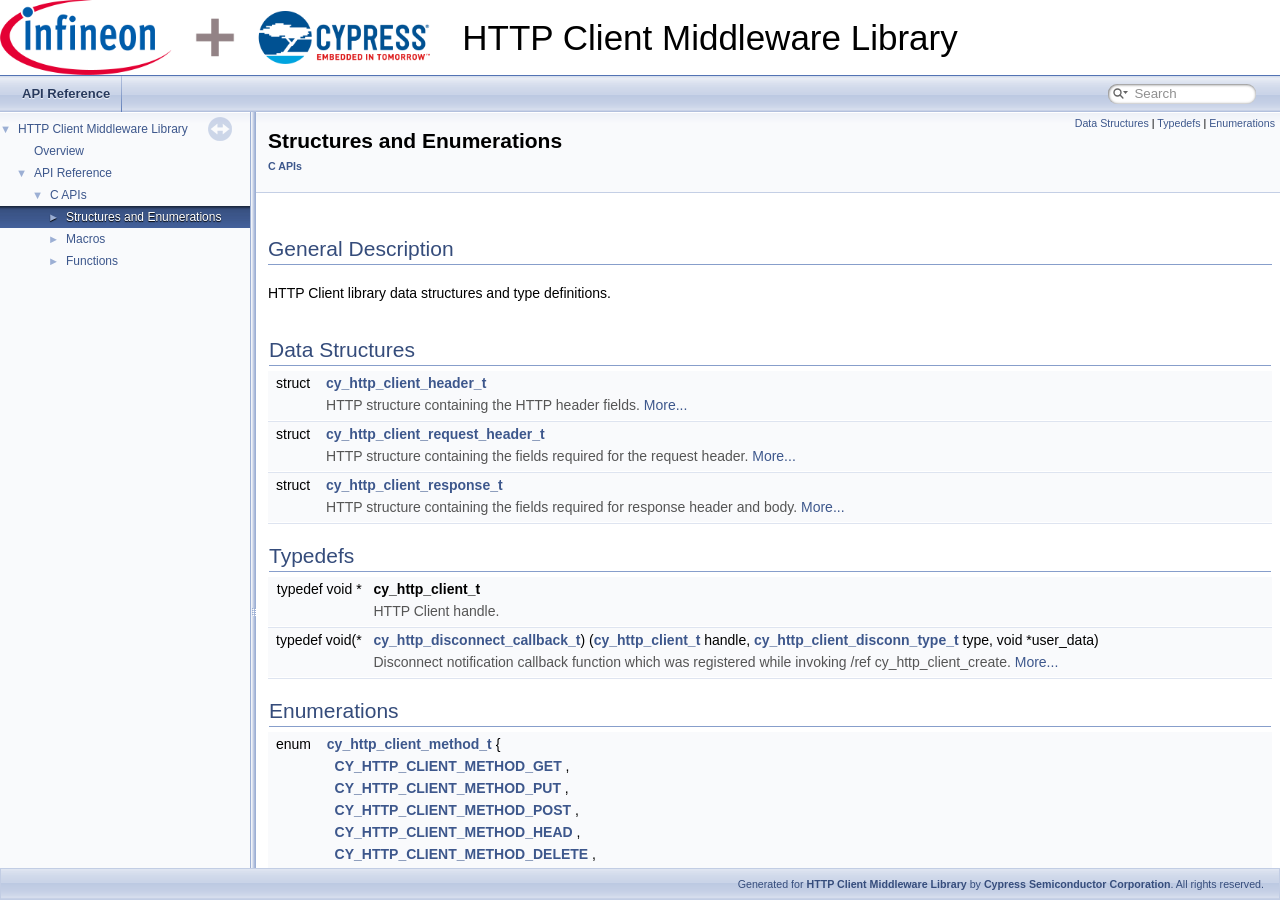
<file: docs/api_reference_manual/html/group__http__client__struct.html>
<!-- HTML header for doxygen 1.8.13-->
<!DOCTYPE html PUBLIC "-//W3C//DTD XHTML 1.0 Transitional//EN" "http://www.w3.org/TR/xhtml1/DTD/xhtml1-transitional.dtd">
<html xmlns="http://www.w3.org/1999/xhtml">
<head>
<meta http-equiv="Content-Type" content="text/xhtml;charset=UTF-8"/>
<meta http-equiv="X-UA-Compatible" content="IE=9"/>
<meta name="generator" content="Doxygen 1.9.2"/>
<meta name="viewport" content="width=device-width, initial-scale=1"/>
<title>HTTP Client Middleware Library: Structures and Enumerations</title>
<link href="tabs.css" rel="stylesheet" type="text/css"/>
<script type="text/javascript" src="jquery.js"></script>
<script type="text/javascript" src="dynsections.js"></script>
<link href="navtree.css" rel="stylesheet" type="text/css"/>
<script type="text/javascript" src="resize.js"></script>
<script type="text/javascript" src="navtreedata.js"></script>
<script type="text/javascript" src="navtree.js"></script>
<link href="search/search.css" rel="stylesheet" type="text/css"/>
<script type="text/javascript" src="search/searchdata.js"></script>
<script type="text/javascript" src="search/search.js"></script>
<link href="doxygen_style.css" rel="stylesheet" type="text/css" />
</head>
<body>
<div id="top"><!-- do not remove this div, it is closed by doxygen! -->
<div id="titlearea">
<table cellspacing="0" cellpadding="0">
 <tbody>
 <tr style="height: 56px;">
  <td id="projectlogo"><a href="http://www.cypress.com/"><img alt="Logo" src="cypress_logo.png"/></a></td>
  <td id="projectalign" style="padding-left: 0.5em;">
   <div id="projectname">HTTP Client Middleware Library</div>
  </td>
 </tr>
 </tbody>
</table>
</div>
<!-- end header part -->
<!-- Generated by Doxygen 1.9.2 -->
<script type="text/javascript">
/* @license magnet:?xt=urn:btih:d3d9a9a6595521f9666a5e94cc830dab83b65699&amp;dn=expat.txt MIT */
var searchBox = new SearchBox("searchBox", "search",'Search','.html');
/* @license-end */
</script>
<script type="text/javascript" src="menudata.js"></script>
<script type="text/javascript" src="menu.js"></script>
<script type="text/javascript">
/* @license magnet:?xt=urn:btih:d3d9a9a6595521f9666a5e94cc830dab83b65699&amp;dn=expat.txt MIT */
$(function() {
  initMenu('',true,false,'search.php','Search');
  $(document).ready(function() { init_search(); });
});
/* @license-end */
</script>
<div id="main-nav"></div>
</div><!-- top -->
<div id="side-nav" class="ui-resizable side-nav-resizable">
  <div id="nav-tree">
    <div id="nav-tree-contents">
      <div id="nav-sync" class="sync"></div>
    </div>
  </div>
  <div id="splitbar" style="-moz-user-select:none;" 
       class="ui-resizable-handle">
  </div>
</div>
<script type="text/javascript">
/* @license magnet:?xt=urn:btih:d3d9a9a6595521f9666a5e94cc830dab83b65699&amp;dn=expat.txt MIT */
$(document).ready(function(){initNavTree('group__http__client__struct.html',''); initResizable(); });
/* @license-end */
</script>
<div id="doc-content">
<!-- window showing the filter options -->
<div id="MSearchSelectWindow"
     onmouseover="return searchBox.OnSearchSelectShow()"
     onmouseout="return searchBox.OnSearchSelectHide()"
     onkeydown="return searchBox.OnSearchSelectKey(event)">
</div>

<!-- iframe showing the search results (closed by default) -->
<div id="MSearchResultsWindow">
<iframe src="javascript:void(0)" frameborder="0" 
        name="MSearchResults" id="MSearchResults">
</iframe>
</div>

<div class="header">
  <div class="summary">
<a href="#nested-classes">Data Structures</a> &#124;
<a href="#typedef-members">Typedefs</a> &#124;
<a href="#enum-members">Enumerations</a>  </div>
  <div class="headertitle"><div class="title">Structures and Enumerations<div class="ingroups"><a class="el" href="group__group__c__api.html">C APIs</a></div></div></div>
</div><!--header-->
<div class="contents">
<a name="details" id="details"></a><h2 class="groupheader">General Description</h2>
<p >HTTP Client library data structures and type definitions. </p>
<table class="memberdecls">
<tr class="heading"><td colspan="2"><h2 class="groupheader"><a id="nested-classes" name="nested-classes"></a>
Data Structures</h2></td></tr>
<tr class="memitem:"><td class="memItemLeft" align="right" valign="top">struct &#160;</td><td class="memItemRight" valign="bottom"><a class="el" href="structcy__http__client__header__t.html">cy_http_client_header_t</a></td></tr>
<tr class="memdesc:"><td class="mdescLeft">&#160;</td><td class="mdescRight">HTTP structure containing the HTTP header fields.  <a href="structcy__http__client__header__t.html#details">More...</a><br /></td></tr>
<tr class="separator:"><td class="memSeparator" colspan="2">&#160;</td></tr>
<tr class="memitem:"><td class="memItemLeft" align="right" valign="top">struct &#160;</td><td class="memItemRight" valign="bottom"><a class="el" href="structcy__http__client__request__header__t.html">cy_http_client_request_header_t</a></td></tr>
<tr class="memdesc:"><td class="mdescLeft">&#160;</td><td class="mdescRight">HTTP structure containing the fields required for the request header.  <a href="structcy__http__client__request__header__t.html#details">More...</a><br /></td></tr>
<tr class="separator:"><td class="memSeparator" colspan="2">&#160;</td></tr>
<tr class="memitem:"><td class="memItemLeft" align="right" valign="top">struct &#160;</td><td class="memItemRight" valign="bottom"><a class="el" href="structcy__http__client__response__t.html">cy_http_client_response_t</a></td></tr>
<tr class="memdesc:"><td class="mdescLeft">&#160;</td><td class="mdescRight">HTTP structure containing the fields required for response header and body.  <a href="structcy__http__client__response__t.html#details">More...</a><br /></td></tr>
<tr class="separator:"><td class="memSeparator" colspan="2">&#160;</td></tr>
</table><table class="memberdecls">
<tr class="heading"><td colspan="2"><h2 class="groupheader"><a id="typedef-members" name="typedef-members"></a>
Typedefs</h2></td></tr>
<tr class="memitem:gaa29452c737f81db0bc8923aa83cfe674"><td class="memItemLeft" align="right" valign="top"><a id="gaa29452c737f81db0bc8923aa83cfe674" name="gaa29452c737f81db0bc8923aa83cfe674"></a>
typedef void *&#160;</td><td class="memItemRight" valign="bottom"><b>cy_http_client_t</b></td></tr>
<tr class="memdesc:gaa29452c737f81db0bc8923aa83cfe674"><td class="mdescLeft">&#160;</td><td class="mdescRight">HTTP Client handle. <br /></td></tr>
<tr class="separator:gaa29452c737f81db0bc8923aa83cfe674"><td class="memSeparator" colspan="2">&#160;</td></tr>
<tr class="memitem:ga7c94995072a4ae648de3644d2e573847"><td class="memItemLeft" align="right" valign="top">typedef void(*&#160;</td><td class="memItemRight" valign="bottom"><a class="el" href="group__http__client__struct.html#ga7c94995072a4ae648de3644d2e573847">cy_http_disconnect_callback_t</a>) (<a class="el" href="group__http__client__struct.html#gaa29452c737f81db0bc8923aa83cfe674">cy_http_client_t</a> handle, <a class="el" href="group__http__client__struct.html#ga2e530146f147d2427ff4a524054ffa2f">cy_http_client_disconn_type_t</a> type, void *user_data)</td></tr>
<tr class="memdesc:ga7c94995072a4ae648de3644d2e573847"><td class="mdescLeft">&#160;</td><td class="mdescRight">Disconnect notification callback function which was registered while invoking /ref cy_http_client_create.  <a href="group__http__client__struct.html#ga7c94995072a4ae648de3644d2e573847">More...</a><br /></td></tr>
<tr class="separator:ga7c94995072a4ae648de3644d2e573847"><td class="memSeparator" colspan="2">&#160;</td></tr>
</table><table class="memberdecls">
<tr class="heading"><td colspan="2"><h2 class="groupheader"><a id="enum-members" name="enum-members"></a>
Enumerations</h2></td></tr>
<tr class="memitem:ga5afd8642fb8bbb246c21b7b4d2a4b719"><td class="memItemLeft" align="right" valign="top">enum &#160;</td><td class="memItemRight" valign="bottom"><a class="el" href="group__http__client__struct.html#ga5afd8642fb8bbb246c21b7b4d2a4b719">cy_http_client_method_t</a> { <br />
&#160;&#160;<a class="el" href="group__http__client__struct.html#gga5afd8642fb8bbb246c21b7b4d2a4b719a4c8f9e137082ad383df25f24ed6da6df">CY_HTTP_CLIENT_METHOD_GET</a>
, <br />
&#160;&#160;<a class="el" href="group__http__client__struct.html#gga5afd8642fb8bbb246c21b7b4d2a4b719a60ea4852757378e446e99fdcc3dd2f3f">CY_HTTP_CLIENT_METHOD_PUT</a>
, <br />
&#160;&#160;<a class="el" href="group__http__client__struct.html#gga5afd8642fb8bbb246c21b7b4d2a4b719aa57add7a1658b46b9daa80dd913ed155">CY_HTTP_CLIENT_METHOD_POST</a>
, <br />
&#160;&#160;<a class="el" href="group__http__client__struct.html#gga5afd8642fb8bbb246c21b7b4d2a4b719a62a3012ecbea48c0e3c699097a64e7cb">CY_HTTP_CLIENT_METHOD_HEAD</a>
, <br />
&#160;&#160;<a class="el" href="group__http__client__struct.html#gga5afd8642fb8bbb246c21b7b4d2a4b719a03b73d6908465828cac9e75afbd031f5">CY_HTTP_CLIENT_METHOD_DELETE</a>
, <br />
&#160;&#160;<a class="el" href="group__http__client__struct.html#gga5afd8642fb8bbb246c21b7b4d2a4b719ac526e1e74c1bad5a33990a05fc45cdba">CY_HTTP_CLIENT_METHOD_PATCH</a>
, <br />
&#160;&#160;<a class="el" href="group__http__client__struct.html#gga5afd8642fb8bbb246c21b7b4d2a4b719a0d4f350757b7d7b9d8ceb20398bc126e">CY_HTTP_CLIENT_METHOD_CONNECT</a>
, <br />
&#160;&#160;<a class="el" href="group__http__client__struct.html#gga5afd8642fb8bbb246c21b7b4d2a4b719a07a7d20dbee274adc0c82d095bb488c9">CY_HTTP_CLIENT_METHOD_OPTIONS</a>
, <br />
&#160;&#160;<a class="el" href="group__http__client__struct.html#gga5afd8642fb8bbb246c21b7b4d2a4b719a149cd8a67ea837ca647310e195896602">CY_HTTP_CLIENT_METHOD_TRACE</a>
<br />
 }</td></tr>
<tr class="memdesc:ga5afd8642fb8bbb246c21b7b4d2a4b719"><td class="mdescLeft">&#160;</td><td class="mdescRight">HTTP Client supported methods.  <a href="group__http__client__struct.html#ga5afd8642fb8bbb246c21b7b4d2a4b719">More...</a><br /></td></tr>
<tr class="separator:ga5afd8642fb8bbb246c21b7b4d2a4b719"><td class="memSeparator" colspan="2">&#160;</td></tr>
<tr class="memitem:ga2e530146f147d2427ff4a524054ffa2f"><td class="memItemLeft" align="right" valign="top">enum &#160;</td><td class="memItemRight" valign="bottom"><a class="el" href="group__http__client__struct.html#ga2e530146f147d2427ff4a524054ffa2f">cy_http_client_disconn_type_t</a> { <br />
&#160;&#160;<a class="el" href="group__http__client__struct.html#gga2e530146f147d2427ff4a524054ffa2fa0c9afe48c68a8828e2c15327107a9f31">CY_HTTP_CLIENT_DISCONN_TYPE_SERVER_INITIATED</a> = 0
, <br />
&#160;&#160;<a class="el" href="group__http__client__struct.html#gga2e530146f147d2427ff4a524054ffa2fa8fd657c076b277710c026d0d88acc90e">CY_HTTP_CLIENT_DISCONN_TYPE_NETWORK_DOWN</a> = 1
<br />
 }</td></tr>
<tr class="memdesc:ga2e530146f147d2427ff4a524054ffa2f"><td class="mdescLeft">&#160;</td><td class="mdescRight">HTTP Client disconnect type.  <a href="group__http__client__struct.html#ga2e530146f147d2427ff4a524054ffa2f">More...</a><br /></td></tr>
<tr class="separator:ga2e530146f147d2427ff4a524054ffa2f"><td class="memSeparator" colspan="2">&#160;</td></tr>
</table>
<h2 class="groupheader">Typedef Documentation</h2>
<a id="ga7c94995072a4ae648de3644d2e573847" name="ga7c94995072a4ae648de3644d2e573847"></a>
<h2 class="memtitle"><span class="permalink"><a href="#ga7c94995072a4ae648de3644d2e573847">&#9670;&nbsp;</a></span>cy_http_disconnect_callback_t</h2>

<div class="memitem">
<div class="memproto">
      <table class="memname">
        <tr>
          <td class="memname">typedef void(* cy_http_disconnect_callback_t) (<a class="el" href="group__http__client__struct.html#gaa29452c737f81db0bc8923aa83cfe674">cy_http_client_t</a> handle, <a class="el" href="group__http__client__struct.html#ga2e530146f147d2427ff4a524054ffa2f">cy_http_client_disconn_type_t</a> type, void *user_data)</td>
        </tr>
      </table>
</div><div class="memdoc">

<p>Disconnect notification callback function which was registered while invoking /ref cy_http_client_create. </p>
<p >On disconnect event, the application needs to call <a class="el" href="group__group__c__api__functions.html#ga27849dabb0b78d9a7f145af192881935" title="Disconnects the HTTP Client network connection.">cy_http_client_disconnect()</a> to disconnect.</p>
<dl class="params"><dt>Parameters</dt><dd>
  <table class="params">
    <tr><td class="paramname">handle</td><td>[in] : Handle for which disconnection has occurred. </td></tr>
    <tr><td class="paramname">type</td><td>[in] : Disconnect type. </td></tr>
    <tr><td class="paramname">user_data</td><td>[in] : User data provided by the caller while invoking /ref cy_http_client_create.</td></tr>
  </table>
  </dd>
</dl>
<dl class="section return"><dt>Returns</dt><dd>: void </dd></dl>

</div>
</div>
<h2 class="groupheader">Enumeration Type Documentation</h2>
<a id="ga5afd8642fb8bbb246c21b7b4d2a4b719" name="ga5afd8642fb8bbb246c21b7b4d2a4b719"></a>
<h2 class="memtitle"><span class="permalink"><a href="#ga5afd8642fb8bbb246c21b7b4d2a4b719">&#9670;&nbsp;</a></span>cy_http_client_method_t</h2>

<div class="memitem">
<div class="memproto">
      <table class="memname">
        <tr>
          <td class="memname">enum <a class="el" href="group__http__client__struct.html#ga5afd8642fb8bbb246c21b7b4d2a4b719">cy_http_client_method_t</a></td>
        </tr>
      </table>
</div><div class="memdoc">

<p>HTTP Client supported methods. </p>
<table class="fieldtable">
<tr><th colspan="2">Enumerator</th></tr><tr><td class="fieldname"><a id="gga5afd8642fb8bbb246c21b7b4d2a4b719a4c8f9e137082ad383df25f24ed6da6df" name="gga5afd8642fb8bbb246c21b7b4d2a4b719a4c8f9e137082ad383df25f24ed6da6df"></a>CY_HTTP_CLIENT_METHOD_GET&#160;</td><td class="fielddoc"><p >HTTP GET Method <br  />
 </p>
</td></tr>
<tr><td class="fieldname"><a id="gga5afd8642fb8bbb246c21b7b4d2a4b719a60ea4852757378e446e99fdcc3dd2f3f" name="gga5afd8642fb8bbb246c21b7b4d2a4b719a60ea4852757378e446e99fdcc3dd2f3f"></a>CY_HTTP_CLIENT_METHOD_PUT&#160;</td><td class="fielddoc"><p >HTTP PUT Method <br  />
 </p>
</td></tr>
<tr><td class="fieldname"><a id="gga5afd8642fb8bbb246c21b7b4d2a4b719aa57add7a1658b46b9daa80dd913ed155" name="gga5afd8642fb8bbb246c21b7b4d2a4b719aa57add7a1658b46b9daa80dd913ed155"></a>CY_HTTP_CLIENT_METHOD_POST&#160;</td><td class="fielddoc"><p >HTTP POST Method <br  />
 </p>
</td></tr>
<tr><td class="fieldname"><a id="gga5afd8642fb8bbb246c21b7b4d2a4b719a62a3012ecbea48c0e3c699097a64e7cb" name="gga5afd8642fb8bbb246c21b7b4d2a4b719a62a3012ecbea48c0e3c699097a64e7cb"></a>CY_HTTP_CLIENT_METHOD_HEAD&#160;</td><td class="fielddoc"><p >HTTP HEAD Method <br  />
 </p>
</td></tr>
<tr><td class="fieldname"><a id="gga5afd8642fb8bbb246c21b7b4d2a4b719a03b73d6908465828cac9e75afbd031f5" name="gga5afd8642fb8bbb246c21b7b4d2a4b719a03b73d6908465828cac9e75afbd031f5"></a>CY_HTTP_CLIENT_METHOD_DELETE&#160;</td><td class="fielddoc"><p >HTTP DELETE Method <br  />
 </p>
</td></tr>
<tr><td class="fieldname"><a id="gga5afd8642fb8bbb246c21b7b4d2a4b719ac526e1e74c1bad5a33990a05fc45cdba" name="gga5afd8642fb8bbb246c21b7b4d2a4b719ac526e1e74c1bad5a33990a05fc45cdba"></a>CY_HTTP_CLIENT_METHOD_PATCH&#160;</td><td class="fielddoc"><p >HTTP PATCH Method <br  />
 </p>
</td></tr>
<tr><td class="fieldname"><a id="gga5afd8642fb8bbb246c21b7b4d2a4b719a0d4f350757b7d7b9d8ceb20398bc126e" name="gga5afd8642fb8bbb246c21b7b4d2a4b719a0d4f350757b7d7b9d8ceb20398bc126e"></a>CY_HTTP_CLIENT_METHOD_CONNECT&#160;</td><td class="fielddoc"><p >HTTP CONNECT Method. </p>
</td></tr>
<tr><td class="fieldname"><a id="gga5afd8642fb8bbb246c21b7b4d2a4b719a07a7d20dbee274adc0c82d095bb488c9" name="gga5afd8642fb8bbb246c21b7b4d2a4b719a07a7d20dbee274adc0c82d095bb488c9"></a>CY_HTTP_CLIENT_METHOD_OPTIONS&#160;</td><td class="fielddoc"><p >HTTP OPTIONS Method. </p>
</td></tr>
<tr><td class="fieldname"><a id="gga5afd8642fb8bbb246c21b7b4d2a4b719a149cd8a67ea837ca647310e195896602" name="gga5afd8642fb8bbb246c21b7b4d2a4b719a149cd8a67ea837ca647310e195896602"></a>CY_HTTP_CLIENT_METHOD_TRACE&#160;</td><td class="fielddoc"><p >HTTP TRACE Method <br  />
 </p>
</td></tr>
</table>

</div>
</div>
<a id="ga2e530146f147d2427ff4a524054ffa2f" name="ga2e530146f147d2427ff4a524054ffa2f"></a>
<h2 class="memtitle"><span class="permalink"><a href="#ga2e530146f147d2427ff4a524054ffa2f">&#9670;&nbsp;</a></span>cy_http_client_disconn_type_t</h2>

<div class="memitem">
<div class="memproto">
      <table class="memname">
        <tr>
          <td class="memname">enum <a class="el" href="group__http__client__struct.html#ga2e530146f147d2427ff4a524054ffa2f">cy_http_client_disconn_type_t</a></td>
        </tr>
      </table>
</div><div class="memdoc">

<p>HTTP Client disconnect type. </p>
<table class="fieldtable">
<tr><th colspan="2">Enumerator</th></tr><tr><td class="fieldname"><a id="gga2e530146f147d2427ff4a524054ffa2fa0c9afe48c68a8828e2c15327107a9f31" name="gga2e530146f147d2427ff4a524054ffa2fa0c9afe48c68a8828e2c15327107a9f31"></a>CY_HTTP_CLIENT_DISCONN_TYPE_SERVER_INITIATED&#160;</td><td class="fielddoc"><p >Server initiated disconnect. </p>
</td></tr>
<tr><td class="fieldname"><a id="gga2e530146f147d2427ff4a524054ffa2fa8fd657c076b277710c026d0d88acc90e" name="gga2e530146f147d2427ff4a524054ffa2fa8fd657c076b277710c026d0d88acc90e"></a>CY_HTTP_CLIENT_DISCONN_TYPE_NETWORK_DOWN&#160;</td><td class="fielddoc"><p >Network is disconnected. </p>
</td></tr>
</table>

</div>
</div>
</div><!-- contents -->
</div><!-- doc-content -->
<!-- start footer part -->
<div id="nav-path" class="navpath">
    <ul>
        <li class="footer">
            Generated for <b>HTTP Client Middleware Library</b> by <b>Cypress Semiconductor Corporation</b>.
            All rights reserved.
        </li>
    </ul>
</div>
</body>
</html>
</file>
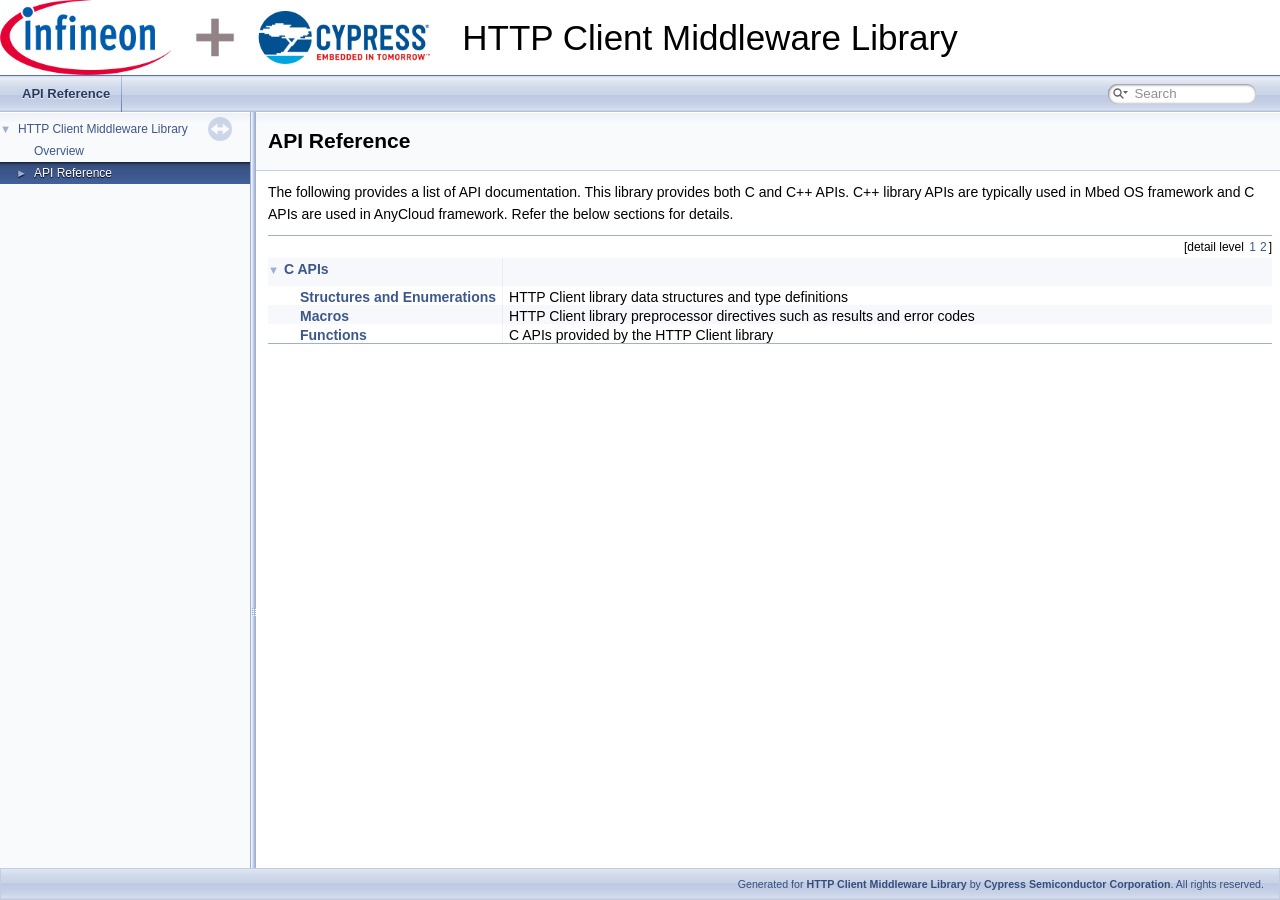
<file: docs/api_reference_manual/html/modules.html>
<!-- HTML header for doxygen 1.8.13-->
<!DOCTYPE html PUBLIC "-//W3C//DTD XHTML 1.0 Transitional//EN" "http://www.w3.org/TR/xhtml1/DTD/xhtml1-transitional.dtd">
<html xmlns="http://www.w3.org/1999/xhtml">
<head>
<meta http-equiv="Content-Type" content="text/xhtml;charset=UTF-8"/>
<meta http-equiv="X-UA-Compatible" content="IE=9"/>
<meta name="generator" content="Doxygen 1.9.2"/>
<meta name="viewport" content="width=device-width, initial-scale=1"/>
<title>HTTP Client Middleware Library: API Reference</title>
<link href="tabs.css" rel="stylesheet" type="text/css"/>
<script type="text/javascript" src="jquery.js"></script>
<script type="text/javascript" src="dynsections.js"></script>
<link href="navtree.css" rel="stylesheet" type="text/css"/>
<script type="text/javascript" src="resize.js"></script>
<script type="text/javascript" src="navtreedata.js"></script>
<script type="text/javascript" src="navtree.js"></script>
<link href="search/search.css" rel="stylesheet" type="text/css"/>
<script type="text/javascript" src="search/searchdata.js"></script>
<script type="text/javascript" src="search/search.js"></script>
<link href="doxygen_style.css" rel="stylesheet" type="text/css" />
</head>
<body>
<div id="top"><!-- do not remove this div, it is closed by doxygen! -->
<div id="titlearea">
<table cellspacing="0" cellpadding="0">
 <tbody>
 <tr style="height: 56px;">
  <td id="projectlogo"><a href="http://www.cypress.com/"><img alt="Logo" src="cypress_logo.png"/></a></td>
  <td id="projectalign" style="padding-left: 0.5em;">
   <div id="projectname">HTTP Client Middleware Library</div>
  </td>
 </tr>
 </tbody>
</table>
</div>
<!-- end header part -->
<!-- Generated by Doxygen 1.9.2 -->
<script type="text/javascript">
/* @license magnet:?xt=urn:btih:d3d9a9a6595521f9666a5e94cc830dab83b65699&amp;dn=expat.txt MIT */
var searchBox = new SearchBox("searchBox", "search",'Search','.html');
/* @license-end */
</script>
<script type="text/javascript" src="menudata.js"></script>
<script type="text/javascript" src="menu.js"></script>
<script type="text/javascript">
/* @license magnet:?xt=urn:btih:d3d9a9a6595521f9666a5e94cc830dab83b65699&amp;dn=expat.txt MIT */
$(function() {
  initMenu('',true,false,'search.php','Search');
  $(document).ready(function() { init_search(); });
});
/* @license-end */
</script>
<div id="main-nav"></div>
</div><!-- top -->
<div id="side-nav" class="ui-resizable side-nav-resizable">
  <div id="nav-tree">
    <div id="nav-tree-contents">
      <div id="nav-sync" class="sync"></div>
    </div>
  </div>
  <div id="splitbar" style="-moz-user-select:none;" 
       class="ui-resizable-handle">
  </div>
</div>
<script type="text/javascript">
/* @license magnet:?xt=urn:btih:d3d9a9a6595521f9666a5e94cc830dab83b65699&amp;dn=expat.txt MIT */
$(document).ready(function(){initNavTree('modules.html',''); initResizable(); });
/* @license-end */
</script>
<div id="doc-content">
<!-- window showing the filter options -->
<div id="MSearchSelectWindow"
     onmouseover="return searchBox.OnSearchSelectShow()"
     onmouseout="return searchBox.OnSearchSelectHide()"
     onkeydown="return searchBox.OnSearchSelectKey(event)">
</div>

<!-- iframe showing the search results (closed by default) -->
<div id="MSearchResultsWindow">
<iframe src="javascript:void(0)" frameborder="0" 
        name="MSearchResults" id="MSearchResults">
</iframe>
</div>

<div class="header">
  <div class="headertitle"><div class="title">API Reference</div></div>
</div><!--header-->
<div class="contents">
<div class="textblock">The following provides a list of API documentation. This library provides both C and C++ APIs. C++ library APIs are typically used in Mbed OS framework and C APIs are used in AnyCloud framework. Refer the below sections for details.</div><div class="directory">
<div class="levels">[detail level <span onclick="javascript:toggleLevel(1);">1</span><span onclick="javascript:toggleLevel(2);">2</span>]</div><table class="directory">
<tr id="row_0_" class="even"><td class="entry"><span style="width:0px;display:inline-block;">&#160;</span><span id="arr_0_" class="arrow" onclick="toggleFolder('0_')">&#9660;</span><a class="el" href="group__group__c__api.html" target="_self">C APIs</a></td><td class="desc"></td></tr>
<tr id="row_0_0_"><td class="entry"><span style="width:32px;display:inline-block;">&#160;</span><a class="el" href="group__http__client__struct.html" target="_self">Structures and Enumerations</a></td><td class="desc">HTTP Client library data structures and type definitions </td></tr>
<tr id="row_0_1_" class="even"><td class="entry"><span style="width:32px;display:inline-block;">&#160;</span><a class="el" href="group__http__client__defines.html" target="_self">Macros</a></td><td class="desc">HTTP Client library preprocessor directives such as results and error codes </td></tr>
<tr id="row_0_2_"><td class="entry"><span style="width:32px;display:inline-block;">&#160;</span><a class="el" href="group__group__c__api__functions.html" target="_self">Functions</a></td><td class="desc">C APIs provided by the HTTP Client library </td></tr>
</table>
</div><!-- directory -->
</div><!-- contents -->
</div><!-- doc-content -->
<!-- start footer part -->
<div id="nav-path" class="navpath">
    <ul>
        <li class="footer">
            Generated for <b>HTTP Client Middleware Library</b> by <b>Cypress Semiconductor Corporation</b>.
            All rights reserved.
        </li>
    </ul>
</div>
</body>
</html>
</file>
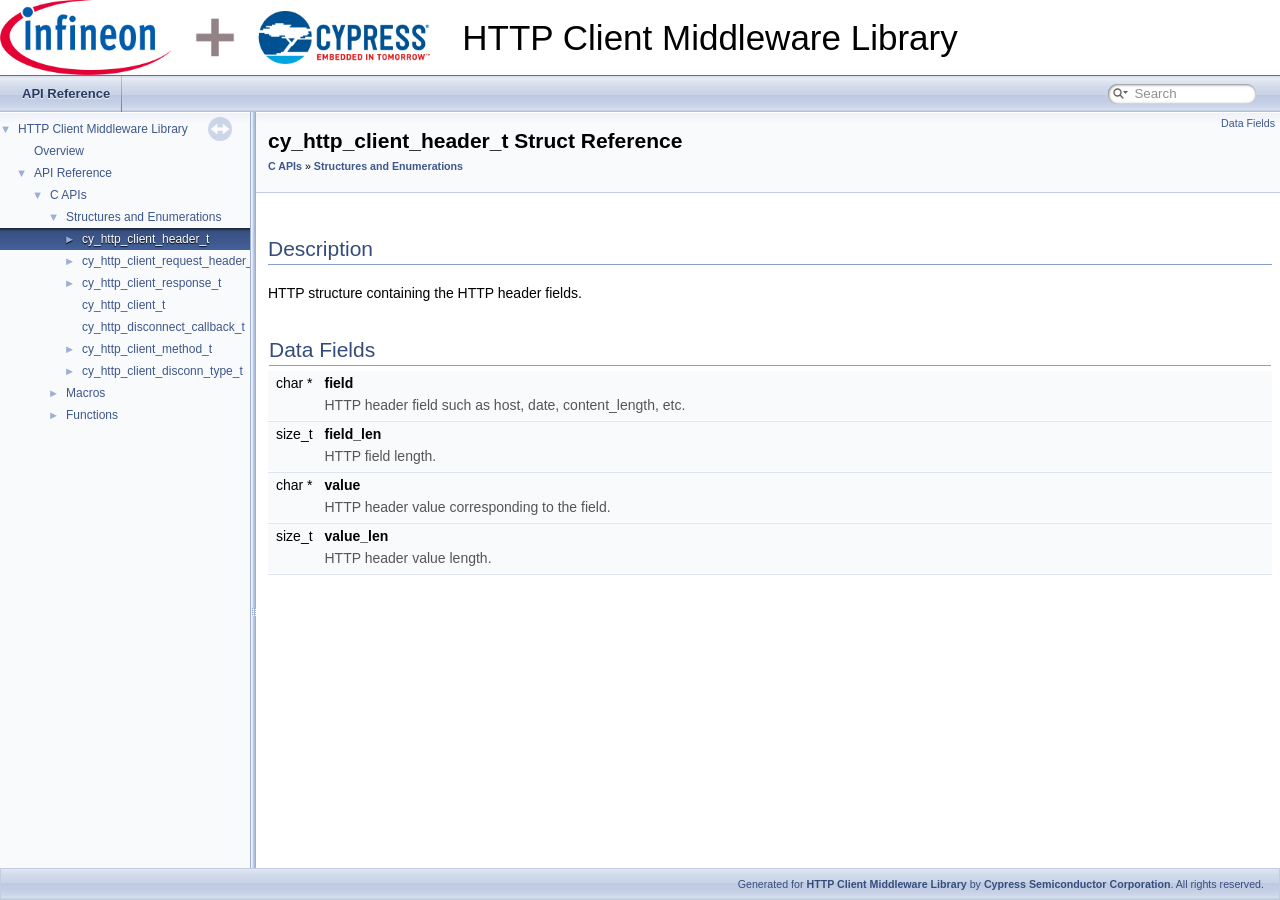
<file: docs/api_reference_manual/html/structcy__http__client__header__t.html>
<!-- HTML header for doxygen 1.8.13-->
<!DOCTYPE html PUBLIC "-//W3C//DTD XHTML 1.0 Transitional//EN" "http://www.w3.org/TR/xhtml1/DTD/xhtml1-transitional.dtd">
<html xmlns="http://www.w3.org/1999/xhtml">
<head>
<meta http-equiv="Content-Type" content="text/xhtml;charset=UTF-8"/>
<meta http-equiv="X-UA-Compatible" content="IE=9"/>
<meta name="generator" content="Doxygen 1.9.2"/>
<meta name="viewport" content="width=device-width, initial-scale=1"/>
<title>HTTP Client Middleware Library: cy_http_client_header_t Struct Reference</title>
<link href="tabs.css" rel="stylesheet" type="text/css"/>
<script type="text/javascript" src="jquery.js"></script>
<script type="text/javascript" src="dynsections.js"></script>
<link href="navtree.css" rel="stylesheet" type="text/css"/>
<script type="text/javascript" src="resize.js"></script>
<script type="text/javascript" src="navtreedata.js"></script>
<script type="text/javascript" src="navtree.js"></script>
<link href="search/search.css" rel="stylesheet" type="text/css"/>
<script type="text/javascript" src="search/searchdata.js"></script>
<script type="text/javascript" src="search/search.js"></script>
<link href="doxygen_style.css" rel="stylesheet" type="text/css" />
</head>
<body>
<div id="top"><!-- do not remove this div, it is closed by doxygen! -->
<div id="titlearea">
<table cellspacing="0" cellpadding="0">
 <tbody>
 <tr style="height: 56px;">
  <td id="projectlogo"><a href="http://www.cypress.com/"><img alt="Logo" src="cypress_logo.png"/></a></td>
  <td id="projectalign" style="padding-left: 0.5em;">
   <div id="projectname">HTTP Client Middleware Library</div>
  </td>
 </tr>
 </tbody>
</table>
</div>
<!-- end header part -->
<!-- Generated by Doxygen 1.9.2 -->
<script type="text/javascript">
/* @license magnet:?xt=urn:btih:d3d9a9a6595521f9666a5e94cc830dab83b65699&amp;dn=expat.txt MIT */
var searchBox = new SearchBox("searchBox", "search",'Search','.html');
/* @license-end */
</script>
<script type="text/javascript" src="menudata.js"></script>
<script type="text/javascript" src="menu.js"></script>
<script type="text/javascript">
/* @license magnet:?xt=urn:btih:d3d9a9a6595521f9666a5e94cc830dab83b65699&amp;dn=expat.txt MIT */
$(function() {
  initMenu('',true,false,'search.php','Search');
  $(document).ready(function() { init_search(); });
});
/* @license-end */
</script>
<div id="main-nav"></div>
</div><!-- top -->
<div id="side-nav" class="ui-resizable side-nav-resizable">
  <div id="nav-tree">
    <div id="nav-tree-contents">
      <div id="nav-sync" class="sync"></div>
    </div>
  </div>
  <div id="splitbar" style="-moz-user-select:none;" 
       class="ui-resizable-handle">
  </div>
</div>
<script type="text/javascript">
/* @license magnet:?xt=urn:btih:d3d9a9a6595521f9666a5e94cc830dab83b65699&amp;dn=expat.txt MIT */
$(document).ready(function(){initNavTree('structcy__http__client__header__t.html',''); initResizable(); });
/* @license-end */
</script>
<div id="doc-content">
<!-- window showing the filter options -->
<div id="MSearchSelectWindow"
     onmouseover="return searchBox.OnSearchSelectShow()"
     onmouseout="return searchBox.OnSearchSelectHide()"
     onkeydown="return searchBox.OnSearchSelectKey(event)">
</div>

<!-- iframe showing the search results (closed by default) -->
<div id="MSearchResultsWindow">
<iframe src="javascript:void(0)" frameborder="0" 
        name="MSearchResults" id="MSearchResults">
</iframe>
</div>

<div class="header">
  <div class="summary">
<a href="#pub-attribs">Data Fields</a>  </div>
  <div class="headertitle"><div class="title">cy_http_client_header_t Struct Reference<div class="ingroups"><a class="el" href="group__group__c__api.html">C APIs</a> &raquo; <a class="el" href="group__http__client__struct.html">Structures and Enumerations</a></div></div></div>
</div><!--header-->
<div class="contents">
<a name="details" id="details"></a><h2 class="groupheader">Description</h2>
<div class="textblock"><p >HTTP structure containing the HTTP header fields. </p>
</div><table class="memberdecls">
<tr class="heading"><td colspan="2"><h2 class="groupheader"><a id="pub-attribs" name="pub-attribs"></a>
Data Fields</h2></td></tr>
<tr class="memitem:aefc62bb55f7881455d95774bd158db7c"><td class="memItemLeft" align="right" valign="top"><a id="aefc62bb55f7881455d95774bd158db7c" name="aefc62bb55f7881455d95774bd158db7c"></a>
char *&#160;</td><td class="memItemRight" valign="bottom"><b>field</b></td></tr>
<tr class="memdesc:aefc62bb55f7881455d95774bd158db7c"><td class="mdescLeft">&#160;</td><td class="mdescRight">HTTP header field such as host, date, content_length, etc. <br /></td></tr>
<tr class="separator:aefc62bb55f7881455d95774bd158db7c"><td class="memSeparator" colspan="2">&#160;</td></tr>
<tr class="memitem:a678d4c2918d66d359bbf961c61d958fe"><td class="memItemLeft" align="right" valign="top"><a id="a678d4c2918d66d359bbf961c61d958fe" name="a678d4c2918d66d359bbf961c61d958fe"></a>
size_t&#160;</td><td class="memItemRight" valign="bottom"><b>field_len</b></td></tr>
<tr class="memdesc:a678d4c2918d66d359bbf961c61d958fe"><td class="mdescLeft">&#160;</td><td class="mdescRight">HTTP field length. <br /></td></tr>
<tr class="separator:a678d4c2918d66d359bbf961c61d958fe"><td class="memSeparator" colspan="2">&#160;</td></tr>
<tr class="memitem:a2508f5b766244920921f49bce555004a"><td class="memItemLeft" align="right" valign="top"><a id="a2508f5b766244920921f49bce555004a" name="a2508f5b766244920921f49bce555004a"></a>
char *&#160;</td><td class="memItemRight" valign="bottom"><b>value</b></td></tr>
<tr class="memdesc:a2508f5b766244920921f49bce555004a"><td class="mdescLeft">&#160;</td><td class="mdescRight">HTTP header value corresponding to the field. <br /></td></tr>
<tr class="separator:a2508f5b766244920921f49bce555004a"><td class="memSeparator" colspan="2">&#160;</td></tr>
<tr class="memitem:a76ac5ffe93c7f35ac58ae314c03e384e"><td class="memItemLeft" align="right" valign="top"><a id="a76ac5ffe93c7f35ac58ae314c03e384e" name="a76ac5ffe93c7f35ac58ae314c03e384e"></a>
size_t&#160;</td><td class="memItemRight" valign="bottom"><b>value_len</b></td></tr>
<tr class="memdesc:a76ac5ffe93c7f35ac58ae314c03e384e"><td class="mdescLeft">&#160;</td><td class="mdescRight">HTTP header value length. <br /></td></tr>
<tr class="separator:a76ac5ffe93c7f35ac58ae314c03e384e"><td class="memSeparator" colspan="2">&#160;</td></tr>
</table>
</div><!-- contents -->
</div><!-- doc-content -->
<!-- start footer part -->
<div id="nav-path" class="navpath">
    <ul>
        <li class="footer">
            Generated for <b>HTTP Client Middleware Library</b> by <b>Cypress Semiconductor Corporation</b>.
            All rights reserved.
        </li>
    </ul>
</div>
</body>
</html>
</file>
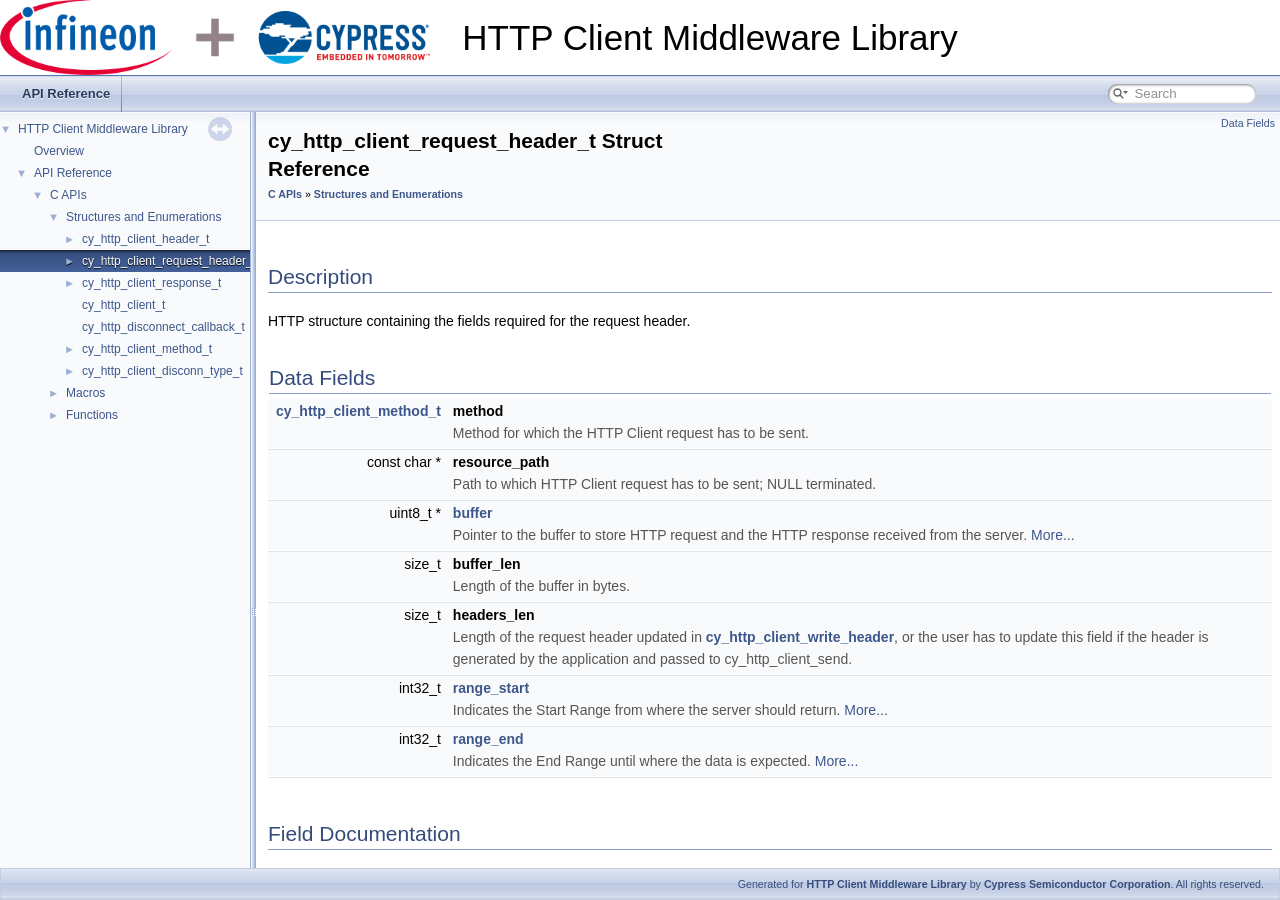
<file: docs/api_reference_manual/html/structcy__http__client__request__header__t.html>
<!-- HTML header for doxygen 1.8.13-->
<!DOCTYPE html PUBLIC "-//W3C//DTD XHTML 1.0 Transitional//EN" "http://www.w3.org/TR/xhtml1/DTD/xhtml1-transitional.dtd">
<html xmlns="http://www.w3.org/1999/xhtml">
<head>
<meta http-equiv="Content-Type" content="text/xhtml;charset=UTF-8"/>
<meta http-equiv="X-UA-Compatible" content="IE=9"/>
<meta name="generator" content="Doxygen 1.9.2"/>
<meta name="viewport" content="width=device-width, initial-scale=1"/>
<title>HTTP Client Middleware Library: cy_http_client_request_header_t Struct Reference</title>
<link href="tabs.css" rel="stylesheet" type="text/css"/>
<script type="text/javascript" src="jquery.js"></script>
<script type="text/javascript" src="dynsections.js"></script>
<link href="navtree.css" rel="stylesheet" type="text/css"/>
<script type="text/javascript" src="resize.js"></script>
<script type="text/javascript" src="navtreedata.js"></script>
<script type="text/javascript" src="navtree.js"></script>
<link href="search/search.css" rel="stylesheet" type="text/css"/>
<script type="text/javascript" src="search/searchdata.js"></script>
<script type="text/javascript" src="search/search.js"></script>
<link href="doxygen_style.css" rel="stylesheet" type="text/css" />
</head>
<body>
<div id="top"><!-- do not remove this div, it is closed by doxygen! -->
<div id="titlearea">
<table cellspacing="0" cellpadding="0">
 <tbody>
 <tr style="height: 56px;">
  <td id="projectlogo"><a href="http://www.cypress.com/"><img alt="Logo" src="cypress_logo.png"/></a></td>
  <td id="projectalign" style="padding-left: 0.5em;">
   <div id="projectname">HTTP Client Middleware Library</div>
  </td>
 </tr>
 </tbody>
</table>
</div>
<!-- end header part -->
<!-- Generated by Doxygen 1.9.2 -->
<script type="text/javascript">
/* @license magnet:?xt=urn:btih:d3d9a9a6595521f9666a5e94cc830dab83b65699&amp;dn=expat.txt MIT */
var searchBox = new SearchBox("searchBox", "search",'Search','.html');
/* @license-end */
</script>
<script type="text/javascript" src="menudata.js"></script>
<script type="text/javascript" src="menu.js"></script>
<script type="text/javascript">
/* @license magnet:?xt=urn:btih:d3d9a9a6595521f9666a5e94cc830dab83b65699&amp;dn=expat.txt MIT */
$(function() {
  initMenu('',true,false,'search.php','Search');
  $(document).ready(function() { init_search(); });
});
/* @license-end */
</script>
<div id="main-nav"></div>
</div><!-- top -->
<div id="side-nav" class="ui-resizable side-nav-resizable">
  <div id="nav-tree">
    <div id="nav-tree-contents">
      <div id="nav-sync" class="sync"></div>
    </div>
  </div>
  <div id="splitbar" style="-moz-user-select:none;" 
       class="ui-resizable-handle">
  </div>
</div>
<script type="text/javascript">
/* @license magnet:?xt=urn:btih:d3d9a9a6595521f9666a5e94cc830dab83b65699&amp;dn=expat.txt MIT */
$(document).ready(function(){initNavTree('structcy__http__client__request__header__t.html',''); initResizable(); });
/* @license-end */
</script>
<div id="doc-content">
<!-- window showing the filter options -->
<div id="MSearchSelectWindow"
     onmouseover="return searchBox.OnSearchSelectShow()"
     onmouseout="return searchBox.OnSearchSelectHide()"
     onkeydown="return searchBox.OnSearchSelectKey(event)">
</div>

<!-- iframe showing the search results (closed by default) -->
<div id="MSearchResultsWindow">
<iframe src="javascript:void(0)" frameborder="0" 
        name="MSearchResults" id="MSearchResults">
</iframe>
</div>

<div class="header">
  <div class="summary">
<a href="#pub-attribs">Data Fields</a>  </div>
  <div class="headertitle"><div class="title">cy_http_client_request_header_t Struct Reference<div class="ingroups"><a class="el" href="group__group__c__api.html">C APIs</a> &raquo; <a class="el" href="group__http__client__struct.html">Structures and Enumerations</a></div></div></div>
</div><!--header-->
<div class="contents">
<a name="details" id="details"></a><h2 class="groupheader">Description</h2>
<div class="textblock"><p >HTTP structure containing the fields required for the request header. </p>
</div><table class="memberdecls">
<tr class="heading"><td colspan="2"><h2 class="groupheader"><a id="pub-attribs" name="pub-attribs"></a>
Data Fields</h2></td></tr>
<tr class="memitem:ac8ddc0da69b43b39e8e23a52e2d4cf4a"><td class="memItemLeft" align="right" valign="top"><a id="ac8ddc0da69b43b39e8e23a52e2d4cf4a" name="ac8ddc0da69b43b39e8e23a52e2d4cf4a"></a>
<a class="el" href="group__http__client__struct.html#ga5afd8642fb8bbb246c21b7b4d2a4b719">cy_http_client_method_t</a>&#160;</td><td class="memItemRight" valign="bottom"><b>method</b></td></tr>
<tr class="memdesc:ac8ddc0da69b43b39e8e23a52e2d4cf4a"><td class="mdescLeft">&#160;</td><td class="mdescRight">Method for which the HTTP Client request has to be sent. <br /></td></tr>
<tr class="separator:ac8ddc0da69b43b39e8e23a52e2d4cf4a"><td class="memSeparator" colspan="2">&#160;</td></tr>
<tr class="memitem:a896d53cd2f84e9b869bec1677af967a7"><td class="memItemLeft" align="right" valign="top"><a id="a896d53cd2f84e9b869bec1677af967a7" name="a896d53cd2f84e9b869bec1677af967a7"></a>
const char *&#160;</td><td class="memItemRight" valign="bottom"><b>resource_path</b></td></tr>
<tr class="memdesc:a896d53cd2f84e9b869bec1677af967a7"><td class="mdescLeft">&#160;</td><td class="mdescRight">Path to which HTTP Client request has to be sent; NULL terminated. <br /></td></tr>
<tr class="separator:a896d53cd2f84e9b869bec1677af967a7"><td class="memSeparator" colspan="2">&#160;</td></tr>
<tr class="memitem:a373b44e886fc3768307fe7e9bbc5b29b"><td class="memItemLeft" align="right" valign="top">uint8_t *&#160;</td><td class="memItemRight" valign="bottom"><a class="el" href="structcy__http__client__request__header__t.html#a373b44e886fc3768307fe7e9bbc5b29b">buffer</a></td></tr>
<tr class="memdesc:a373b44e886fc3768307fe7e9bbc5b29b"><td class="mdescLeft">&#160;</td><td class="mdescRight">Pointer to the buffer to store HTTP request and the HTTP response received from the server.  <a href="structcy__http__client__request__header__t.html#a373b44e886fc3768307fe7e9bbc5b29b">More...</a><br /></td></tr>
<tr class="separator:a373b44e886fc3768307fe7e9bbc5b29b"><td class="memSeparator" colspan="2">&#160;</td></tr>
<tr class="memitem:afff67fe989c5b0286f6af9ec91f4961f"><td class="memItemLeft" align="right" valign="top"><a id="afff67fe989c5b0286f6af9ec91f4961f" name="afff67fe989c5b0286f6af9ec91f4961f"></a>
size_t&#160;</td><td class="memItemRight" valign="bottom"><b>buffer_len</b></td></tr>
<tr class="memdesc:afff67fe989c5b0286f6af9ec91f4961f"><td class="mdescLeft">&#160;</td><td class="mdescRight">Length of the buffer in bytes. <br /></td></tr>
<tr class="separator:afff67fe989c5b0286f6af9ec91f4961f"><td class="memSeparator" colspan="2">&#160;</td></tr>
<tr class="memitem:a68d5f01fd0868b407533fe6bc25b5a11"><td class="memItemLeft" align="right" valign="top"><a id="a68d5f01fd0868b407533fe6bc25b5a11" name="a68d5f01fd0868b407533fe6bc25b5a11"></a>
size_t&#160;</td><td class="memItemRight" valign="bottom"><b>headers_len</b></td></tr>
<tr class="memdesc:a68d5f01fd0868b407533fe6bc25b5a11"><td class="mdescLeft">&#160;</td><td class="mdescRight">Length of the request header updated in <a class="el" href="group__group__c__api__functions.html#gad8e7c4c2893ade43db12da627c7c9871">cy_http_client_write_header</a>, or the user has to update this field if the header is generated by the application and passed to cy_http_client_send. <br /></td></tr>
<tr class="separator:a68d5f01fd0868b407533fe6bc25b5a11"><td class="memSeparator" colspan="2">&#160;</td></tr>
<tr class="memitem:a653d7e0ad35b2f924dd8b00032184a5c"><td class="memItemLeft" align="right" valign="top">int32_t&#160;</td><td class="memItemRight" valign="bottom"><a class="el" href="structcy__http__client__request__header__t.html#a653d7e0ad35b2f924dd8b00032184a5c">range_start</a></td></tr>
<tr class="memdesc:a653d7e0ad35b2f924dd8b00032184a5c"><td class="mdescLeft">&#160;</td><td class="mdescRight">Indicates the Start Range from where the server should return.  <a href="structcy__http__client__request__header__t.html#a653d7e0ad35b2f924dd8b00032184a5c">More...</a><br /></td></tr>
<tr class="separator:a653d7e0ad35b2f924dd8b00032184a5c"><td class="memSeparator" colspan="2">&#160;</td></tr>
<tr class="memitem:a26c4f406a67af82b2f2b12c1f777cb6d"><td class="memItemLeft" align="right" valign="top">int32_t&#160;</td><td class="memItemRight" valign="bottom"><a class="el" href="structcy__http__client__request__header__t.html#a26c4f406a67af82b2f2b12c1f777cb6d">range_end</a></td></tr>
<tr class="memdesc:a26c4f406a67af82b2f2b12c1f777cb6d"><td class="mdescLeft">&#160;</td><td class="mdescRight">Indicates the End Range until where the data is expected.  <a href="structcy__http__client__request__header__t.html#a26c4f406a67af82b2f2b12c1f777cb6d">More...</a><br /></td></tr>
<tr class="separator:a26c4f406a67af82b2f2b12c1f777cb6d"><td class="memSeparator" colspan="2">&#160;</td></tr>
</table>
<h2 class="groupheader">Field Documentation</h2>
<a id="a373b44e886fc3768307fe7e9bbc5b29b" name="a373b44e886fc3768307fe7e9bbc5b29b"></a>
<h2 class="memtitle"><span class="permalink"><a href="#a373b44e886fc3768307fe7e9bbc5b29b">&#9670;&nbsp;</a></span>buffer</h2>

<div class="memitem">
<div class="memproto">
      <table class="memname">
        <tr>
          <td class="memname">uint8_t* cy_http_client_request_header_t::buffer</td>
        </tr>
      </table>
</div><div class="memdoc">

<p>Pointer to the buffer to store HTTP request and the HTTP response received from the server. </p>
<p >This buffer needs to be allocated by the caller and should not be freed before <a class="el" href="group__group__c__api__functions.html#ga7bed0b2dfd40997c8471fc60ae27efb9">cy_http_client_send</a> returns. </p>

</div>
</div>
<a id="a653d7e0ad35b2f924dd8b00032184a5c" name="a653d7e0ad35b2f924dd8b00032184a5c"></a>
<h2 class="memtitle"><span class="permalink"><a href="#a653d7e0ad35b2f924dd8b00032184a5c">&#9670;&nbsp;</a></span>range_start</h2>

<div class="memitem">
<div class="memproto">
      <table class="memname">
        <tr>
          <td class="memname">int32_t cy_http_client_request_header_t::range_start</td>
        </tr>
      </table>
</div><div class="memdoc">

<p>Indicates the Start Range from where the server should return. </p>
<p >If the range header is not required, set this value to -1. </p>

</div>
</div>
<a id="a26c4f406a67af82b2f2b12c1f777cb6d" name="a26c4f406a67af82b2f2b12c1f777cb6d"></a>
<h2 class="memtitle"><span class="permalink"><a href="#a26c4f406a67af82b2f2b12c1f777cb6d">&#9670;&nbsp;</a></span>range_end</h2>

<div class="memitem">
<div class="memproto">
      <table class="memname">
        <tr>
          <td class="memname">int32_t cy_http_client_request_header_t::range_end</td>
        </tr>
      </table>
</div><div class="memdoc">

<p>Indicates the End Range until where the data is expected. </p>
<p >Set this to -1 if requested range is all bytes from the starting range byte to the end of file or the requested range is for the last N bytes of the file. </p>

</div>
</div>
</div><!-- contents -->
</div><!-- doc-content -->
<!-- start footer part -->
<div id="nav-path" class="navpath">
    <ul>
        <li class="footer">
            Generated for <b>HTTP Client Middleware Library</b> by <b>Cypress Semiconductor Corporation</b>.
            All rights reserved.
        </li>
    </ul>
</div>
</body>
</html>
</file>
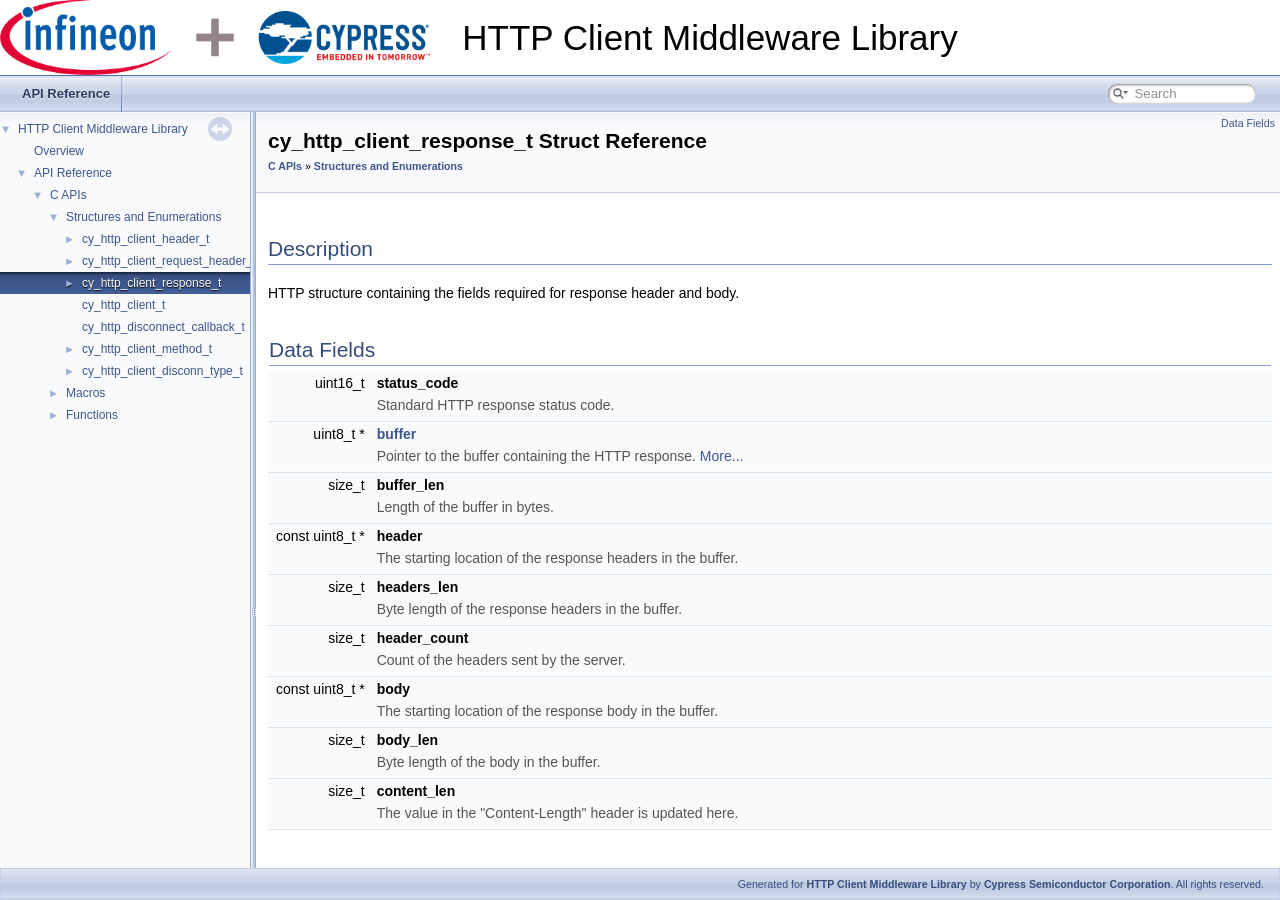
<file: docs/api_reference_manual/html/structcy__http__client__response__t.html>
<!-- HTML header for doxygen 1.8.13-->
<!DOCTYPE html PUBLIC "-//W3C//DTD XHTML 1.0 Transitional//EN" "http://www.w3.org/TR/xhtml1/DTD/xhtml1-transitional.dtd">
<html xmlns="http://www.w3.org/1999/xhtml">
<head>
<meta http-equiv="Content-Type" content="text/xhtml;charset=UTF-8"/>
<meta http-equiv="X-UA-Compatible" content="IE=9"/>
<meta name="generator" content="Doxygen 1.9.2"/>
<meta name="viewport" content="width=device-width, initial-scale=1"/>
<title>HTTP Client Middleware Library: cy_http_client_response_t Struct Reference</title>
<link href="tabs.css" rel="stylesheet" type="text/css"/>
<script type="text/javascript" src="jquery.js"></script>
<script type="text/javascript" src="dynsections.js"></script>
<link href="navtree.css" rel="stylesheet" type="text/css"/>
<script type="text/javascript" src="resize.js"></script>
<script type="text/javascript" src="navtreedata.js"></script>
<script type="text/javascript" src="navtree.js"></script>
<link href="search/search.css" rel="stylesheet" type="text/css"/>
<script type="text/javascript" src="search/searchdata.js"></script>
<script type="text/javascript" src="search/search.js"></script>
<link href="doxygen_style.css" rel="stylesheet" type="text/css" />
</head>
<body>
<div id="top"><!-- do not remove this div, it is closed by doxygen! -->
<div id="titlearea">
<table cellspacing="0" cellpadding="0">
 <tbody>
 <tr style="height: 56px;">
  <td id="projectlogo"><a href="http://www.cypress.com/"><img alt="Logo" src="cypress_logo.png"/></a></td>
  <td id="projectalign" style="padding-left: 0.5em;">
   <div id="projectname">HTTP Client Middleware Library</div>
  </td>
 </tr>
 </tbody>
</table>
</div>
<!-- end header part -->
<!-- Generated by Doxygen 1.9.2 -->
<script type="text/javascript">
/* @license magnet:?xt=urn:btih:d3d9a9a6595521f9666a5e94cc830dab83b65699&amp;dn=expat.txt MIT */
var searchBox = new SearchBox("searchBox", "search",'Search','.html');
/* @license-end */
</script>
<script type="text/javascript" src="menudata.js"></script>
<script type="text/javascript" src="menu.js"></script>
<script type="text/javascript">
/* @license magnet:?xt=urn:btih:d3d9a9a6595521f9666a5e94cc830dab83b65699&amp;dn=expat.txt MIT */
$(function() {
  initMenu('',true,false,'search.php','Search');
  $(document).ready(function() { init_search(); });
});
/* @license-end */
</script>
<div id="main-nav"></div>
</div><!-- top -->
<div id="side-nav" class="ui-resizable side-nav-resizable">
  <div id="nav-tree">
    <div id="nav-tree-contents">
      <div id="nav-sync" class="sync"></div>
    </div>
  </div>
  <div id="splitbar" style="-moz-user-select:none;" 
       class="ui-resizable-handle">
  </div>
</div>
<script type="text/javascript">
/* @license magnet:?xt=urn:btih:d3d9a9a6595521f9666a5e94cc830dab83b65699&amp;dn=expat.txt MIT */
$(document).ready(function(){initNavTree('structcy__http__client__response__t.html',''); initResizable(); });
/* @license-end */
</script>
<div id="doc-content">
<!-- window showing the filter options -->
<div id="MSearchSelectWindow"
     onmouseover="return searchBox.OnSearchSelectShow()"
     onmouseout="return searchBox.OnSearchSelectHide()"
     onkeydown="return searchBox.OnSearchSelectKey(event)">
</div>

<!-- iframe showing the search results (closed by default) -->
<div id="MSearchResultsWindow">
<iframe src="javascript:void(0)" frameborder="0" 
        name="MSearchResults" id="MSearchResults">
</iframe>
</div>

<div class="header">
  <div class="summary">
<a href="#pub-attribs">Data Fields</a>  </div>
  <div class="headertitle"><div class="title">cy_http_client_response_t Struct Reference<div class="ingroups"><a class="el" href="group__group__c__api.html">C APIs</a> &raquo; <a class="el" href="group__http__client__struct.html">Structures and Enumerations</a></div></div></div>
</div><!--header-->
<div class="contents">
<a name="details" id="details"></a><h2 class="groupheader">Description</h2>
<div class="textblock"><p >HTTP structure containing the fields required for response header and body. </p>
</div><table class="memberdecls">
<tr class="heading"><td colspan="2"><h2 class="groupheader"><a id="pub-attribs" name="pub-attribs"></a>
Data Fields</h2></td></tr>
<tr class="memitem:a9d9d0385817db89aa1e3c9a457d1daaf"><td class="memItemLeft" align="right" valign="top"><a id="a9d9d0385817db89aa1e3c9a457d1daaf" name="a9d9d0385817db89aa1e3c9a457d1daaf"></a>
uint16_t&#160;</td><td class="memItemRight" valign="bottom"><b>status_code</b></td></tr>
<tr class="memdesc:a9d9d0385817db89aa1e3c9a457d1daaf"><td class="mdescLeft">&#160;</td><td class="mdescRight">Standard HTTP response status code. <br /></td></tr>
<tr class="separator:a9d9d0385817db89aa1e3c9a457d1daaf"><td class="memSeparator" colspan="2">&#160;</td></tr>
<tr class="memitem:ab933ca4e9a5919634da822e10dead62f"><td class="memItemLeft" align="right" valign="top">uint8_t *&#160;</td><td class="memItemRight" valign="bottom"><a class="el" href="structcy__http__client__response__t.html#ab933ca4e9a5919634da822e10dead62f">buffer</a></td></tr>
<tr class="memdesc:ab933ca4e9a5919634da822e10dead62f"><td class="mdescLeft">&#160;</td><td class="mdescRight">Pointer to the buffer containing the HTTP response.  <a href="structcy__http__client__response__t.html#ab933ca4e9a5919634da822e10dead62f">More...</a><br /></td></tr>
<tr class="separator:ab933ca4e9a5919634da822e10dead62f"><td class="memSeparator" colspan="2">&#160;</td></tr>
<tr class="memitem:a000f399fe4cf5b504aaa6ca2ad47abd9"><td class="memItemLeft" align="right" valign="top"><a id="a000f399fe4cf5b504aaa6ca2ad47abd9" name="a000f399fe4cf5b504aaa6ca2ad47abd9"></a>
size_t&#160;</td><td class="memItemRight" valign="bottom"><b>buffer_len</b></td></tr>
<tr class="memdesc:a000f399fe4cf5b504aaa6ca2ad47abd9"><td class="mdescLeft">&#160;</td><td class="mdescRight">Length of the buffer in bytes. <br /></td></tr>
<tr class="separator:a000f399fe4cf5b504aaa6ca2ad47abd9"><td class="memSeparator" colspan="2">&#160;</td></tr>
<tr class="memitem:a79315eeda52a3b7f02f7aceff7c2dd2a"><td class="memItemLeft" align="right" valign="top"><a id="a79315eeda52a3b7f02f7aceff7c2dd2a" name="a79315eeda52a3b7f02f7aceff7c2dd2a"></a>
const uint8_t *&#160;</td><td class="memItemRight" valign="bottom"><b>header</b></td></tr>
<tr class="memdesc:a79315eeda52a3b7f02f7aceff7c2dd2a"><td class="mdescLeft">&#160;</td><td class="mdescRight">The starting location of the response headers in the buffer. <br /></td></tr>
<tr class="separator:a79315eeda52a3b7f02f7aceff7c2dd2a"><td class="memSeparator" colspan="2">&#160;</td></tr>
<tr class="memitem:af944de5cb288ed84d0a08e69647621d1"><td class="memItemLeft" align="right" valign="top"><a id="af944de5cb288ed84d0a08e69647621d1" name="af944de5cb288ed84d0a08e69647621d1"></a>
size_t&#160;</td><td class="memItemRight" valign="bottom"><b>headers_len</b></td></tr>
<tr class="memdesc:af944de5cb288ed84d0a08e69647621d1"><td class="mdescLeft">&#160;</td><td class="mdescRight">Byte length of the response headers in the buffer. <br /></td></tr>
<tr class="separator:af944de5cb288ed84d0a08e69647621d1"><td class="memSeparator" colspan="2">&#160;</td></tr>
<tr class="memitem:ade717e10cb57b48a02373c6d296baa7d"><td class="memItemLeft" align="right" valign="top"><a id="ade717e10cb57b48a02373c6d296baa7d" name="ade717e10cb57b48a02373c6d296baa7d"></a>
size_t&#160;</td><td class="memItemRight" valign="bottom"><b>header_count</b></td></tr>
<tr class="memdesc:ade717e10cb57b48a02373c6d296baa7d"><td class="mdescLeft">&#160;</td><td class="mdescRight">Count of the headers sent by the server. <br /></td></tr>
<tr class="separator:ade717e10cb57b48a02373c6d296baa7d"><td class="memSeparator" colspan="2">&#160;</td></tr>
<tr class="memitem:a499a24b1202b44c77a9cf062ac98b8eb"><td class="memItemLeft" align="right" valign="top"><a id="a499a24b1202b44c77a9cf062ac98b8eb" name="a499a24b1202b44c77a9cf062ac98b8eb"></a>
const uint8_t *&#160;</td><td class="memItemRight" valign="bottom"><b>body</b></td></tr>
<tr class="memdesc:a499a24b1202b44c77a9cf062ac98b8eb"><td class="mdescLeft">&#160;</td><td class="mdescRight">The starting location of the response body in the buffer. <br /></td></tr>
<tr class="separator:a499a24b1202b44c77a9cf062ac98b8eb"><td class="memSeparator" colspan="2">&#160;</td></tr>
<tr class="memitem:ac9a2ac070f165fab42b53a616aea5016"><td class="memItemLeft" align="right" valign="top"><a id="ac9a2ac070f165fab42b53a616aea5016" name="ac9a2ac070f165fab42b53a616aea5016"></a>
size_t&#160;</td><td class="memItemRight" valign="bottom"><b>body_len</b></td></tr>
<tr class="memdesc:ac9a2ac070f165fab42b53a616aea5016"><td class="mdescLeft">&#160;</td><td class="mdescRight">Byte length of the body in the buffer. <br /></td></tr>
<tr class="separator:ac9a2ac070f165fab42b53a616aea5016"><td class="memSeparator" colspan="2">&#160;</td></tr>
<tr class="memitem:a7f16a6a5c732799e150c1c5e11c44b14"><td class="memItemLeft" align="right" valign="top"><a id="a7f16a6a5c732799e150c1c5e11c44b14" name="a7f16a6a5c732799e150c1c5e11c44b14"></a>
size_t&#160;</td><td class="memItemRight" valign="bottom"><b>content_len</b></td></tr>
<tr class="memdesc:a7f16a6a5c732799e150c1c5e11c44b14"><td class="mdescLeft">&#160;</td><td class="mdescRight">The value in the "Content-Length" header is updated here. <br /></td></tr>
<tr class="separator:a7f16a6a5c732799e150c1c5e11c44b14"><td class="memSeparator" colspan="2">&#160;</td></tr>
</table>
<h2 class="groupheader">Field Documentation</h2>
<a id="ab933ca4e9a5919634da822e10dead62f" name="ab933ca4e9a5919634da822e10dead62f"></a>
<h2 class="memtitle"><span class="permalink"><a href="#ab933ca4e9a5919634da822e10dead62f">&#9670;&nbsp;</a></span>buffer</h2>

<div class="memitem">
<div class="memproto">
      <table class="memname">
        <tr>
          <td class="memname">uint8_t* cy_http_client_response_t::buffer</td>
        </tr>
      </table>
</div><div class="memdoc">

<p>Pointer to the buffer containing the HTTP response. </p>
<p >This buffer is the same as the buffer provided in <a class="el" href="structcy__http__client__request__header__t.html" title="HTTP structure containing the fields required for the request header.">cy_http_client_request_header_t</a>. </p>

</div>
</div>
</div><!-- contents -->
</div><!-- doc-content -->
<!-- start footer part -->
<div id="nav-path" class="navpath">
    <ul>
        <li class="footer">
            Generated for <b>HTTP Client Middleware Library</b> by <b>Cypress Semiconductor Corporation</b>.
            All rights reserved.
        </li>
    </ul>
</div>
</body>
</html>
</file>
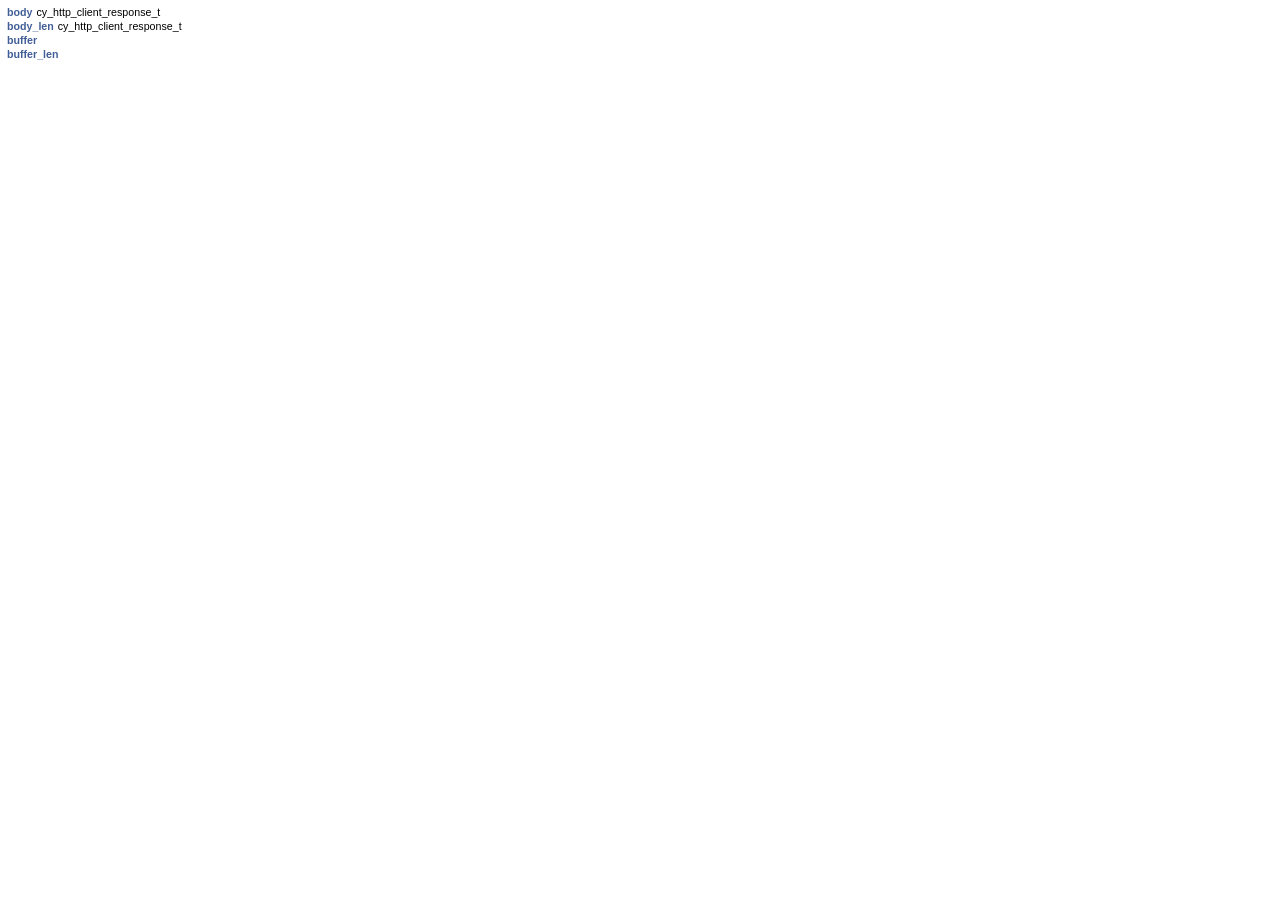
<file: docs/api_reference_manual/html/search/all_0.html>
<!DOCTYPE html PUBLIC "-//W3C//DTD XHTML 1.0 Transitional//EN" "https://www.w3.org/TR/xhtml1/DTD/xhtml1-transitional.dtd">
<html xmlns="http://www.w3.org/1999/xhtml">
<head><title></title>
<meta http-equiv="Content-Type" content="text/xhtml;charset=UTF-8"/>
<meta name="generator" content="Doxygen 1.9.2"/>
<link rel="stylesheet" type="text/css" href="search.css"/>
<script type="text/javascript" src="all_0.js"></script>
<script type="text/javascript" src="search.js"></script>
</head>
<body class="SRPage">
<div id="SRIndex">
<div class="SRStatus" id="Loading">Loading...</div>
<div id="SRResults"></div>
<script type="text/javascript">
/* @license magnet:?xt=urn:btih:d3d9a9a6595521f9666a5e94cc830dab83b65699&amp;dn=expat.txt MIT */
createResults();
/* @license-end */
</script>
<div class="SRStatus" id="Searching">Searching...</div>
<div class="SRStatus" id="NoMatches">No Matches</div>
<script type="text/javascript">
/* @license magnet:?xt=urn:btih:d3d9a9a6595521f9666a5e94cc830dab83b65699&amp;dn=expat.txt MIT */
document.getElementById("Loading").style.display="none";
document.getElementById("NoMatches").style.display="none";
var searchResults = new SearchResults("searchResults");
searchResults.Search();
window.addEventListener("message", function(event) {
  if (event.data == "take_focus") {
    var elem = searchResults.NavNext(0);
    if (elem) elem.focus();
  }
});
/* @license-end */
</script>
</div>
</body>
</html>
</file>
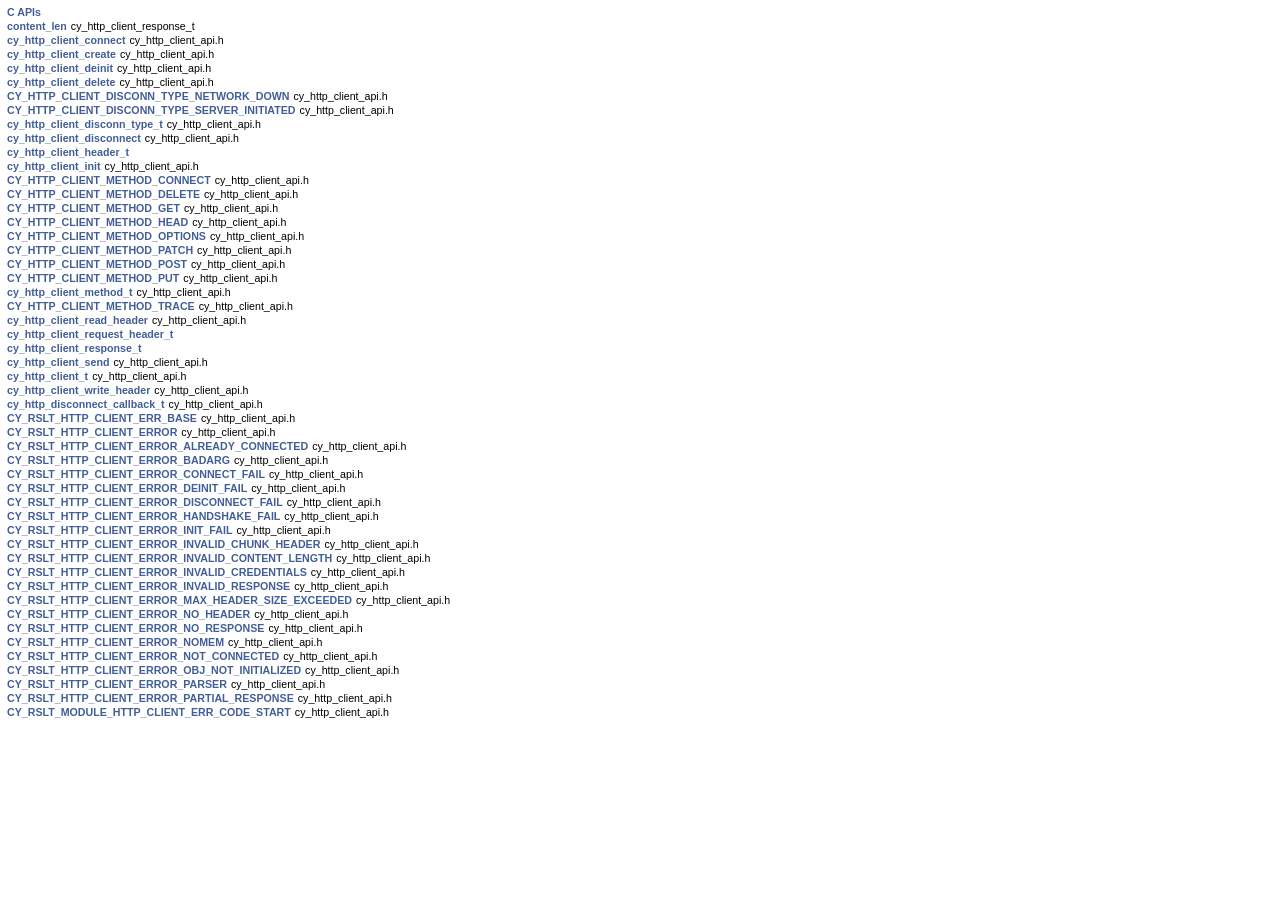
<file: docs/api_reference_manual/html/search/all_1.html>
<!DOCTYPE html PUBLIC "-//W3C//DTD XHTML 1.0 Transitional//EN" "https://www.w3.org/TR/xhtml1/DTD/xhtml1-transitional.dtd">
<html xmlns="http://www.w3.org/1999/xhtml">
<head><title></title>
<meta http-equiv="Content-Type" content="text/xhtml;charset=UTF-8"/>
<meta name="generator" content="Doxygen 1.9.2"/>
<link rel="stylesheet" type="text/css" href="search.css"/>
<script type="text/javascript" src="all_1.js"></script>
<script type="text/javascript" src="search.js"></script>
</head>
<body class="SRPage">
<div id="SRIndex">
<div class="SRStatus" id="Loading">Loading...</div>
<div id="SRResults"></div>
<script type="text/javascript">
/* @license magnet:?xt=urn:btih:d3d9a9a6595521f9666a5e94cc830dab83b65699&amp;dn=expat.txt MIT */
createResults();
/* @license-end */
</script>
<div class="SRStatus" id="Searching">Searching...</div>
<div class="SRStatus" id="NoMatches">No Matches</div>
<script type="text/javascript">
/* @license magnet:?xt=urn:btih:d3d9a9a6595521f9666a5e94cc830dab83b65699&amp;dn=expat.txt MIT */
document.getElementById("Loading").style.display="none";
document.getElementById("NoMatches").style.display="none";
var searchResults = new SearchResults("searchResults");
searchResults.Search();
window.addEventListener("message", function(event) {
  if (event.data == "take_focus") {
    var elem = searchResults.NavNext(0);
    if (elem) elem.focus();
  }
});
/* @license-end */
</script>
</div>
</body>
</html>
</file>
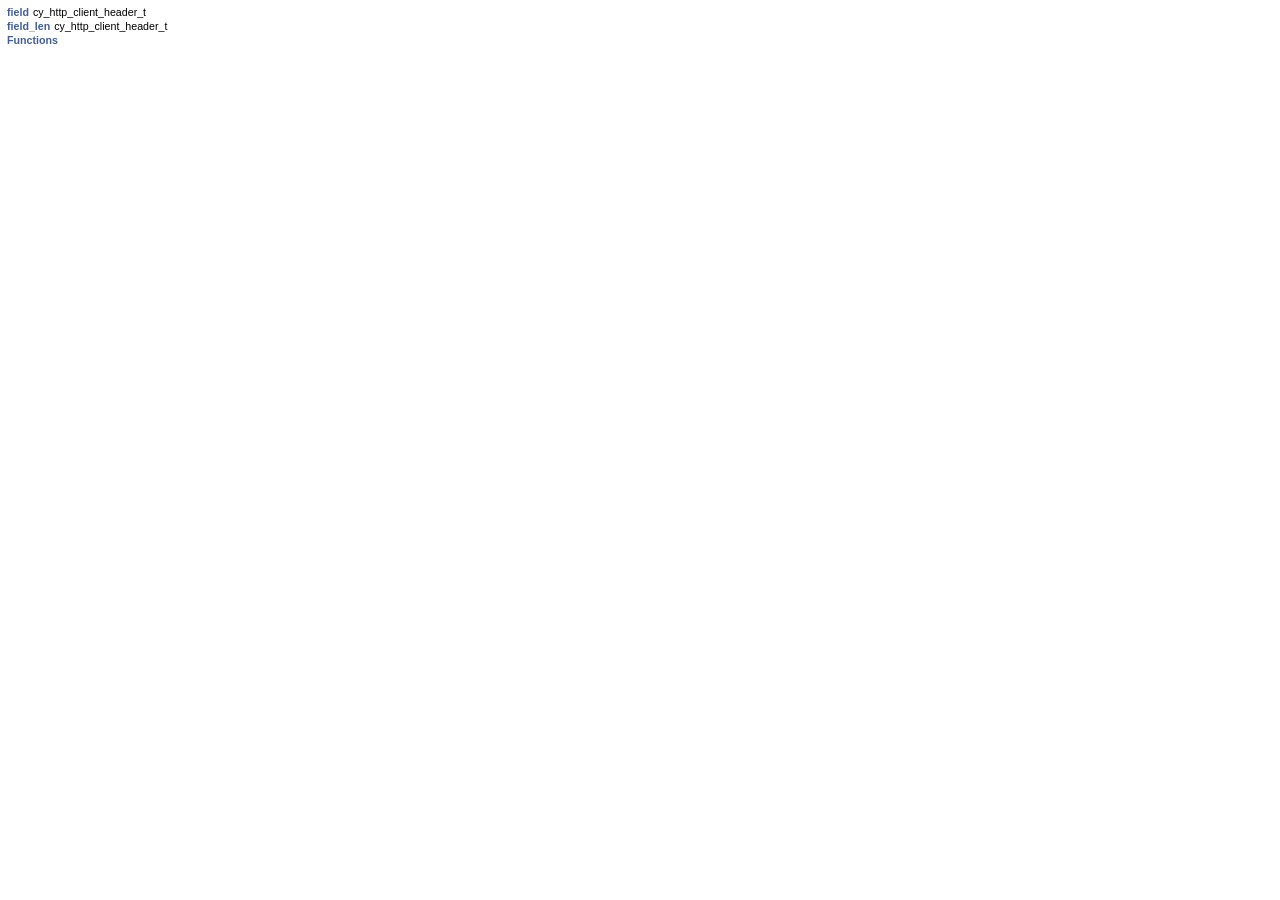
<file: docs/api_reference_manual/html/search/all_2.html>
<!DOCTYPE html PUBLIC "-//W3C//DTD XHTML 1.0 Transitional//EN" "https://www.w3.org/TR/xhtml1/DTD/xhtml1-transitional.dtd">
<html xmlns="http://www.w3.org/1999/xhtml">
<head><title></title>
<meta http-equiv="Content-Type" content="text/xhtml;charset=UTF-8"/>
<meta name="generator" content="Doxygen 1.9.2"/>
<link rel="stylesheet" type="text/css" href="search.css"/>
<script type="text/javascript" src="all_2.js"></script>
<script type="text/javascript" src="search.js"></script>
</head>
<body class="SRPage">
<div id="SRIndex">
<div class="SRStatus" id="Loading">Loading...</div>
<div id="SRResults"></div>
<script type="text/javascript">
/* @license magnet:?xt=urn:btih:d3d9a9a6595521f9666a5e94cc830dab83b65699&amp;dn=expat.txt MIT */
createResults();
/* @license-end */
</script>
<div class="SRStatus" id="Searching">Searching...</div>
<div class="SRStatus" id="NoMatches">No Matches</div>
<script type="text/javascript">
/* @license magnet:?xt=urn:btih:d3d9a9a6595521f9666a5e94cc830dab83b65699&amp;dn=expat.txt MIT */
document.getElementById("Loading").style.display="none";
document.getElementById("NoMatches").style.display="none";
var searchResults = new SearchResults("searchResults");
searchResults.Search();
window.addEventListener("message", function(event) {
  if (event.data == "take_focus") {
    var elem = searchResults.NavNext(0);
    if (elem) elem.focus();
  }
});
/* @license-end */
</script>
</div>
</body>
</html>
</file>
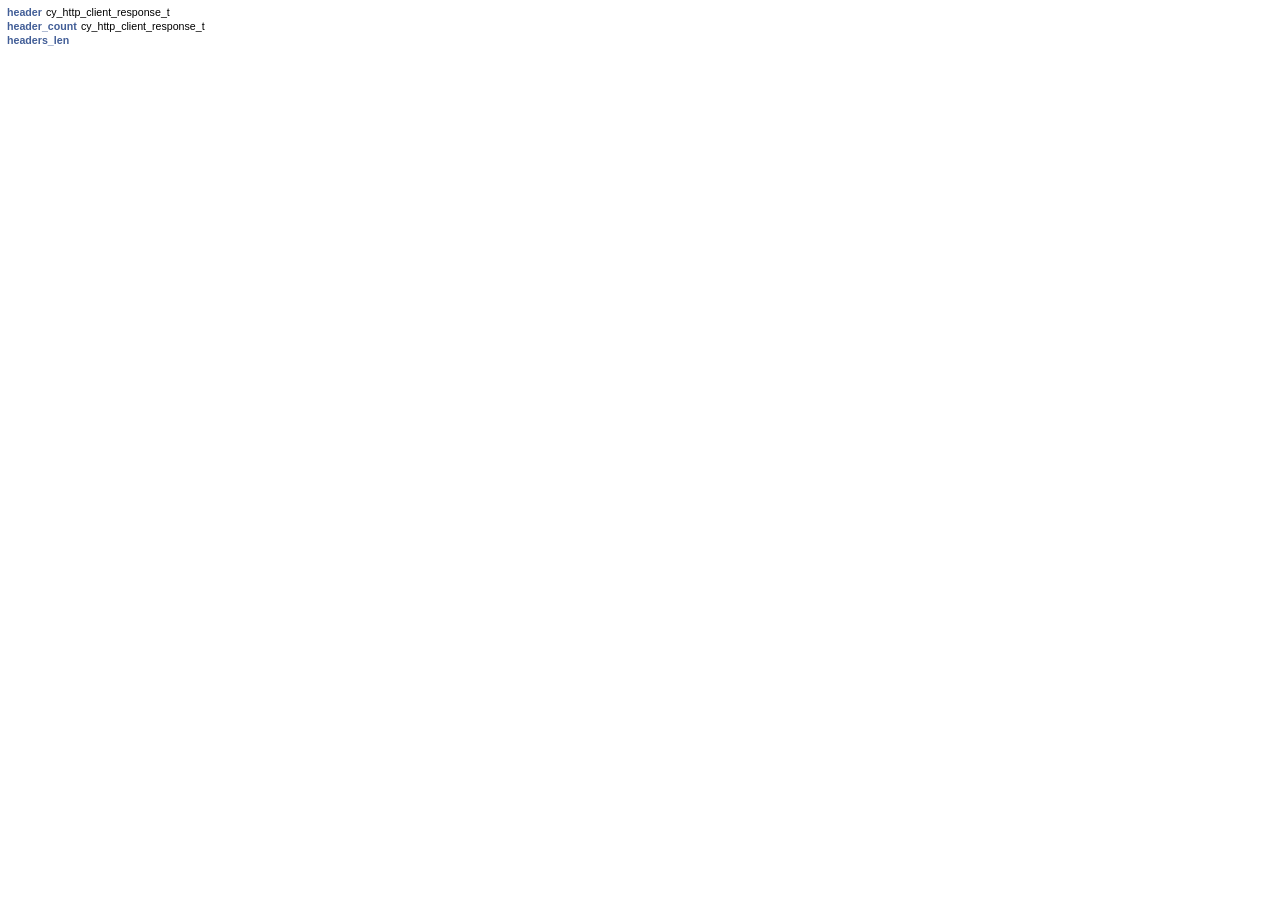
<file: docs/api_reference_manual/html/search/all_3.html>
<!DOCTYPE html PUBLIC "-//W3C//DTD XHTML 1.0 Transitional//EN" "https://www.w3.org/TR/xhtml1/DTD/xhtml1-transitional.dtd">
<html xmlns="http://www.w3.org/1999/xhtml">
<head><title></title>
<meta http-equiv="Content-Type" content="text/xhtml;charset=UTF-8"/>
<meta name="generator" content="Doxygen 1.9.2"/>
<link rel="stylesheet" type="text/css" href="search.css"/>
<script type="text/javascript" src="all_3.js"></script>
<script type="text/javascript" src="search.js"></script>
</head>
<body class="SRPage">
<div id="SRIndex">
<div class="SRStatus" id="Loading">Loading...</div>
<div id="SRResults"></div>
<script type="text/javascript">
/* @license magnet:?xt=urn:btih:d3d9a9a6595521f9666a5e94cc830dab83b65699&amp;dn=expat.txt MIT */
createResults();
/* @license-end */
</script>
<div class="SRStatus" id="Searching">Searching...</div>
<div class="SRStatus" id="NoMatches">No Matches</div>
<script type="text/javascript">
/* @license magnet:?xt=urn:btih:d3d9a9a6595521f9666a5e94cc830dab83b65699&amp;dn=expat.txt MIT */
document.getElementById("Loading").style.display="none";
document.getElementById("NoMatches").style.display="none";
var searchResults = new SearchResults("searchResults");
searchResults.Search();
window.addEventListener("message", function(event) {
  if (event.data == "take_focus") {
    var elem = searchResults.NavNext(0);
    if (elem) elem.focus();
  }
});
/* @license-end */
</script>
</div>
</body>
</html>
</file>
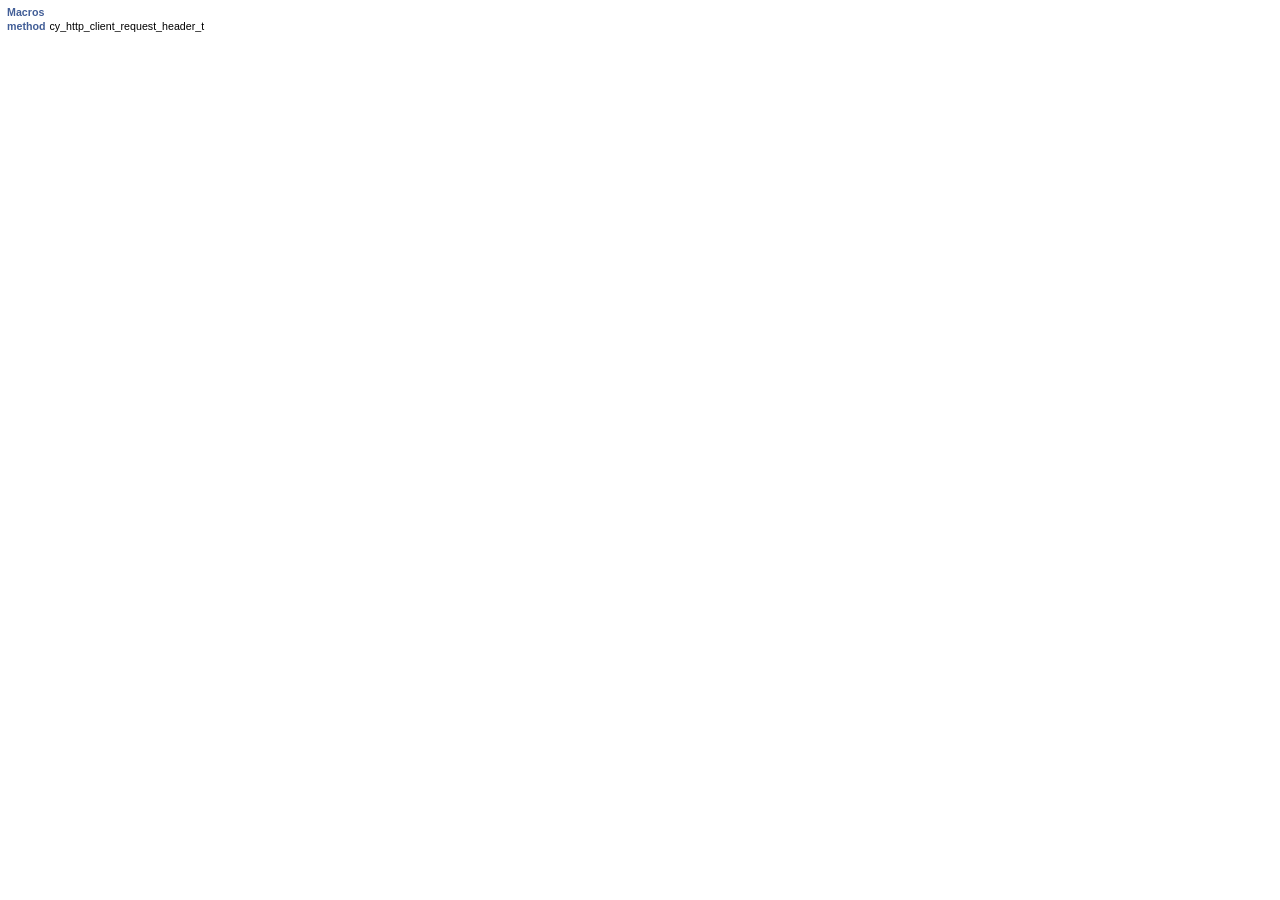
<file: docs/api_reference_manual/html/search/all_4.html>
<!DOCTYPE html PUBLIC "-//W3C//DTD XHTML 1.0 Transitional//EN" "https://www.w3.org/TR/xhtml1/DTD/xhtml1-transitional.dtd">
<html xmlns="http://www.w3.org/1999/xhtml">
<head><title></title>
<meta http-equiv="Content-Type" content="text/xhtml;charset=UTF-8"/>
<meta name="generator" content="Doxygen 1.9.2"/>
<link rel="stylesheet" type="text/css" href="search.css"/>
<script type="text/javascript" src="all_4.js"></script>
<script type="text/javascript" src="search.js"></script>
</head>
<body class="SRPage">
<div id="SRIndex">
<div class="SRStatus" id="Loading">Loading...</div>
<div id="SRResults"></div>
<script type="text/javascript">
/* @license magnet:?xt=urn:btih:d3d9a9a6595521f9666a5e94cc830dab83b65699&amp;dn=expat.txt MIT */
createResults();
/* @license-end */
</script>
<div class="SRStatus" id="Searching">Searching...</div>
<div class="SRStatus" id="NoMatches">No Matches</div>
<script type="text/javascript">
/* @license magnet:?xt=urn:btih:d3d9a9a6595521f9666a5e94cc830dab83b65699&amp;dn=expat.txt MIT */
document.getElementById("Loading").style.display="none";
document.getElementById("NoMatches").style.display="none";
var searchResults = new SearchResults("searchResults");
searchResults.Search();
window.addEventListener("message", function(event) {
  if (event.data == "take_focus") {
    var elem = searchResults.NavNext(0);
    if (elem) elem.focus();
  }
});
/* @license-end */
</script>
</div>
</body>
</html>
</file>
<file: docs/api_reference_manual/html/tabs.css>
.sm{position:relative;z-index:9999}.sm,.sm ul,.sm li{display:block;list-style:none;margin:0;padding:0;line-height:normal;direction:ltr;text-align:left;-webkit-tap-highlight-color:rgba(0,0,0,0)}.sm-rtl,.sm-rtl ul,.sm-rtl li{direction:rtl;text-align:right}.sm>li>h1,.sm>li>h2,.sm>li>h3,.sm>li>h4,.sm>li>h5,.sm>li>h6{margin:0;padding:0}.sm ul{display:none}.sm li,.sm a{position:relative}.sm a{display:block}.sm a.disabled{cursor:not-allowed}.sm:after{content:"\00a0";display:block;height:0;font:0/0 serif;clear:both;visibility:hidden;overflow:hidden}.sm,.sm *,.sm *:before,.sm *:after{-moz-box-sizing:border-box;-webkit-box-sizing:border-box;box-sizing:border-box}.main-menu-btn{position:relative;display:inline-block;width:36px;height:36px;text-indent:36px;margin-left:8px;white-space:nowrap;overflow:hidden;cursor:pointer;-webkit-tap-highlight-color:rgba(0,0,0,0)}.main-menu-btn-icon,.main-menu-btn-icon:before,.main-menu-btn-icon:after{position:absolute;top:50%;left:2px;height:2px;width:24px;background:#666;-webkit-transition:all .25s;transition:all .25s}.main-menu-btn-icon:before{content:'';top:-7px;left:0}.main-menu-btn-icon:after{content:'';top:7px;left:0}#main-menu-state:checked ~ .main-menu-btn .main-menu-btn-icon{height:0}#main-menu-state:checked ~ .main-menu-btn .main-menu-btn-icon:before{top:0;-webkit-transform:rotate(-45deg);transform:rotate(-45deg)}#main-menu-state:checked ~ .main-menu-btn .main-menu-btn-icon:after{top:0;-webkit-transform:rotate(45deg);transform:rotate(45deg)}#main-menu-state{position:absolute;width:1px;height:1px;margin:-1px;border:0;padding:0;overflow:hidden;clip:rect(1px,1px,1px,1px)}#main-menu-state:not(:checked) ~ #main-menu{display:none}#main-menu-state:checked ~ #main-menu{display:block}@media(min-width:768px){.main-menu-btn{position:absolute;top:-99999px}#main-menu-state:not(:checked) ~ #main-menu{display:block}}.sm-dox{background-image:url("tab_b.png")}.sm-dox a,.sm-dox a:focus,.sm-dox a:hover,.sm-dox a:active{padding:0 12px;padding-right:43px;font-family:"Lucida Grande","Geneva","Helvetica",Arial,sans-serif;font-size:13px;font-weight:bold;line-height:36px;text-decoration:none;text-shadow:0 1px 1px rgba(255,255,255,0.9);color:#283a5d;outline:0}.sm-dox a:hover{background-image:url("tab_a.png");background-repeat:repeat-x;color:white;text-shadow:0 1px 1px black}.sm-dox a.current{color:#d23600}.sm-dox a.disabled{color:#bbb}.sm-dox a span.sub-arrow{position:absolute;top:50%;margin-top:-14px;left:auto;right:3px;width:28px;height:28px;overflow:hidden;font:bold 12px/28px monospace !important;text-align:center;text-shadow:none;background:rgba(255,255,255,0.5);-moz-border-radius:5px;-webkit-border-radius:5px;border-radius:5px}.sm-dox a span.sub-arrow:before{display:block;content:'+'}.sm-dox a.highlighted span.sub-arrow:before{display:block;content:'-'}.sm-dox>li:first-child>a,.sm-dox>li:first-child>:not(ul) a{-moz-border-radius:5px 5px 0 0;-webkit-border-radius:5px;border-radius:5px 5px 0 0}.sm-dox>li:last-child>a,.sm-dox>li:last-child>*:not(ul) a,.sm-dox>li:last-child>ul,.sm-dox>li:last-child>ul>li:last-child>a,.sm-dox>li:last-child>ul>li:last-child>*:not(ul) a,.sm-dox>li:last-child>ul>li:last-child>ul,.sm-dox>li:last-child>ul>li:last-child>ul>li:last-child>a,.sm-dox>li:last-child>ul>li:last-child>ul>li:last-child>*:not(ul) a,.sm-dox>li:last-child>ul>li:last-child>ul>li:last-child>ul,.sm-dox>li:last-child>ul>li:last-child>ul>li:last-child>ul>li:last-child>a,.sm-dox>li:last-child>ul>li:last-child>ul>li:last-child>ul>li:last-child>*:not(ul) a,.sm-dox>li:last-child>ul>li:last-child>ul>li:last-child>ul>li:last-child>ul,.sm-dox>li:last-child>ul>li:last-child>ul>li:last-child>ul>li:last-child>ul>li:last-child>a,.sm-dox>li:last-child>ul>li:last-child>ul>li:last-child>ul>li:last-child>ul>li:last-child>*:not(ul) a,.sm-dox>li:last-child>ul>li:last-child>ul>li:last-child>ul>li:last-child>ul>li:last-child>ul{-moz-border-radius:0 0 5px 5px;-webkit-border-radius:0;border-radius:0 0 5px 5px}.sm-dox>li:last-child>a.highlighted,.sm-dox>li:last-child>*:not(ul) a.highlighted,.sm-dox>li:last-child>ul>li:last-child>a.highlighted,.sm-dox>li:last-child>ul>li:last-child>*:not(ul) a.highlighted,.sm-dox>li:last-child>ul>li:last-child>ul>li:last-child>a.highlighted,.sm-dox>li:last-child>ul>li:last-child>ul>li:last-child>*:not(ul) a.highlighted,.sm-dox>li:last-child>ul>li:last-child>ul>li:last-child>ul>li:last-child>a.highlighted,.sm-dox>li:last-child>ul>li:last-child>ul>li:last-child>ul>li:last-child>*:not(ul) a.highlighted,.sm-dox>li:last-child>ul>li:last-child>ul>li:last-child>ul>li:last-child>ul>li:last-child>a.highlighted,.sm-dox>li:last-child>ul>li:last-child>ul>li:last-child>ul>li:last-child>ul>li:last-child>*:not(ul) a.highlighted{-moz-border-radius:0;-webkit-border-radius:0;border-radius:0}.sm-dox ul{background:rgba(162,162,162,0.1)}.sm-dox ul a,.sm-dox ul a:focus,.sm-dox ul a:hover,.sm-dox ul a:active{font-size:12px;border-left:8px solid transparent;line-height:36px;text-shadow:none;background-color:white;background-image:none}.sm-dox ul a:hover{background-image:url("tab_a.png");background-repeat:repeat-x;color:white;text-shadow:0 1px 1px black}.sm-dox ul ul a,.sm-dox ul ul a:hover,.sm-dox ul ul a:focus,.sm-dox ul ul a:active{border-left:16px solid transparent}.sm-dox ul ul ul a,.sm-dox ul ul ul a:hover,.sm-dox ul ul ul a:focus,.sm-dox ul ul ul a:active{border-left:24px solid transparent}.sm-dox ul ul ul ul a,.sm-dox ul ul ul ul a:hover,.sm-dox ul ul ul ul a:focus,.sm-dox ul ul ul ul a:active{border-left:32px solid transparent}.sm-dox ul ul ul ul ul a,.sm-dox ul ul ul ul ul a:hover,.sm-dox ul ul ul ul ul a:focus,.sm-dox ul ul ul ul ul a:active{border-left:40px solid transparent}@media(min-width:768px){.sm-dox ul{position:absolute;width:12em}.sm-dox li{float:left}.sm-dox.sm-rtl li{float:right}.sm-dox ul li,.sm-dox.sm-rtl ul li,.sm-dox.sm-vertical li{float:none}.sm-dox a{white-space:nowrap}.sm-dox ul a,.sm-dox.sm-vertical a{white-space:normal}.sm-dox .sm-nowrap>li>a,.sm-dox .sm-nowrap>li>:not(ul) a{white-space:nowrap}.sm-dox{padding:0 10px;background-image:url("tab_b.png");line-height:36px}.sm-dox a span.sub-arrow{top:50%;margin-top:-2px;right:12px;width:0;height:0;border-width:4px;border-style:solid dashed dashed dashed;border-color:#283a5d transparent transparent transparent;background:transparent;-moz-border-radius:0;-webkit-border-radius:0;border-radius:0}.sm-dox a,.sm-dox a:focus,.sm-dox a:active,.sm-dox a:hover,.sm-dox a.highlighted{padding:0 12px;background-image:url("tab_s.png");background-repeat:no-repeat;background-position:right;-moz-border-radius:0 !important;-webkit-border-radius:0;border-radius:0 !important}.sm-dox a:hover{background-image:url("tab_a.png");background-repeat:repeat-x;color:white;text-shadow:0 1px 1px black}.sm-dox a:hover span.sub-arrow{border-color:white transparent transparent transparent}.sm-dox a.has-submenu{padding-right:24px}.sm-dox li{border-top:0}.sm-dox>li>ul:before,.sm-dox>li>ul:after{content:'';position:absolute;top:-18px;left:30px;width:0;height:0;overflow:hidden;border-width:9px;border-style:dashed dashed solid dashed;border-color:transparent transparent #bbb transparent}.sm-dox>li>ul:after{top:-16px;left:31px;border-width:8px;border-color:transparent transparent #fff transparent}.sm-dox ul{border:1px solid #bbb;padding:5px 0;background:#fff;-moz-border-radius:5px !important;-webkit-border-radius:5px;border-radius:5px !important;-moz-box-shadow:0 5px 9px rgba(0,0,0,0.2);-webkit-box-shadow:0 5px 9px rgba(0,0,0,0.2);box-shadow:0 5px 9px rgba(0,0,0,0.2)}.sm-dox ul a span.sub-arrow{right:8px;top:50%;margin-top:-5px;border-width:5px;border-color:transparent transparent transparent #555;border-style:dashed dashed dashed solid}.sm-dox ul a,.sm-dox ul a:hover,.sm-dox ul a:focus,.sm-dox ul a:active,.sm-dox ul a.highlighted{color:#555;background-image:none;border:0 !important;color:#555;background-image:none}.sm-dox ul a:hover{background-image:url("tab_a.png");background-repeat:repeat-x;color:white;text-shadow:0 1px 1px black}.sm-dox ul a:hover span.sub-arrow{border-color:transparent transparent transparent white}.sm-dox span.scroll-up,.sm-dox span.scroll-down{position:absolute;display:none;visibility:hidden;overflow:hidden;background:#fff;height:36px}.sm-dox span.scroll-up:hover,.sm-dox span.scroll-down:hover{background:#eee}.sm-dox span.scroll-up:hover span.scroll-up-arrow,.sm-dox span.scroll-up:hover span.scroll-down-arrow{border-color:transparent transparent #d23600 transparent}.sm-dox span.scroll-down:hover span.scroll-down-arrow{border-color:#d23600 transparent transparent transparent}.sm-dox span.scroll-up-arrow,.sm-dox span.scroll-down-arrow{position:absolute;top:0;left:50%;margin-left:-6px;width:0;height:0;overflow:hidden;border-width:6px;border-style:dashed dashed solid dashed;border-color:transparent transparent #555 transparent}.sm-dox span.scroll-down-arrow{top:8px;border-style:solid dashed dashed dashed;border-color:#555 transparent transparent transparent}.sm-dox.sm-rtl a.has-submenu{padding-right:12px;padding-left:24px}.sm-dox.sm-rtl a span.sub-arrow{right:auto;left:12px}.sm-dox.sm-rtl.sm-vertical a.has-submenu{padding:10px 20px}.sm-dox.sm-rtl.sm-vertical a span.sub-arrow{right:auto;left:8px;border-style:dashed solid dashed dashed;border-color:transparent #555 transparent transparent}.sm-dox.sm-rtl>li>ul:before{left:auto;right:30px}.sm-dox.sm-rtl>li>ul:after{left:auto;right:31px}.sm-dox.sm-rtl ul a.has-submenu{padding:10px 20px !important}.sm-dox.sm-rtl ul a span.sub-arrow{right:auto;left:8px;border-style:dashed solid dashed dashed;border-color:transparent #555 transparent transparent}.sm-dox.sm-vertical{padding:10px 0;-moz-border-radius:5px;-webkit-border-radius:5px;border-radius:5px}.sm-dox.sm-vertical a{padding:10px 20px}.sm-dox.sm-vertical a:hover,.sm-dox.sm-vertical a:focus,.sm-dox.sm-vertical a:active,.sm-dox.sm-vertical a.highlighted{background:#fff}.sm-dox.sm-vertical a.disabled{background-image:url("tab_b.png")}.sm-dox.sm-vertical a span.sub-arrow{right:8px;top:50%;margin-top:-5px;border-width:5px;border-style:dashed dashed dashed solid;border-color:transparent transparent transparent #555}.sm-dox.sm-vertical>li>ul:before,.sm-dox.sm-vertical>li>ul:after{display:none}.sm-dox.sm-vertical ul a{padding:10px 20px}.sm-dox.sm-vertical ul a:hover,.sm-dox.sm-vertical ul a:focus,.sm-dox.sm-vertical ul a:active,.sm-dox.sm-vertical ul a.highlighted{background:#eee}.sm-dox.sm-vertical ul a.disabled{background:#fff}}
</file>
<file: docs/api_reference_manual/html/navtree.css>
#nav-tree .children_ul {
  margin:0;
  padding:4px;
}

#nav-tree ul {
  list-style:none outside none;
  margin:0px;
  padding:0px;
}

#nav-tree li {
  white-space:nowrap;
  margin:0px;
  padding:0px;
}

#nav-tree .plus {
  margin:0px;
}

#nav-tree .selected {
  background-image: url('tab_a.png');
  background-repeat:repeat-x;
  color: #fff;
  text-shadow: 0px 1px 1px rgba(0, 0, 0, 1.0);
}

#nav-tree img {
  margin:0px;
  padding:0px;
  border:0px;
  vertical-align: middle;
}

#nav-tree a {
  text-decoration:none;
  padding:0px;
  margin:0px;
  outline:none;
}

#nav-tree .label {
  margin:0px;
  padding:0px;
  font: 12px 'Lucida Grande',Geneva,Helvetica,Arial,sans-serif;
}

#nav-tree .label a {
  padding:2px;
}

#nav-tree .selected a {
  text-decoration:none;
  color:#fff;
}

#nav-tree .children_ul {
  margin:0px;
  padding:0px;
}

#nav-tree .item {
  margin:0px;
  padding:0px;
}

#nav-tree {
  padding: 0px 0px;
  background-color: #FAFAFF; 
  font-size:14px;
  overflow:auto;
}

#doc-content {
  overflow:auto;
  display:block;
  padding:0px;
  margin:0px;
  -webkit-overflow-scrolling : touch; /* iOS 5+ */
}

#side-nav {
  padding:0 6px 0 0;
  margin: 0px;
  display:block;
  position: absolute;
  left: 0px;
  width: 250px;
  overflow : hidden;
}

.ui-resizable .ui-resizable-handle {
  display:block;
}

.ui-resizable-e {
  background-image:url("splitbar.png");
  background-size:100%;
  background-repeat:repeat-y;
  background-attachment: scroll;
  cursor:ew-resize;
  height:100%;
  right:0;
  top:0;
  width:6px;
}

.ui-resizable-handle {
  display:none;
  font-size:0.1px;
  position:absolute;
  z-index:1;
}

#nav-tree-contents {
  margin: 6px 0px 0px 0px;
}

#nav-tree {
  background-image:url('nav_h.png');
  background-repeat:repeat-x;
  background-color: #F9FAFC;
  -webkit-overflow-scrolling : touch; /* iOS 5+ */
}

#nav-sync {
  position:absolute;
  top:5px;
  right:24px;
  z-index:0;
}

#nav-sync img {
  opacity:0.3;
}

#nav-sync img:hover {
  opacity:0.9;
}

@media print
{
  #nav-tree { display: none; }
  div.ui-resizable-handle { display: none; position: relative; }
}
</file>
<file: docs/api_reference_manual/html/search/search.css>
/*---------------- Search Box */

#MSearchBox {
    white-space : nowrap;
    background: white;
    border-radius: 0.65em;
    box-shadow: inset 0.5px 0.5px 3px 0px #555;
    z-index: 102;
}

#MSearchBox .left {
    display: inline-block;
    vertical-align: middle;
    height: 1.4em;
}

#MSearchSelect {
    display: inline-block;
    vertical-align: middle;
    height: 19px;
    padding: 0 0 0 0.3em;
    margin: 0;
}

#MSearchField {
    display: inline-block;
    vertical-align: middle;
    width: 7.5em;
    height: 19px;
    margin: 0 0.15em;
    padding: 0;
    line-height: 1em;
    border:none;
    color: #909090;
    outline: none;
    font-family: Arial, Verdana, sans-serif;
    -webkit-border-radius: 0px;
    border-radius: 0px;
    background: none;
}

@media(hover: none) {
    /* to avoid zooming on iOS */
    #MSearchField {
        font-size: 16px;
    }
}

#MSearchBox .right {
    display: inline-block;
    vertical-align: middle;
    width: 1.4em;
    height: 1.4em;
}

#MSearchClose {
    display: none;
    font-size: inherit;
    background : none;
    border: none;
    margin: 0;
    padding: 0;
    outline: none;

}

#MSearchCloseImg {
    height: 1.4em;
    padding: 0.3em;
    margin: 0;
}

.MSearchBoxActive #MSearchField {
    color: #000000;
}

#main-menu > li:last-child {
    /* This <li> object is the parent of the search bar */
    display: flex;
    justify-content: center;
    align-items: center;
    height: 36px;
    margin-right: 1em;
}

/*---------------- Search filter selection */

#MSearchSelectWindow {
    display: none;
    position: absolute;
    left: 0; top: 0;
    border: 1px solid #90A5CE;
    background-color: #F9FAFC;
    z-index: 10001;
    padding-top: 4px;
    padding-bottom: 4px;
    -moz-border-radius: 4px;
    -webkit-border-top-left-radius: 4px;
    -webkit-border-top-right-radius: 4px;
    -webkit-border-bottom-left-radius: 4px;
    -webkit-border-bottom-right-radius: 4px;
    -webkit-box-shadow: 5px 5px 5px rgba(0, 0, 0, 0.15);
}

.SelectItem {
    font: 8pt Arial, Verdana, sans-serif;
    padding-left:  2px;
    padding-right: 12px;
    border: 0px;
}

span.SelectionMark {
    margin-right: 4px;
    font-family: monospace;
    outline-style: none;
    text-decoration: none;
}

a.SelectItem {
    display: block;
    outline-style: none;
    color: #000000; 
    text-decoration: none;
    padding-left:   6px;
    padding-right: 12px;
}

a.SelectItem:focus,
a.SelectItem:active {
    color: #000000; 
    outline-style: none;
    text-decoration: none;
}

a.SelectItem:hover {
    color: #FFFFFF;
    background-color: #3D578C;
    outline-style: none;
    text-decoration: none;
    cursor: pointer;
    display: block;
}

/*---------------- Search results window */

iframe#MSearchResults {
    /*width: 60ex;*/
    height: 15em;
}

#MSearchResultsWindow {
    display: none;
    position: absolute;
    left: 0; top: 0;
    border: 1px solid #000;
    background-color: #EEF1F7;
    z-index:10000;
}

/* ----------------------------------- */


#SRIndex {
    clear:both; 
    padding-bottom: 15px;
}

.SREntry {
    font-size: 10pt;
    padding-left: 1ex;
}

.SRPage .SREntry {
    font-size: 8pt;
    padding: 1px 5px;
}

body.SRPage {
    margin: 5px 2px;
}

.SRChildren {
    padding-left: 3ex; padding-bottom: .5em 
}

.SRPage .SRChildren {
    display: none;
}

.SRSymbol {
    font-weight: bold; 
    color: #425E97;
    font-family: Arial, Verdana, sans-serif;
    text-decoration: none;
    outline: none;
}

a.SRScope {
    display: block;
    color: #425E97; 
    font-family: Arial, Verdana, sans-serif;
    text-decoration: none;
    outline: none;
}

a.SRSymbol:focus, a.SRSymbol:active,
a.SRScope:focus, a.SRScope:active {
    text-decoration: underline;
}

span.SRScope {
    padding-left: 4px;
    font-family: Arial, Verdana, sans-serif;
}

.SRPage .SRStatus {
    padding: 2px 5px;
    font-size: 8pt;
    font-style: italic;
    font-family: Arial, Verdana, sans-serif;
}

.SRResult {
    display: none;
}

div.searchresults {
    margin-left: 10px;
    margin-right: 10px;
}

/*---------------- External search page results */

.searchresult {
    background-color: #F0F3F8;
}

.pages b {
   color: white;
   padding: 5px 5px 3px 5px;
   background-image: url("../tab_a.png");
   background-repeat: repeat-x;
   text-shadow: 0 1px 1px #000000;
}

.pages {
    line-height: 17px;
    margin-left: 4px;
    text-decoration: none;
}

.hl {
    font-weight: bold;
}

#searchresults {
    margin-bottom: 20px;
}

.searchpages {
    margin-top: 10px;
}
</file>
<file: docs/api_reference_manual/html/doxygen_style.css>
/* The standard CSS for doxygen 1.8.11 */

body, table, div, p, dl {
	font: 400 14px/22px Roboto,sans-serif;
}

/* @group Heading Levels */

h1.groupheader {
	font-size: 150%;
}

.title {
	font: 400 14px/28px Roboto,sans-serif;
	font-size: 150%;
	font-weight: bold;
	margin: 10px 2px;
}

h2.groupheader {
	border-bottom: 1px solid #879ECB;
	color: #354C7B;
	font-size: 150%;
	font-weight: normal;
	margin-top: 1.75em;
	padding-top: 8px;
	padding-bottom: 4px;
	width: 100%;
}

h3.groupheader {
	font-size: 100%;
}

h1, h2, h3, h4, h5, h6 {
	-webkit-transition: text-shadow 0.5s linear;
	-moz-transition: text-shadow 0.5s linear;
	-ms-transition: text-shadow 0.5s linear;
	-o-transition: text-shadow 0.5s linear;
	transition: text-shadow 0.5s linear;
	margin-right: 15px;
}

h1.glow, h2.glow, h3.glow, h4.glow, h5.glow, h6.glow {
	text-shadow: 0 0 15px cyan;
}

dt {
	font-weight: bold;
}

div.multicol {
	-moz-column-gap: 1em;
	-webkit-column-gap: 1em;
	-moz-column-count: 3;
	-webkit-column-count: 3;
}

p.startli, p.startdd {
	margin-top: 2px;
}

p.starttd {
	margin-top: 0px;
}

p.endli {
	margin-bottom: 0px;
}

p.enddd {
	margin-bottom: 4px;
}

p.endtd {
	margin-bottom: 2px;
}

/* @end */

caption {
	font-weight: bold;
}

span.legend {
        font-size: 70%;
        text-align: center;
}

h3.version {
        font-size: 90%;
        text-align: center;
}

div.qindex, div.navtab{
	background-color: #EBEFF6;
	border: 1px solid #A3B4D7;
	text-align: center;
}

div.qindex, div.navpath {
	width: 100%;
	line-height: 140%;
}

div.navtab {
	margin-right: 15px;
}

/* @group Link Styling */

a {
	color: #3D578C;
	font-weight: normal;
	text-decoration: none;
}

.contents a:visited {
	color: #4665A2;
}

a:hover {
	text-decoration: underline;
}

a.qindex {
	font-weight: bold;
}

a.qindexHL {
	font-weight: bold;
	background-color: #9CAFD4;
	color: #ffffff;
	border: 1px double #869DCA;
}

.contents a.qindexHL:visited {
        color: #ffffff;
}

a.el {
	font-weight: bold;
}

a.elRef {
}

a.code, a.code:visited, a.line, a.line:visited {
	color: #4665A2;
}

a.codeRef, a.codeRef:visited, a.lineRef, a.lineRef:visited {
	color: #4665A2;
}

/* @end */

dl.el {
	margin-left: -1cm;
}

pre.fragment {
        border: 1px solid #C4CFE5;
        background-color: #FBFCFD;
        padding: 4px 6px;
        margin: 4px 8px 4px 2px;
        overflow: auto;
        word-wrap: break-word;
        font-size:  9pt;
        line-height: 125%;
        font-family: monospace, fixed;
        font-size: 105%;
}

div.fragment {
        padding: 4px 6px;
        margin: 4px 8px 4px 2px;
	background-color: #FBFCFD;
	border: 1px solid #C4CFE5;
}

div.line {
	font-family: monospace, fixed;
        font-size: 13px;
	min-height: 13px;
	line-height: 1.0;
	text-wrap: unrestricted;
	white-space: -moz-pre-wrap; /* Moz */
	white-space: -pre-wrap;     /* Opera 4-6 */
	white-space: -o-pre-wrap;   /* Opera 7 */
	white-space: pre-wrap;      /* CSS3  */
	word-wrap: break-word;      /* IE 5.5+ */
	text-indent: -53px;
	padding-left: 53px;
	padding-bottom: 0px;
	margin: 0px;
	-webkit-transition-property: background-color, box-shadow;
	-webkit-transition-duration: 0.5s;
	-moz-transition-property: background-color, box-shadow;
	-moz-transition-duration: 0.5s;
	-ms-transition-property: background-color, box-shadow;
	-ms-transition-duration: 0.5s;
	-o-transition-property: background-color, box-shadow;
	-o-transition-duration: 0.5s;
	transition-property: background-color, box-shadow;
	transition-duration: 0.5s;
}

div.line:after {
    content:"\000A";
    white-space: pre;
}

div.line.glow {
	background-color: cyan;
	box-shadow: 0 0 10px cyan;
}


span.lineno {
	padding-right: 4px;
	text-align: right;
	border-right: 2px solid #0F0;
	background-color: #E8E8E8;
        white-space: pre;
}
span.lineno a {
	background-color: #D8D8D8;
}

span.lineno a:hover {
	background-color: #C8C8C8;
}

div.ah, span.ah {
	background-color: black;
	font-weight: bold;
	color: #ffffff;
	margin-bottom: 3px;
	margin-top: 3px;
	padding: 0.2em;
	border: solid thin #333;
	border-radius: 0.5em;
	-webkit-border-radius: .5em;
	-moz-border-radius: .5em;
	box-shadow: 2px 2px 3px #999;
	-webkit-box-shadow: 2px 2px 3px #999;
	-moz-box-shadow: rgba(0, 0, 0, 0.15) 2px 2px 2px;
	background-image: -webkit-gradient(linear, left top, left bottom, from(#eee), to(#000),color-stop(0.3, #444));
	background-image: -moz-linear-gradient(center top, #eee 0%, #444 40%, #000 110%);
}

div.classindex ul {
        list-style: none;
        padding-left: 0;
}

div.classindex span.ai {
        display: inline-block;
}

div.groupHeader {
	margin-left: 16px;
	margin-top: 12px;
	font-weight: bold;
}

div.groupText {
	margin-left: 16px;
	font-style: italic;
}

body {
	background-color: white;
	color: black;
        margin: 0;
}

div.contents {
	margin-top: 10px;
	margin-left: 12px;
	margin-right: 8px;
}

td.indexkey {
	background-color: #EBEFF6;
	font-weight: bold;
	border: 1px solid #C4CFE5;
	margin: 2px 0px 2px 0;
	padding: 2px 10px;
        white-space: nowrap;
        vertical-align: top;
}

td.indexvalue {
	background-color: #EBEFF6;
	border: 1px solid #C4CFE5;
	padding: 2px 10px;
	margin: 2px 0px;
}

tr.memlist {
	background-color: #EEF1F7;
}

p.formulaDsp {
	text-align: center;
}

img.formulaDsp {

}

img.formulaInl {
	vertical-align: middle;
}

div.center {
	text-align: center;
        margin-top: 0px;
        margin-bottom: 0px;
        padding: 0px;
}

div.center img {
	border: 0px;
}

address.footer {
	text-align: right;
	padding-right: 12px;
}

img.footer {
	border: 0px;
	vertical-align: middle;
}

/* @group Code Colorization */

span.keyword {
	color: #008000
}

span.keywordtype {
	color: #604020
}

span.keywordflow {
	color: #e08000
}

span.comment {
	color: #800000
}

span.preprocessor {
	color: #806020
}

span.stringliteral {
	color: #002080
}

span.charliteral {
	color: #008080
}

span.vhdldigit {
	color: #ff00ff
}

span.vhdlchar {
	color: #000000
}

span.vhdlkeyword {
	color: #700070
}

span.vhdllogic {
	color: #ff0000
}

blockquote {
        background-color: #F7F8FB;
        border-left: 2px solid #9CAFD4;
        margin: 0 24px 0 4px;
        padding: 0 12px 0 16px;
}

/* @end */

/*
.search {
	color: #003399;
	font-weight: bold;
}

form.search {
	margin-bottom: 0px;
	margin-top: 0px;
}

input.search {
	font-size: 75%;
	color: #000080;
	font-weight: normal;
	background-color: #e8eef2;
}
*/

td.tiny {
	font-size: 75%;
}

.dirtab {
	padding: 4px;
	border-collapse: collapse;
	border: 1px solid #A3B4D7;
}

th.dirtab {
	background: #EBEFF6;
	font-weight: bold;
}

hr {
	height: 0px;
	border: none;
	border-top: 1px solid #4A6AAA;
}

hr.footer {
	height: 1px;
}

/* @group Member Descriptions */

table.memberdecls {
	border-spacing: 0px;
	padding: 0px;
}

.memberdecls td, .fieldtable tr {
	-webkit-transition-property: background-color, box-shadow;
	-webkit-transition-duration: 0.5s;
	-moz-transition-property: background-color, box-shadow;
	-moz-transition-duration: 0.5s;
	-ms-transition-property: background-color, box-shadow;
	-ms-transition-duration: 0.5s;
	-o-transition-property: background-color, box-shadow;
	-o-transition-duration: 0.5s;
	transition-property: background-color, box-shadow;
	transition-duration: 0.5s;
}

.memberdecls td.glow, .fieldtable tr.glow {
	background-color: cyan;
	box-shadow: 0 0 15px cyan;
}

.mdescLeft, .mdescRight,
.memItemLeft, .memItemRight,
.memTemplItemLeft, .memTemplItemRight, .memTemplParams {
	background-color: #F9FAFC;
	border: none;
	margin: 4px;
	padding: 1px 0 0 8px;
}

.mdescLeft, .mdescRight {
	padding: 0px 8px 4px 8px;
	color: #555;
}

.memSeparator {
        border-bottom: 1px solid #DEE4F0;
        line-height: 1px;
        margin: 0px;
        padding: 0px;
}

.memItemLeft, .memTemplItemLeft {
        white-space: nowrap;
}

.memItemRight {
	width: 100%;
}

.memTemplParams {
	color: #4665A2;
        white-space: nowrap;
	font-size: 80%;
}

/* @end */

/* @group Member Details */

/* Styles for detailed member documentation */

.memtemplate {
	font-size: 80%;
	color: #4665A2;
	font-weight: normal;
	margin-left: 9px;
}

.memnav {
	background-color: #EBEFF6;
	border: 1px solid #A3B4D7;
	text-align: center;
	margin: 2px;
	margin-right: 15px;
	padding: 2px;
}

.mempage {
	width: 100%;
}

.memitem {
	padding: 0;
	margin-bottom: 10px;
	margin-right: 5px;
        -webkit-transition: box-shadow 0.5s linear;
        -moz-transition: box-shadow 0.5s linear;
        -ms-transition: box-shadow 0.5s linear;
        -o-transition: box-shadow 0.5s linear;
        transition: box-shadow 0.5s linear;
        display: table !important;
        width: 100%;
}

.memitem.glow {
         box-shadow: 0 0 15px cyan;
}

.memname {
        font-weight: bold;
        margin-left: 6px;
}

.memname td {
	vertical-align: bottom;
}

.memproto, dl.reflist dt {
        border-top: 1px solid #A8B8D9;
        border-left: 1px solid #A8B8D9;
        border-right: 1px solid #A8B8D9;
        padding: 6px 0px 6px 0px;
        color: #253555;
        font-weight: bold;
        text-shadow: 0px 1px 1px rgba(255, 255, 255, 0.9);
        background-image:url('nav_f.png');
        background-repeat:repeat-x;
        background-color: #E2E8F2;
        /* opera specific markup */
        box-shadow: 5px 5px 5px rgba(0, 0, 0, 0.15);
        border-top-right-radius: 4px;
        border-top-left-radius: 4px;
        /* firefox specific markup */
        -moz-box-shadow: rgba(0, 0, 0, 0.15) 5px 5px 5px;
        -moz-border-radius-topright: 4px;
        -moz-border-radius-topleft: 4px;
        /* webkit specific markup */
        -webkit-box-shadow: 5px 5px 5px rgba(0, 0, 0, 0.15);
        -webkit-border-top-right-radius: 4px;
        -webkit-border-top-left-radius: 4px;

}

.memdoc, dl.reflist dd {
        border-bottom: 1px solid #A8B8D9;
        border-left: 1px solid #A8B8D9;
        border-right: 1px solid #A8B8D9;
        padding: 6px 10px 2px 10px;
        background-color: #FBFCFD;
        border-top-width: 0;
        background-image:url('nav_g.png');
        background-repeat:repeat-x;
        background-color: #FFFFFF;
        /* opera specific markup */
        border-bottom-left-radius: 4px;
        border-bottom-right-radius: 4px;
        box-shadow: 5px 5px 5px rgba(0, 0, 0, 0.15);
        /* firefox specific markup */
        -moz-border-radius-bottomleft: 4px;
        -moz-border-radius-bottomright: 4px;
        -moz-box-shadow: rgba(0, 0, 0, 0.15) 5px 5px 5px;
        /* webkit specific markup */
        -webkit-border-bottom-left-radius: 4px;
        -webkit-border-bottom-right-radius: 4px;
        -webkit-box-shadow: 5px 5px 5px rgba(0, 0, 0, 0.15);
}

dl.reflist dt {
        padding: 5px;
}

dl.reflist dd {
        margin: 0px 0px 10px 0px;
        padding: 5px;
}

.paramkey {
	text-align: right;
}

.paramtype {
	white-space: nowrap;
}

.paramname {
	color: #602020;
	white-space: nowrap;
}
.paramname em {
	font-style: normal;
}
.paramname code {
        line-height: 14px;
}

.params, .retval, .exception, .tparams {
        margin-left: 0px;
        padding-left: 0px;
}

.params .paramname, .retval .paramname {
        font-weight: bold;
        vertical-align: top;
}

.params .paramtype {
        font-style: italic;
        vertical-align: top;
}

.params .paramdir {
        font-family: "courier new",courier,monospace;
        vertical-align: top;
}

table.mlabels {
	border-spacing: 0px;
}

td.mlabels-left {
	width: 100%;
	padding: 0px;
}

td.mlabels-right {
	vertical-align: bottom;
	padding: 0px;
	white-space: nowrap;
}

span.mlabels {
        margin-left: 8px;
}

span.mlabel {
        background-color: #728DC1;
        border-top:1px solid #5373B4;
        border-left:1px solid #5373B4;
        border-right:1px solid #C4CFE5;
        border-bottom:1px solid #C4CFE5;
	text-shadow: none;
	color: white;
	margin-right: 4px;
	padding: 2px 3px;
	border-radius: 3px;
	font-size: 7pt;
	white-space: nowrap;
	vertical-align: middle;
}



/* @end */

/* these are for tree view inside a (index) page */

div.directory {
        margin: 10px 0px;
        border-top: 1px solid #9CAFD4;
        border-bottom: 1px solid #9CAFD4;
        width: 100%;
}

.directory table {
        border-collapse:collapse;
}

.directory td {
        margin: 0px;
        padding: 0px;
	vertical-align: top;
}

.directory td.entry {
        white-space: nowrap;
        padding-right: 6px;
	padding-top: 3px;
}

.directory td.entry a {
        outline:none;
}

.directory td.entry a img {
        border: none;
}

.directory td.desc {
        width: 100%;
        padding-left: 6px;
	padding-right: 6px;
	padding-top: 3px;
	border-left: 1px solid rgba(0,0,0,0.05);
}

.directory tr.even {
	padding-left: 6px;
	background-color: #F7F8FB;
}

.directory img {
	vertical-align: -30%;
}

.directory .levels {
        white-space: nowrap;
        width: 100%;
        text-align: right;
        font-size: 9pt;
}

.directory .levels span {
        cursor: pointer;
        padding-left: 2px;
        padding-right: 2px;
	color: #3D578C;
}

.arrow {
    color: #9CAFD4;
    -webkit-user-select: none;
    -khtml-user-select: none;
    -moz-user-select: none;
    -ms-user-select: none;
    user-select: none;
    cursor: pointer;
    font-size: 80%;
    display: inline-block;
    width: 16px;
    height: 22px;
}

.icon {
    font-family: Arial, Helvetica;
    font-weight: bold;
    font-size: 12px;
    height: 14px;
    width: 16px;
    display: inline-block;
    background-color: #728DC1;
    color: white;
    text-align: center;
    border-radius: 4px;
    margin-left: 2px;
    margin-right: 2px;
}

.icona {
    width: 24px;
    height: 22px;
    display: inline-block;
}

.iconfopen {
    width: 24px;
    height: 18px;
    margin-bottom: 4px;
    background-image:url('folderopen.png');
    background-position: 0px -4px;
    background-repeat: repeat-y;
    vertical-align:top;
    display: inline-block;
}

.iconfclosed {
    width: 24px;
    height: 18px;
    margin-bottom: 4px;
    background-image:url('folderclosed.png');
    background-position: 0px -4px;
    background-repeat: repeat-y;
    vertical-align:top;
    display: inline-block;
}

.icondoc {
    width: 24px;
    height: 18px;
    margin-bottom: 4px;
    background-image:url('doc.png');
    background-position: 0px -4px;
    background-repeat: repeat-y;
    vertical-align:top;
    display: inline-block;
}

table.directory {
    font: 400 14px Roboto,sans-serif;
}

/* @end */

div.dynheader {
        margin-top: 8px;
	-webkit-touch-callout: none;
	-webkit-user-select: none;
	-khtml-user-select: none;
	-moz-user-select: none;
	-ms-user-select: none;
	user-select: none;
}

address {
	font-style: normal;
	color: #2A3D61;
}

table.doxtable caption {
	caption-side: top;
}

table.doxtable {
	border-collapse:collapse;
    margin-top: 4px;
    margin-bottom: 4px;
}

table.doxtable td, table.doxtable th {
	border: 1px solid #2D4068;
	padding: 3px 7px 2px;
}

table.doxtable th {
	background-color: #A8A8A8;
	color: #000;
	font-size: 110%;
	padding-bottom: 4px;
	padding-top: 5px;
}

table.fieldtable {
        /*width: 100%;*/
        margin-bottom: 10px;
        border: 1px solid #A8B8D9;
        border-spacing: 0px;
        -moz-border-radius: 4px;
        -webkit-border-radius: 4px;
        border-radius: 4px;
        -moz-box-shadow: rgba(0, 0, 0, 0.15) 2px 2px 2px;
        -webkit-box-shadow: 2px 2px 2px rgba(0, 0, 0, 0.15);
        box-shadow: 2px 2px 2px rgba(0, 0, 0, 0.15);
}

.fieldtable td, .fieldtable th {
        padding: 3px 7px 2px;
}

.fieldtable td.fieldtype, .fieldtable td.fieldname {
        white-space: nowrap;
        border-right: 1px solid #A8B8D9;
        border-bottom: 1px solid #A8B8D9;
        vertical-align: top;
}

.fieldtable td.fieldname {
        padding-top: 3px;
}

.fieldtable td.fielddoc {
        border-bottom: 1px solid #A8B8D9;
        /*width: 100%;*/
}

.fieldtable td.fielddoc p:first-child {
        margin-top: 0px;
}

.fieldtable td.fielddoc p:last-child {
        margin-bottom: 2px;
}

.fieldtable tr:last-child td {
        border-bottom: none;
}

.fieldtable th {
        background-image:url('nav_f.png');
        background-repeat:repeat-x;
        background-color: #E2E8F2;
        font-size: 90%;
        color: #253555;
        padding-bottom: 4px;
        padding-top: 5px;
        text-align:left;
        -moz-border-radius-topleft: 4px;
        -moz-border-radius-topright: 4px;
        -webkit-border-top-left-radius: 4px;
        -webkit-border-top-right-radius: 4px;
        border-top-left-radius: 4px;
        border-top-right-radius: 4px;
        border-bottom: 1px solid #A8B8D9;
}


.tabsearch {
	top: 0px;
	left: 10px;
	height: 36px;
	background-image: url('tab_b.png');
	z-index: 101;
	overflow: hidden;
	font-size: 13px;
}

.navpath ul
{
	font-size: 11px;
	background-image:url('tab_b.png');
	background-repeat:repeat-x;
	background-position: 0 -5px;
	height:30px;
	line-height:30px;
	color:#8AA0CC;
	border:solid 1px #C2CDE4;
	overflow:hidden;
	margin:0px;
	padding:0px;
}

.navpath li
{
	list-style-type:none;
	float:left;
	padding-left:10px;
	padding-right:15px;
	background-image:url('bc_s.png');
	background-repeat:no-repeat;
	background-position:right;
	color:#364D7C;
}

.navpath li.navelem a
{
	height:32px;
	display:block;
	text-decoration: none;
	outline: none;
	color: #283A5D;
	font-family: 'Lucida Grande',Geneva,Helvetica,Arial,sans-serif;
	text-shadow: 0px 1px 1px rgba(255, 255, 255, 0.9);
	text-decoration: none;
}

.navpath li.navelem a:hover
{
	color:#6884BD;
}

.navpath li.footer
{
        list-style-type:none;
        float:right;
        padding-left:10px;
        padding-right:15px;
        background-image:none;
        background-repeat:no-repeat;
        background-position:right;
        color:#364D7C;
        font-size: 8pt;
}


div.summary
{
	float: right;
	font-size: 8pt;
	padding-right: 5px;
	width: 50%;
	text-align: right;
}

div.summary a
{
	white-space: nowrap;
}

table.classindex
{
        margin: 10px;
        white-space: nowrap;
        margin-left: 3%;
        margin-right: 3%;
        width: 94%;
        border: 0;
        border-spacing: 0;
        padding: 0;
}

div.ingroups
{
	font-size: 8pt;
	width: 50%;
	text-align: left;
}

div.ingroups a
{
	white-space: nowrap;
}

div.header
{
        background-image:url('nav_h.png');
        background-repeat:repeat-x;
	background-color: #F9FAFC;
	margin:  0px;
	border-bottom: 1px solid #C4CFE5;
}

div.headertitle
{
	padding: 5px 5px 5px 10px;
}

dl
{
        padding: 0 0 0 10px;
}

/* dl.note, dl.warning, dl.attention, dl.pre, dl.post, dl.invariant, dl.deprecated, dl.todo, dl.test, dl.bug */
dl.section
{
	margin-left: 0px;
	padding-left: 0px;
}

dl.note
{
        margin-left:-7px;
        padding-left: 3px;
        border-left:4px solid;
        border-color: #D0C000;
}

dl.warning, dl.attention
{
        margin-left:-7px;
        padding-left: 3px;
        border-left:4px solid;
        border-color: #FF0000;
}

dl.pre, dl.post, dl.invariant
{
        margin-left:-7px;
        padding-left: 3px;
        border-left:4px solid;
        border-color: #00D000;
}

dl.deprecated
{
        margin-left:-7px;
        padding-left: 3px;
        border-left:4px solid;
        border-color: #505050;
}

dl.todo
{
        margin-left:-7px;
        padding-left: 3px;
        border-left:4px solid;
        border-color: #00C0E0;
}

dl.test
{
        margin-left:-7px;
        padding-left: 3px;
        border-left:4px solid;
        border-color: #3030E0;
}

dl.bug
{
        margin-left:-7px;
        padding-left: 3px;
        border-left:4px solid;
        border-color: #C08050;
}

dl.section dd {
	margin-bottom: 6px;
}


#projectlogo
{
	text-align: center;
	vertical-align: bottom;
	border-collapse: separate;
}

#projectlogo img
{
	border: 0px none;
}

#projectalign
{
    vertical-align: middle;
}

#projectname
{
	font: 250% sans-serif, Tahoma, Ariel;
	margin: 0px;
	padding: 2px 0px 2px 25px;
}

#projectbrief
{
	font: 120% Tahoma, Arial,sans-serif;
    color: grey;
	margin: 0 0 0 26px;
	padding: 0;

    height: 0px;
}

#projectnumber
{
    font: 40% sans-serif, Tahoma, Ariel;
    color: #606060;
}

#titlearea
{
	padding: 0px;
	margin: 0px;
	width: 100%;
	border-bottom: 1px solid #5373B4;
}

.image
{
        text-align: center;
}

.dotgraph
{
        text-align: center;
}

.mscgraph
{
        text-align: center;
}

.diagraph
{
        text-align: center;
}

.caption
{
	font-weight: bold;
}

div.zoom
{
	border: 1px solid #90A5CE;
}

dl.citelist {
        margin-bottom:50px;
}

dl.citelist dt {
        color:#334975;
        float:left;
        font-weight:bold;
        margin-right:10px;
        padding:5px;
}

dl.citelist dd {
        margin:2px 0;
        padding:5px 0;
}

div.toc {
        padding: 14px 25px;
        background-color: #F4F6FA;
        border: 1px solid #D8DFEE;
        border-radius: 7px 7px 7px 7px;
        float: right;
        height: auto;
        margin: 0 8px 10px 10px;
        width: 200px;
}

div.toc li {
        background: url("bdwn.png") no-repeat scroll 0 5px transparent;
        font: 10px/1.2 Verdana,DejaVu Sans,Geneva,sans-serif;
        margin-top: 5px;
        padding-left: 10px;
        padding-top: 2px;
}

div.toc h3 {
        font: bold 12px/1.2 Arial,FreeSans,sans-serif;
	color: #4665A2;
        border-bottom: 0 none;
        margin: 0;
}

div.toc ul {
        list-style: none outside none;
        border: medium none;
        padding: 0px;
}

div.toc li.level1 {
        margin-left: 0px;
}

div.toc li.level2 {
        margin-left: 15px;
}

div.toc li.level3 {
        margin-left: 30px;
}

div.toc li.level4 {
        margin-left: 45px;
}

.inherit_header {
        font-weight: bold;
        color: gray;
        cursor: pointer;
	-webkit-touch-callout: none;
	-webkit-user-select: none;
	-khtml-user-select: none;
	-moz-user-select: none;
	-ms-user-select: none;
	user-select: none;
}

.inherit_header td {
        padding: 6px 0px 2px 5px;
}

.inherit {
        display: none;
}

tr.heading h2 {
        margin-top: 12px;
        margin-bottom: 4px;
}

/* tooltip related style info */

.ttc {
        position: absolute;
        display: none;
}

#powerTip {
	cursor: default;
	white-space: nowrap;
	background-color: white;
	border: 1px solid gray;
	border-radius: 4px 4px 4px 4px;
	box-shadow: 1px 1px 7px gray;
	display: none;
	font-size: smaller;
	max-width: 80%;
	opacity: 0.9;
	padding: 1ex 1em 1em;
	position: absolute;
	z-index: 2147483647;
}

#powerTip div.ttdoc {
        color: grey;
	font-style: italic;
}

#powerTip div.ttname a {
        font-weight: bold;
}

#powerTip div.ttname {
        font-weight: bold;
}

#powerTip div.ttdeci {
        color: #006318;
}

#powerTip div {
        margin: 0px;
        padding: 0px;
        font: 12px/16px Roboto,sans-serif;
}

#powerTip:before, #powerTip:after {
	content: "";
	position: absolute;
	margin: 0px;
}

#powerTip.n:after,  #powerTip.n:before,
#powerTip.s:after,  #powerTip.s:before,
#powerTip.w:after,  #powerTip.w:before,
#powerTip.e:after,  #powerTip.e:before,
#powerTip.ne:after, #powerTip.ne:before,
#powerTip.se:after, #powerTip.se:before,
#powerTip.nw:after, #powerTip.nw:before,
#powerTip.sw:after, #powerTip.sw:before {
	border: solid transparent;
	content: " ";
	height: 0;
	width: 0;
	position: absolute;
}

#powerTip.n:after,  #powerTip.s:after,
#powerTip.w:after,  #powerTip.e:after,
#powerTip.nw:after, #powerTip.ne:after,
#powerTip.sw:after, #powerTip.se:after {
	border-color: rgba(255, 255, 255, 0);
}

#powerTip.n:before,  #powerTip.s:before,
#powerTip.w:before,  #powerTip.e:before,
#powerTip.nw:before, #powerTip.ne:before,
#powerTip.sw:before, #powerTip.se:before {
	border-color: rgba(128, 128, 128, 0);
}

#powerTip.n:after,  #powerTip.n:before,
#powerTip.ne:after, #powerTip.ne:before,
#powerTip.nw:after, #powerTip.nw:before {
	top: 100%;
}

#powerTip.n:after, #powerTip.ne:after, #powerTip.nw:after {
	border-top-color: #ffffff;
	border-width: 10px;
	margin: 0px -10px;
}
#powerTip.n:before {
	border-top-color: #808080;
	border-width: 11px;
	margin: 0px -11px;
}
#powerTip.n:after, #powerTip.n:before {
	left: 50%;
}

#powerTip.nw:after, #powerTip.nw:before {
	right: 14px;
}

#powerTip.ne:after, #powerTip.ne:before {
	left: 14px;
}

#powerTip.s:after,  #powerTip.s:before,
#powerTip.se:after, #powerTip.se:before,
#powerTip.sw:after, #powerTip.sw:before {
	bottom: 100%;
}

#powerTip.s:after, #powerTip.se:after, #powerTip.sw:after {
	border-bottom-color: #ffffff;
	border-width: 10px;
	margin: 0px -10px;
}

#powerTip.s:before, #powerTip.se:before, #powerTip.sw:before {
	border-bottom-color: #808080;
	border-width: 11px;
	margin: 0px -11px;
}

#powerTip.s:after, #powerTip.s:before {
	left: 50%;
}

#powerTip.sw:after, #powerTip.sw:before {
	right: 14px;
}

#powerTip.se:after, #powerTip.se:before {
	left: 14px;
}

#powerTip.e:after, #powerTip.e:before {
	left: 100%;
}
#powerTip.e:after {
	border-left-color: #ffffff;
	border-width: 10px;
	top: 50%;
	margin-top: -10px;
}
#powerTip.e:before {
	border-left-color: #808080;
	border-width: 11px;
	top: 50%;
	margin-top: -11px;
}

#powerTip.w:after, #powerTip.w:before {
	right: 100%;
}
#powerTip.w:after {
	border-right-color: #ffffff;
	border-width: 10px;
	top: 50%;
	margin-top: -10px;
}
#powerTip.w:before {
	border-right-color: #808080;
	border-width: 11px;
	top: 50%;
	margin-top: -11px;
}

@media print
{
  #top { display: none; }
  #side-nav { display: none; }
  #nav-path { display: none; }
  body { overflow:visible; }
  h1, h2, h3, h4, h5, h6 { page-break-after: avoid; }
  .summary { display: none; }
  .memitem { page-break-inside: avoid; }
  #doc-content
  {
    margin-left:0 !important;
    height:auto !important;
    width:auto !important;
    overflow:inherit;
    display:inline;
  }
}


/* ****************************************************/

/*

#navrow1
{
    display: none;
}

*/

/* cypress logo */
img[src="cypress_logo.png"]{
    height:75px;
    /*float: right;*/
}

/* \section format */
h1
{
	border-bottom: 1px solid #879ECB;
	color: #354C7B;
	font-size: 150%;
	font-weight: bold;
	margin-top: 1.75em;
	padding-top: 8px;
	padding-bottom: 4px;
	width: 100%;
}

/* \subsection format */
h2
{
    color: #354C7B;
    font-size: 150%;
    font-weight: normal;
    margin-top: 1.0em;
    padding-top: 4px;
    width: 100%;
}

/* \ssububsection format */
h3
{
    color: #354C7B;
    font-size: 100%;
    font-weight: bold;
    margin-top: 1.0em;
    padding-top: 4px;
    width: 100%;
}

/* \snippet_begin */
pre.snippet_code
{
    font: 100% Consolas, Courier New;
    border: 1px solid black;
    border-radius: 0.5em;
	-webkit-border-radius: 0.5em;
	-moz-border-radius: 0.5em;
	box-shadow: 2px 2px 3px #999;
	-webkit-box-shadow: 2px 2px 3px #999;
	-moz-box-shadow: rgba(0, 0, 0, 0.15) 2px 2px 2px;
    padding: 8px;
    margin: 0px 0px 0px -12px;
}
</file>
